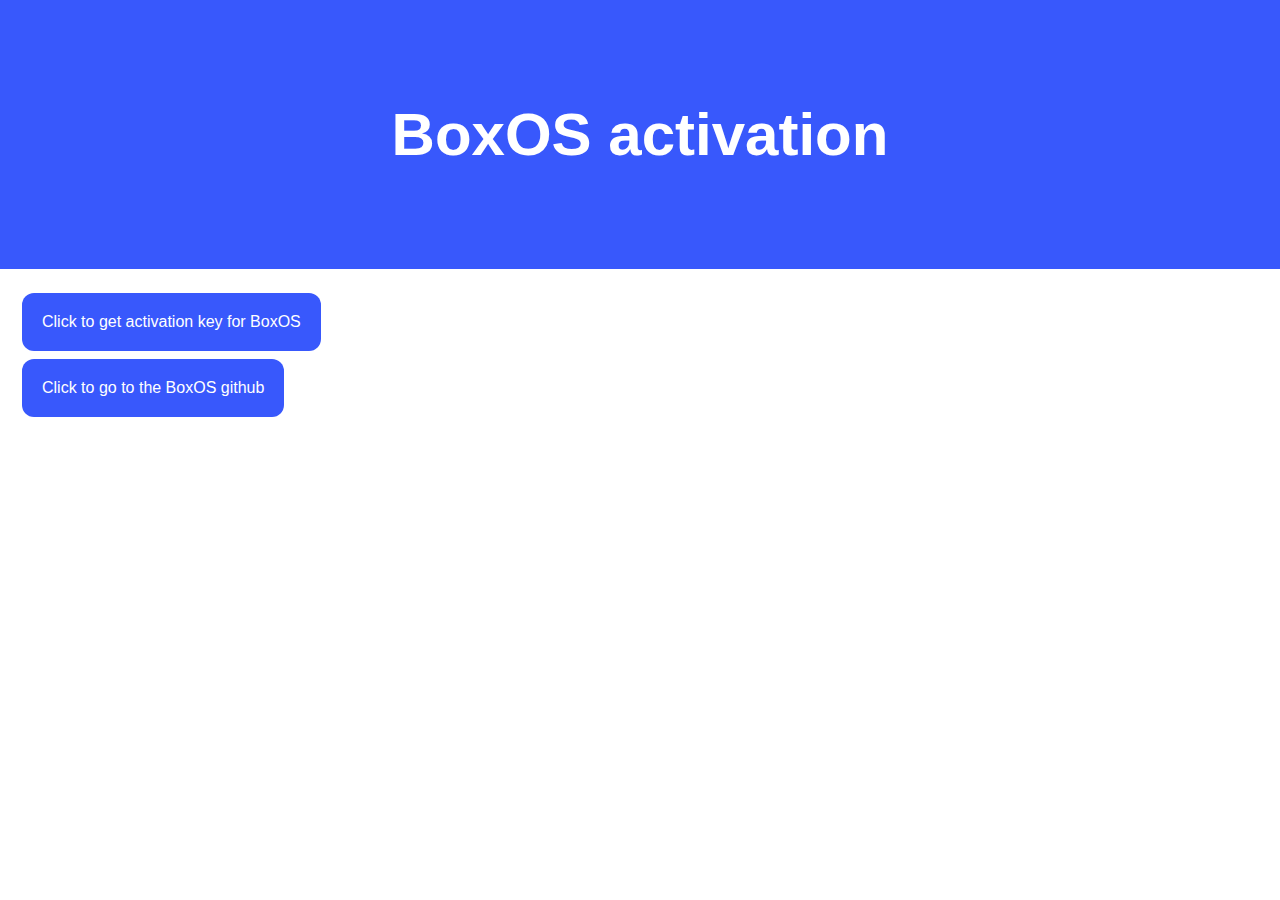
<file: index.html>
<!DOCTYPE html>
<html>
  <head>
    <meta charset="utf-8">
    <meta name="viewport" content="width=device-width">
    <title>BoxOS activation</title>
    <link href="style.css" rel="stylesheet" type="text/css" />
    <link rel="shortcut icon" type="image/x-icon" href="Box.ico" />
  </head>
  
  <script>
      function open_github(){
          window.open("https://github.com/FahimFerdous1/BoxOS",'_blank')
      }
  </script>

  <meta name="viewport" content="width=device-width, initial-scale=1">
  <style>     
    body {
        font-family: Arial;
        margin: 0;
    }
    .header {
        padding: 60px;
        text-align: center;
        background: #3858fc;
        color: white;
        font-size: 30px;
    }
    .button {
        background-color: #3858fc;
        border: none;
        color: white;
        padding: 20px;
        text-align: center;
        text-decoration: none;
        display: inline-block;
        font-size: 16px;
        margin: 4px 2px;
        cursor: pointer;
        border-radius: 12px;
    }   
    .button_get_activation {border-radius: 12px;}
    .button_get_github {border-radius:12px;}
    .content {padding:20px;}

    </style>
    </head>
    <html>
        <body>
            <div class="header">
            <h1>BoxOS activation</h1>
            </div>
    
            <div class="content">
                <a href="get_activation.html"><button class="button .button_get_activation" >Click to get activation key for BoxOS</button></a>
                <br>
                <button class="button .button_get_github" onclick="open_github()">Click to go to the BoxOS github</button>
            </div>
        </body>
    </html>

</html>
</file>
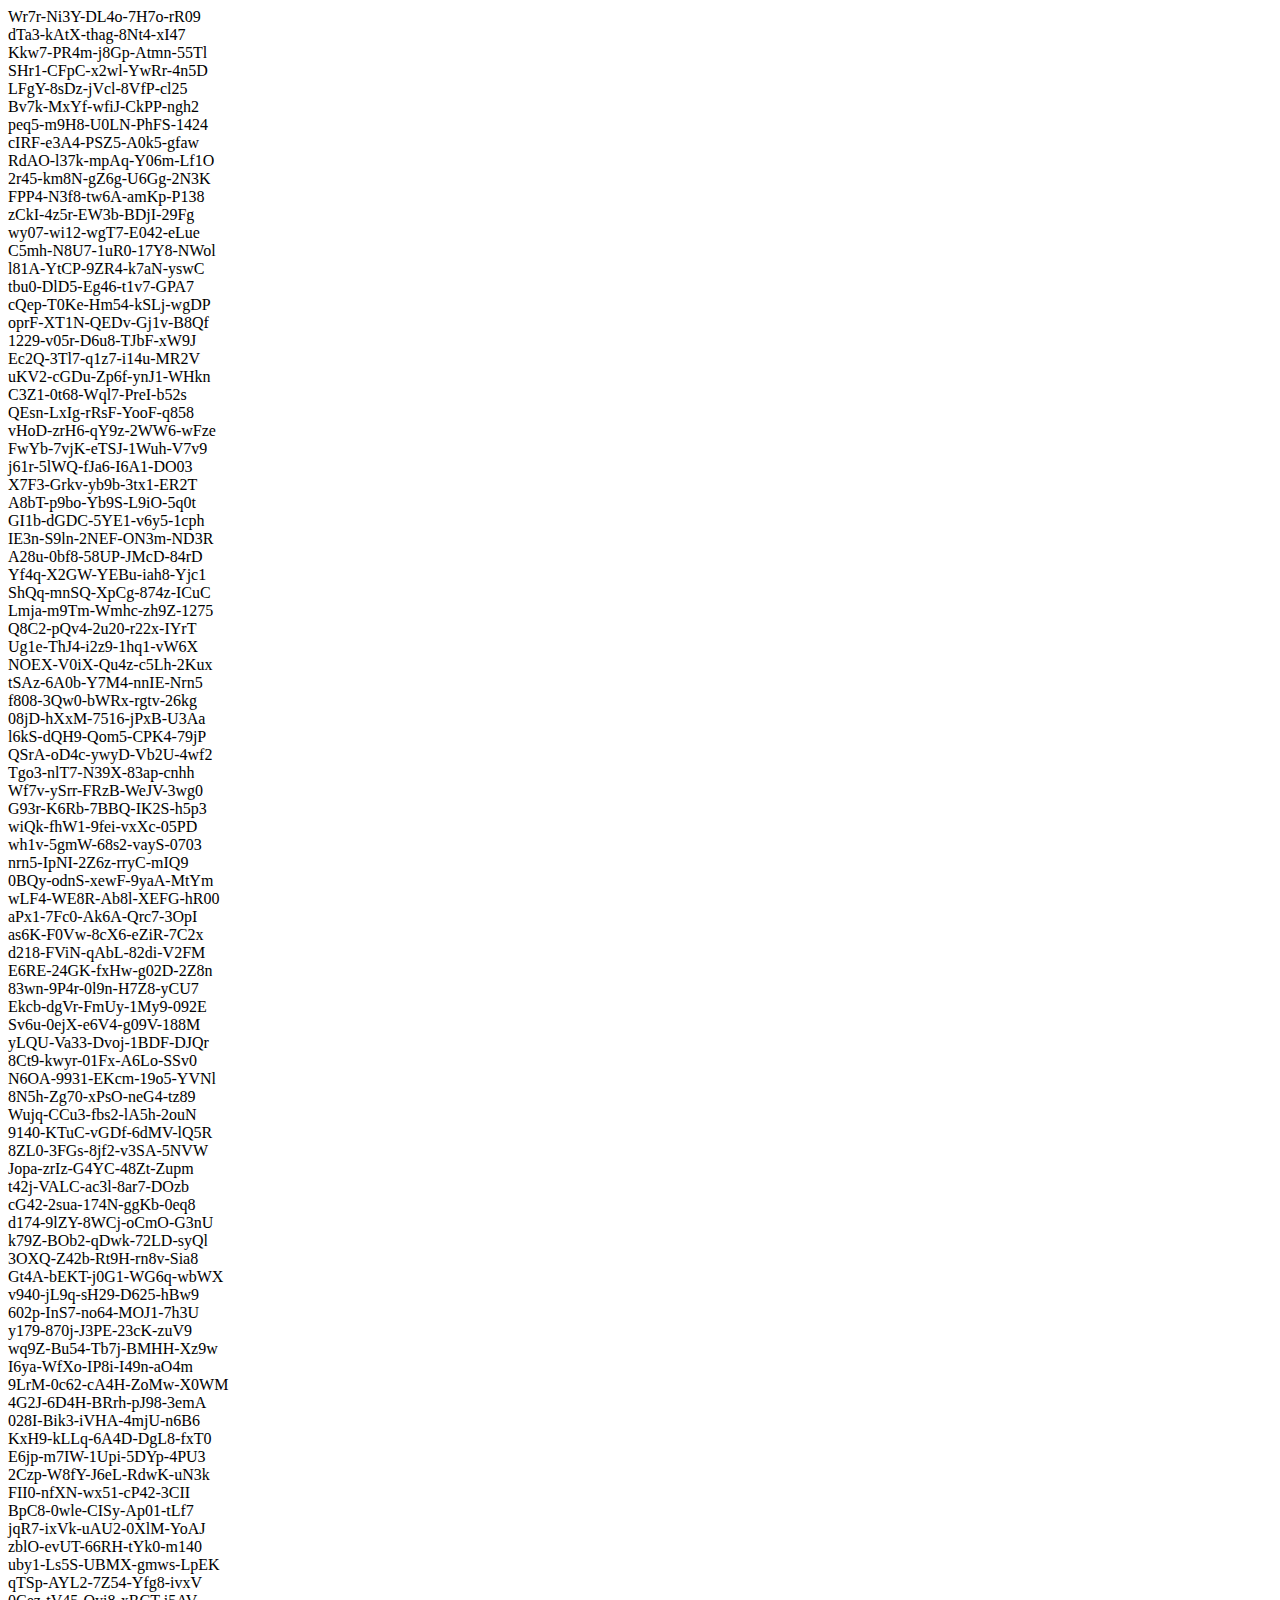
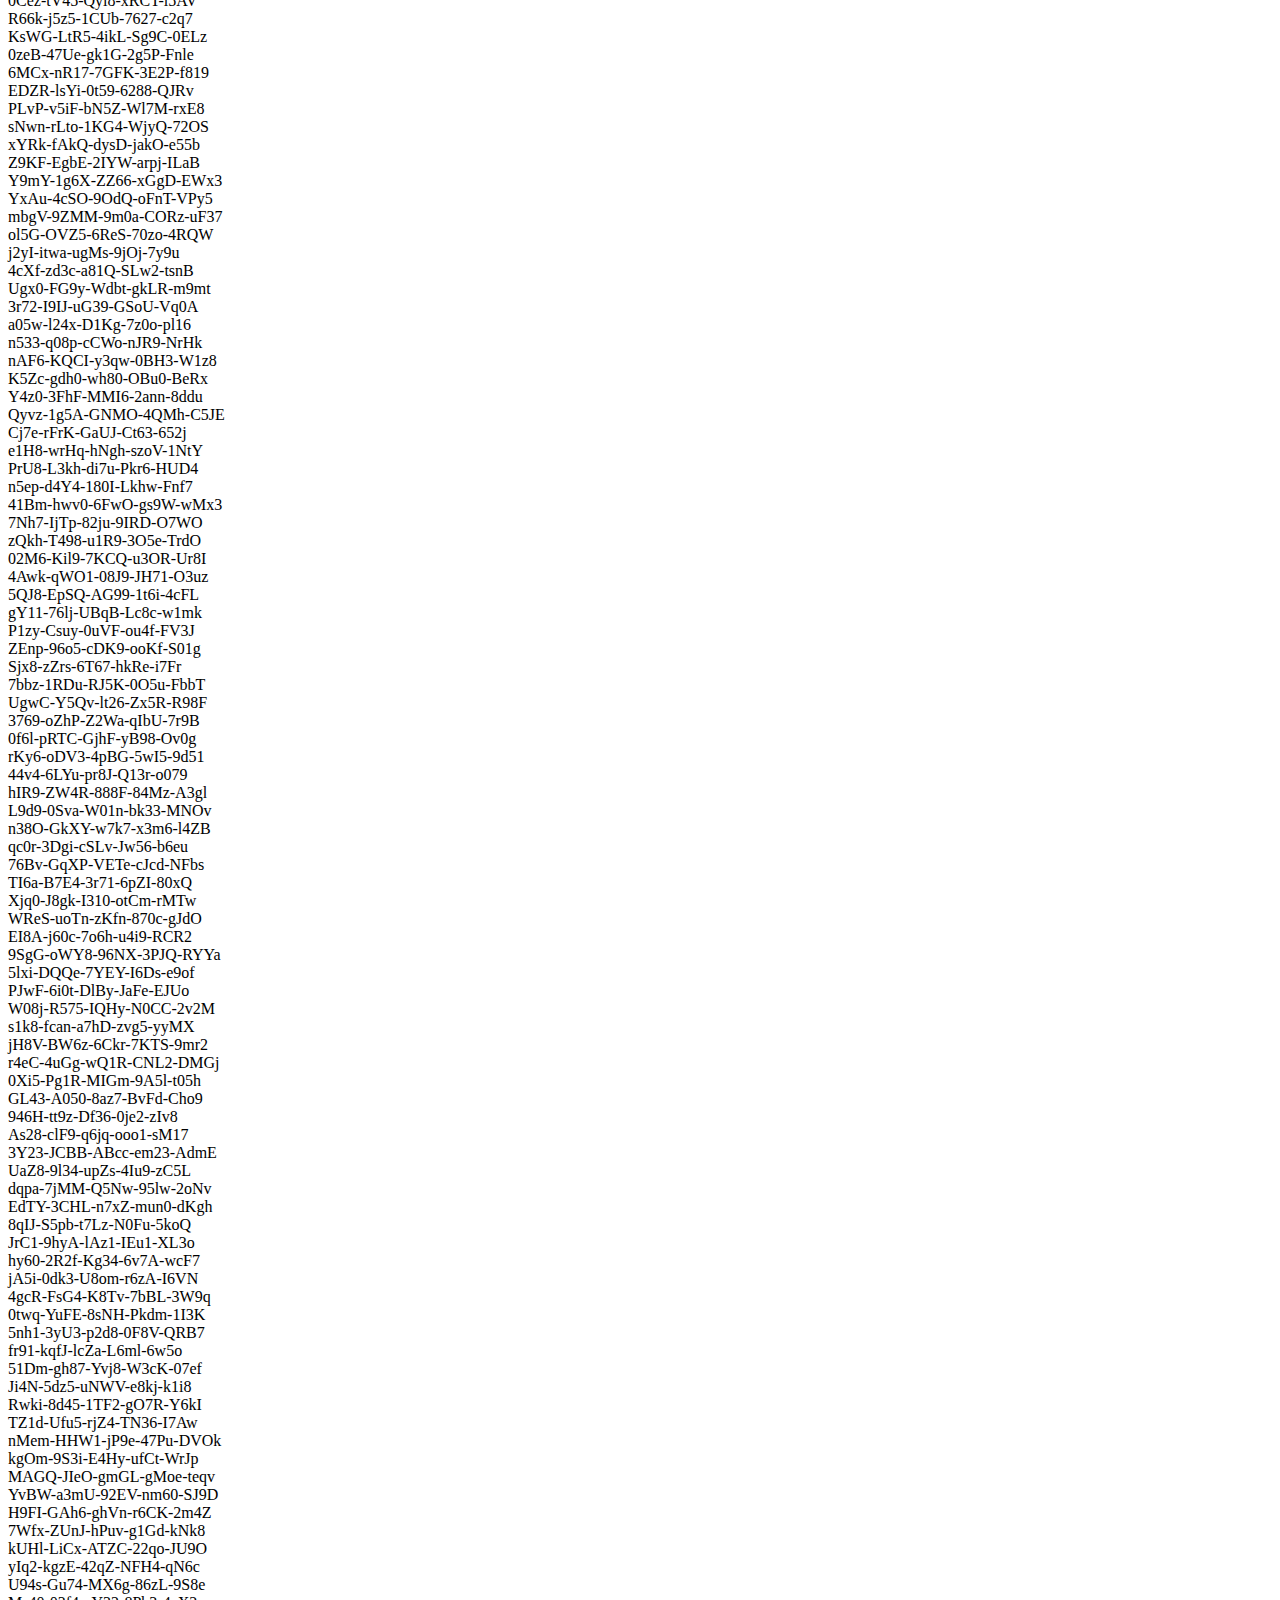
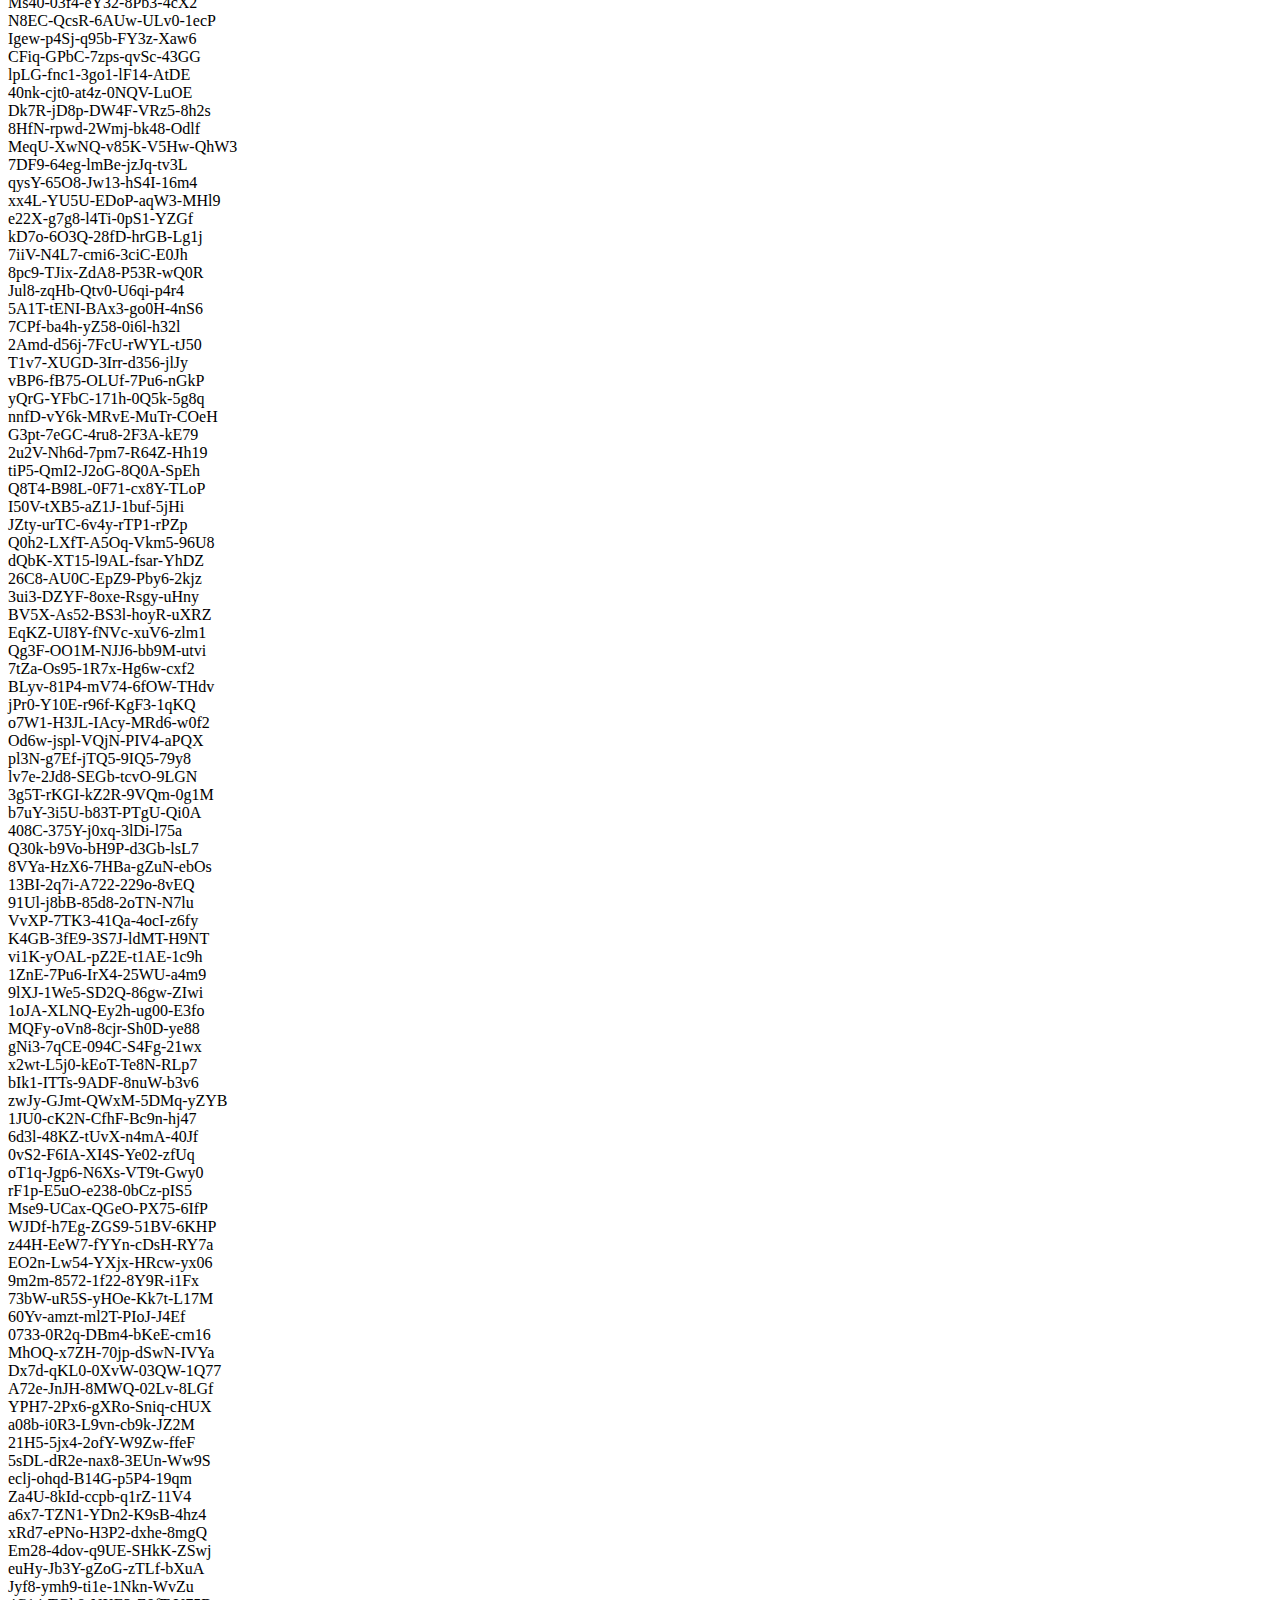
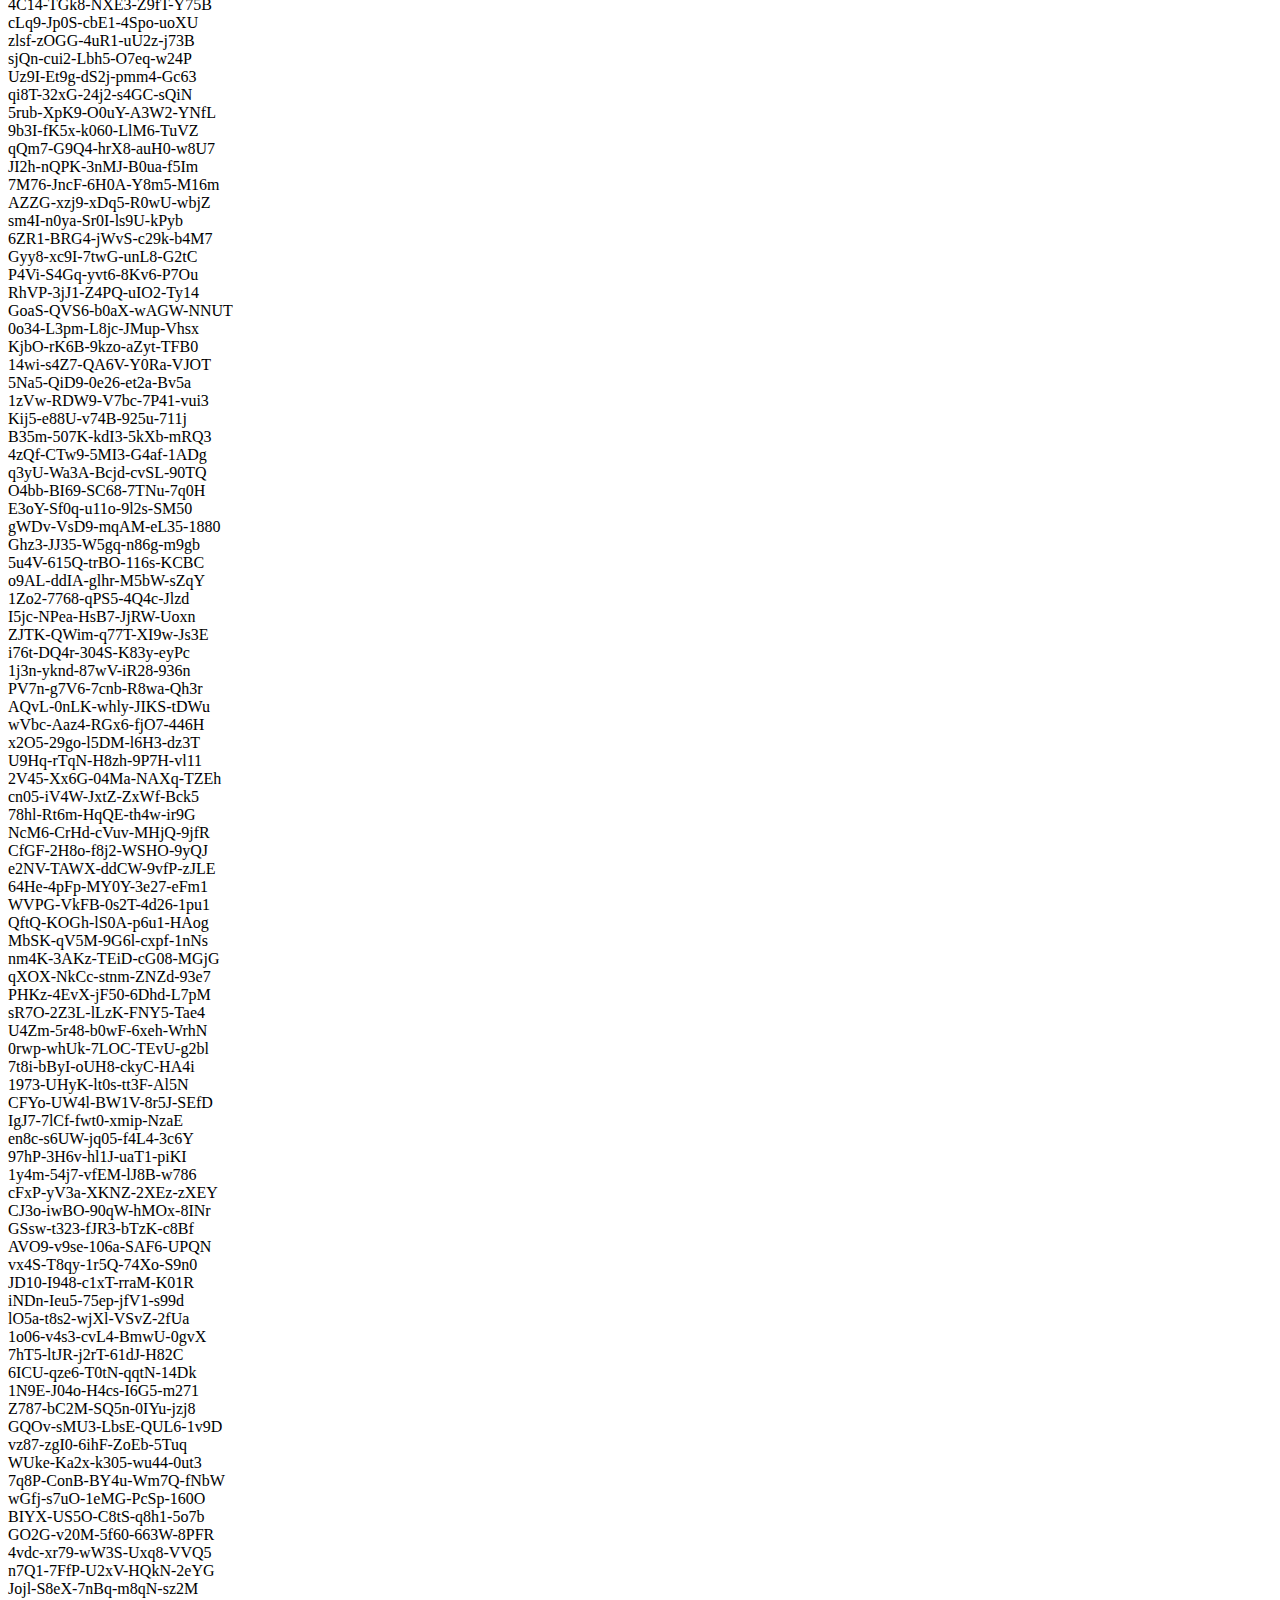
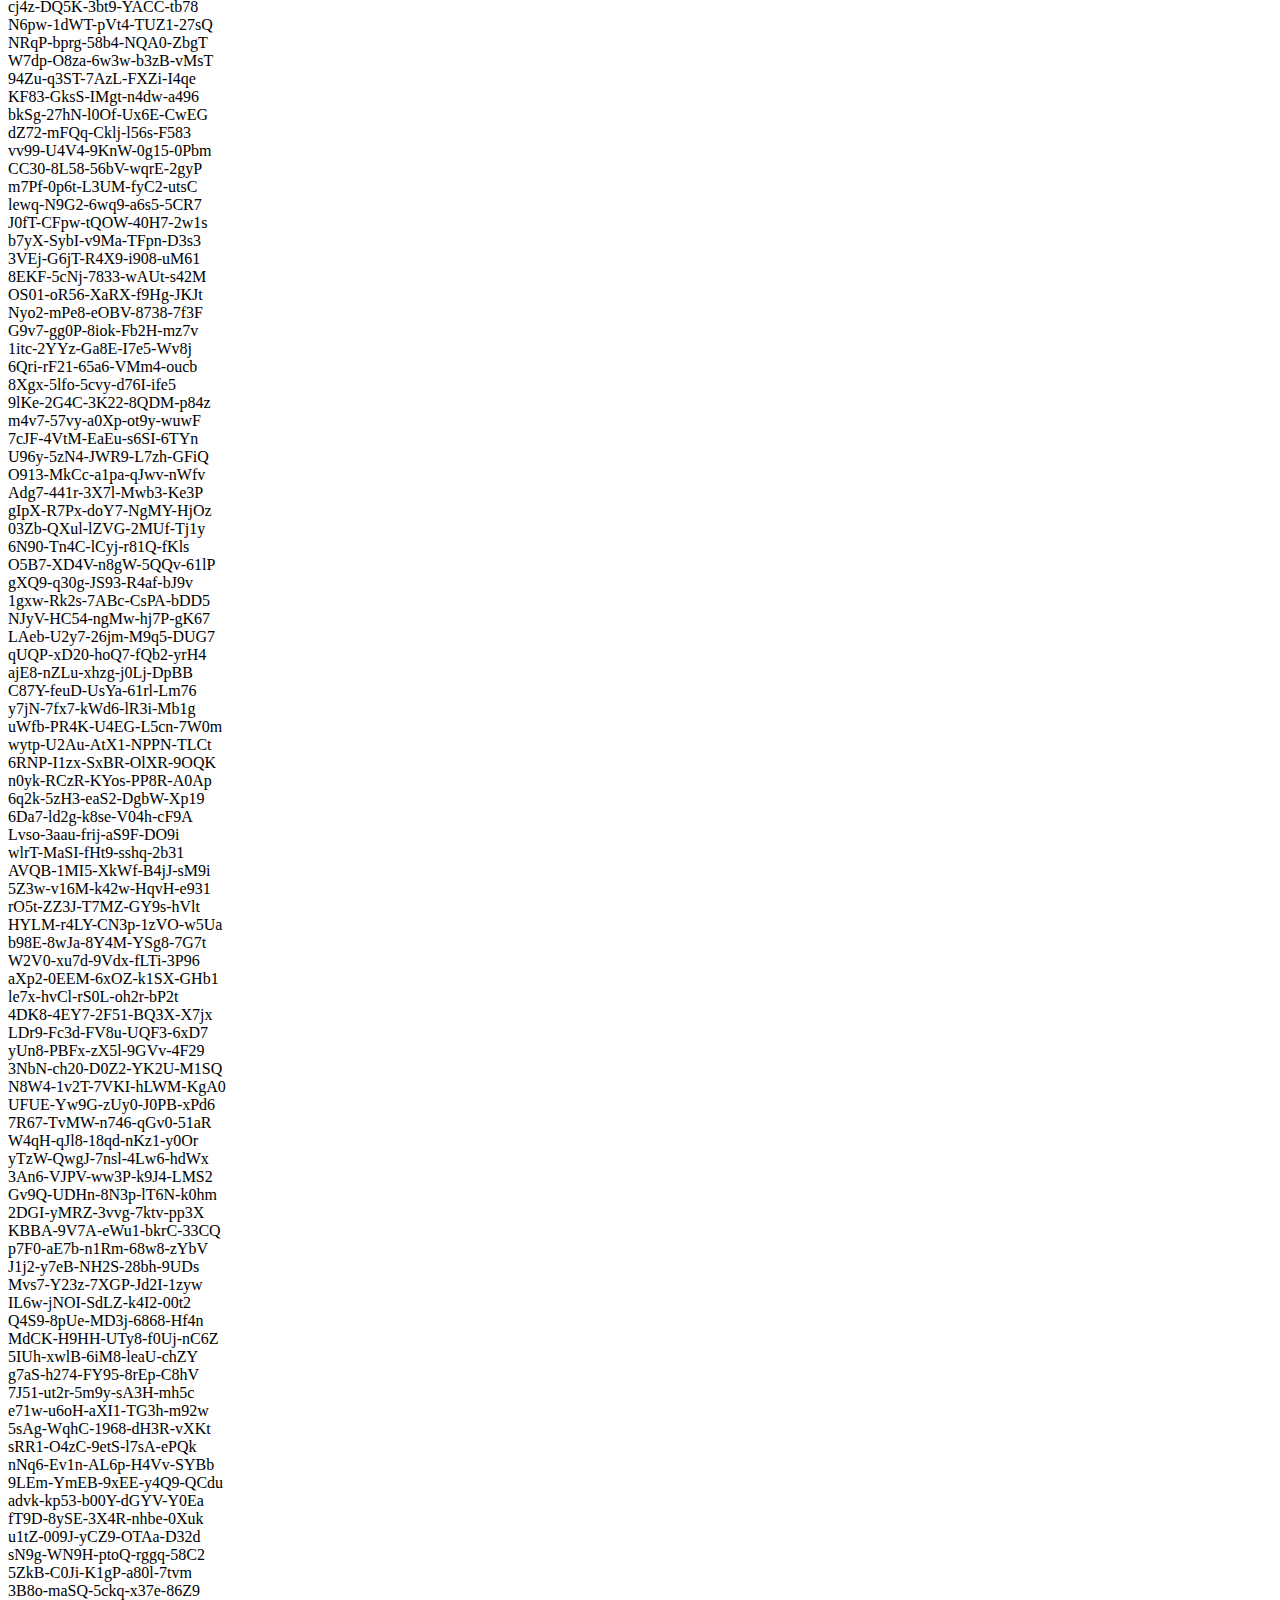
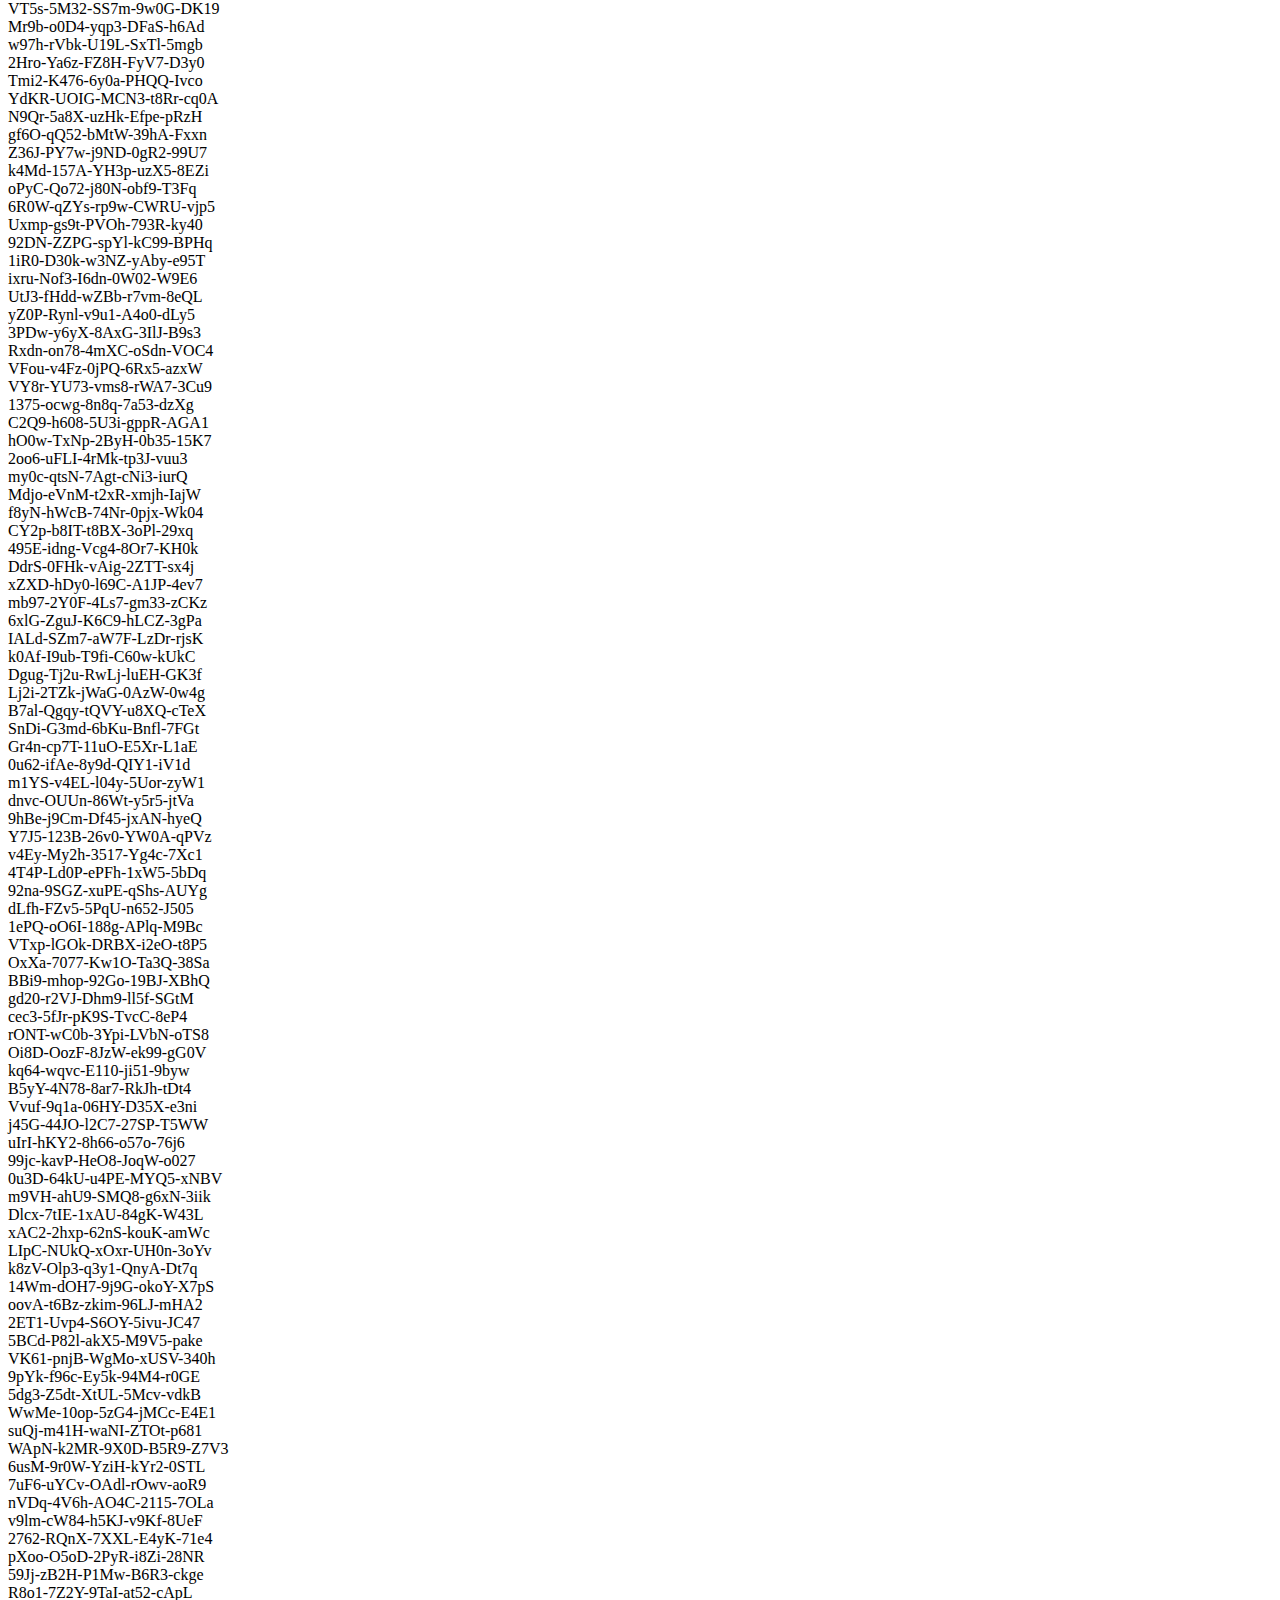
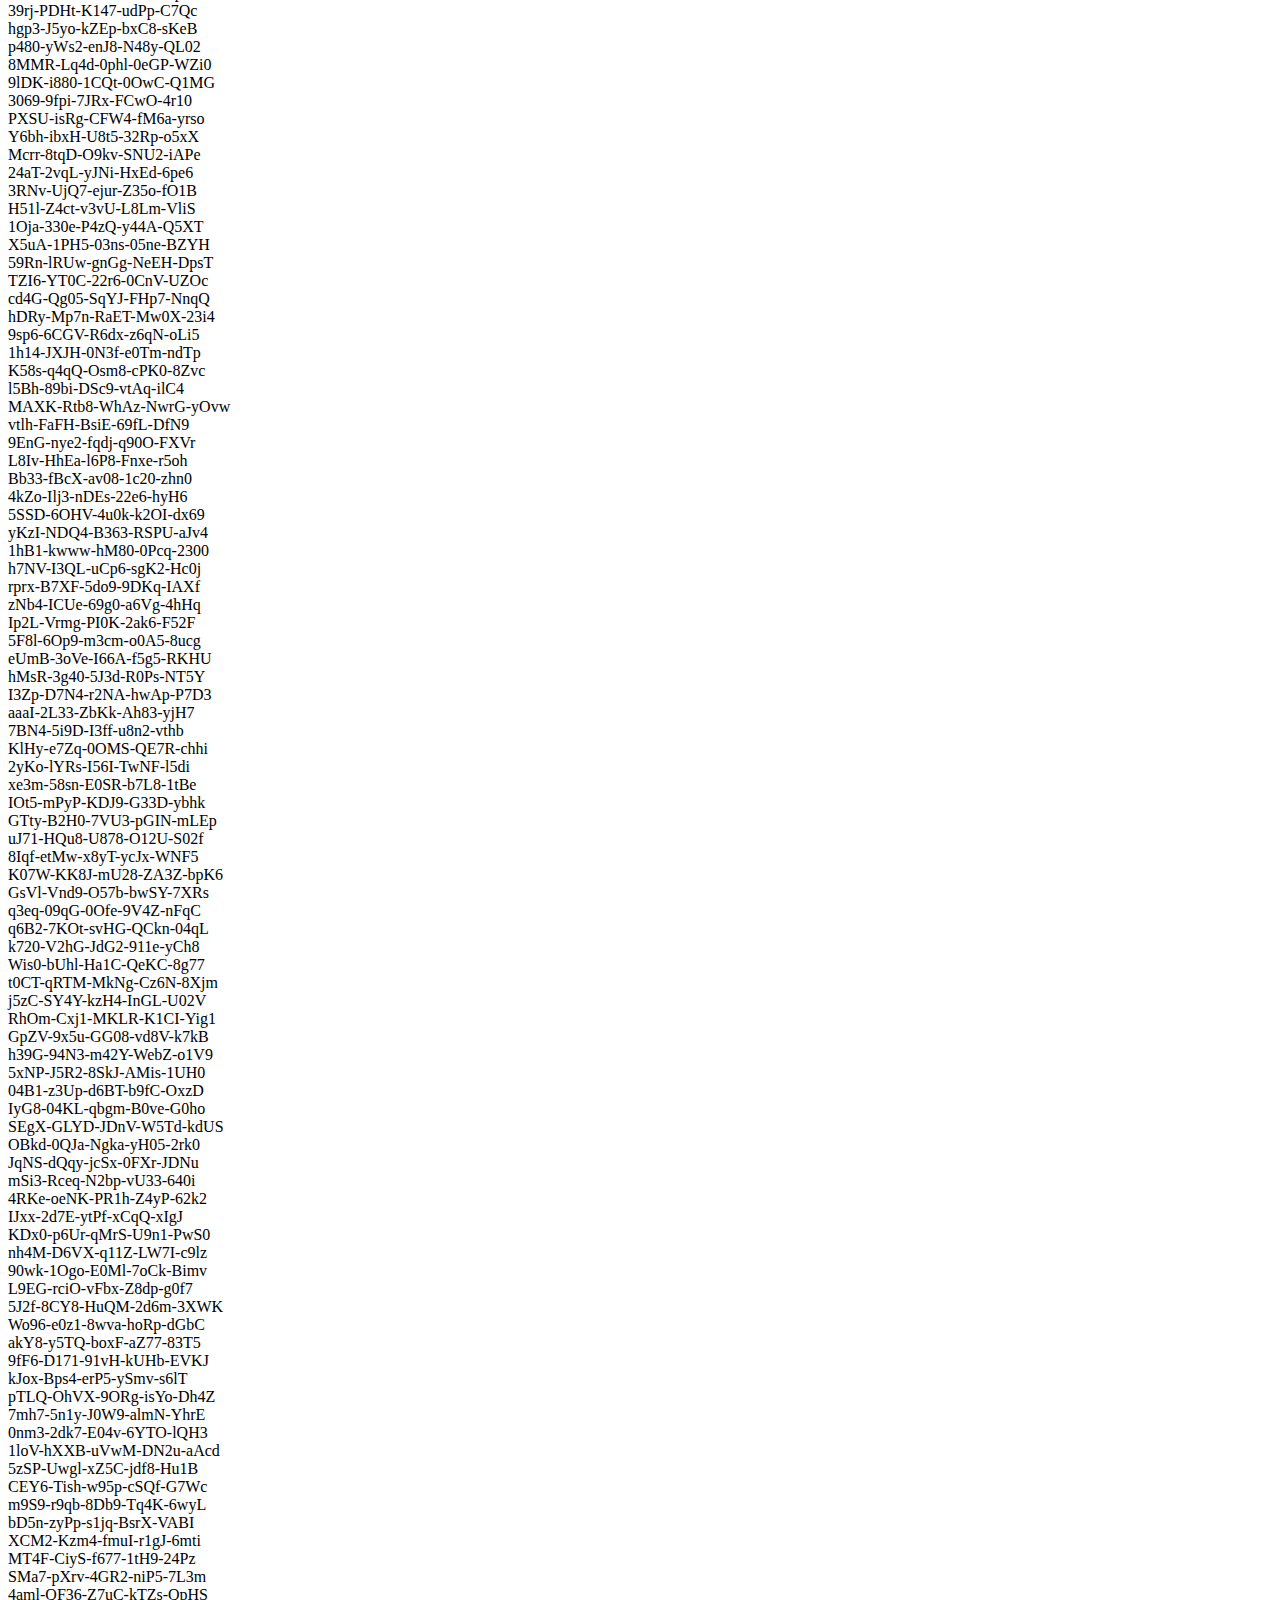
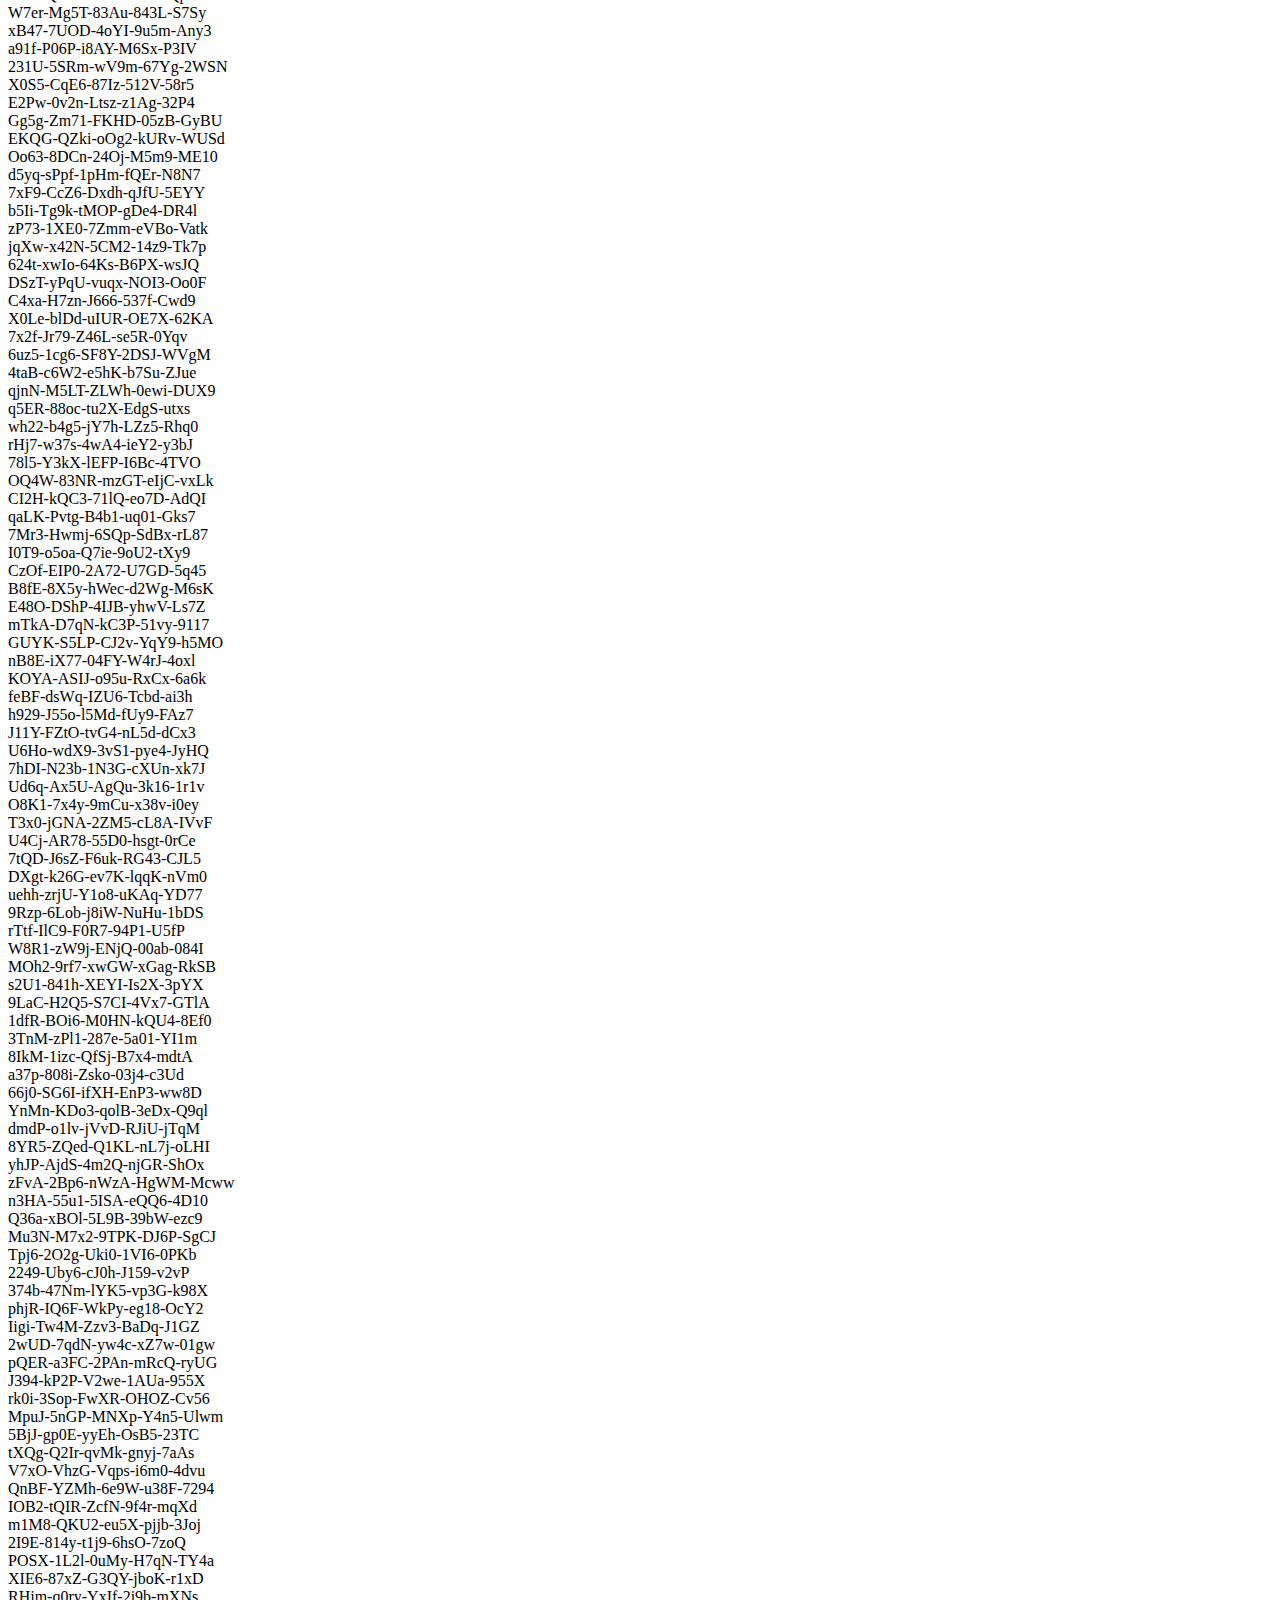
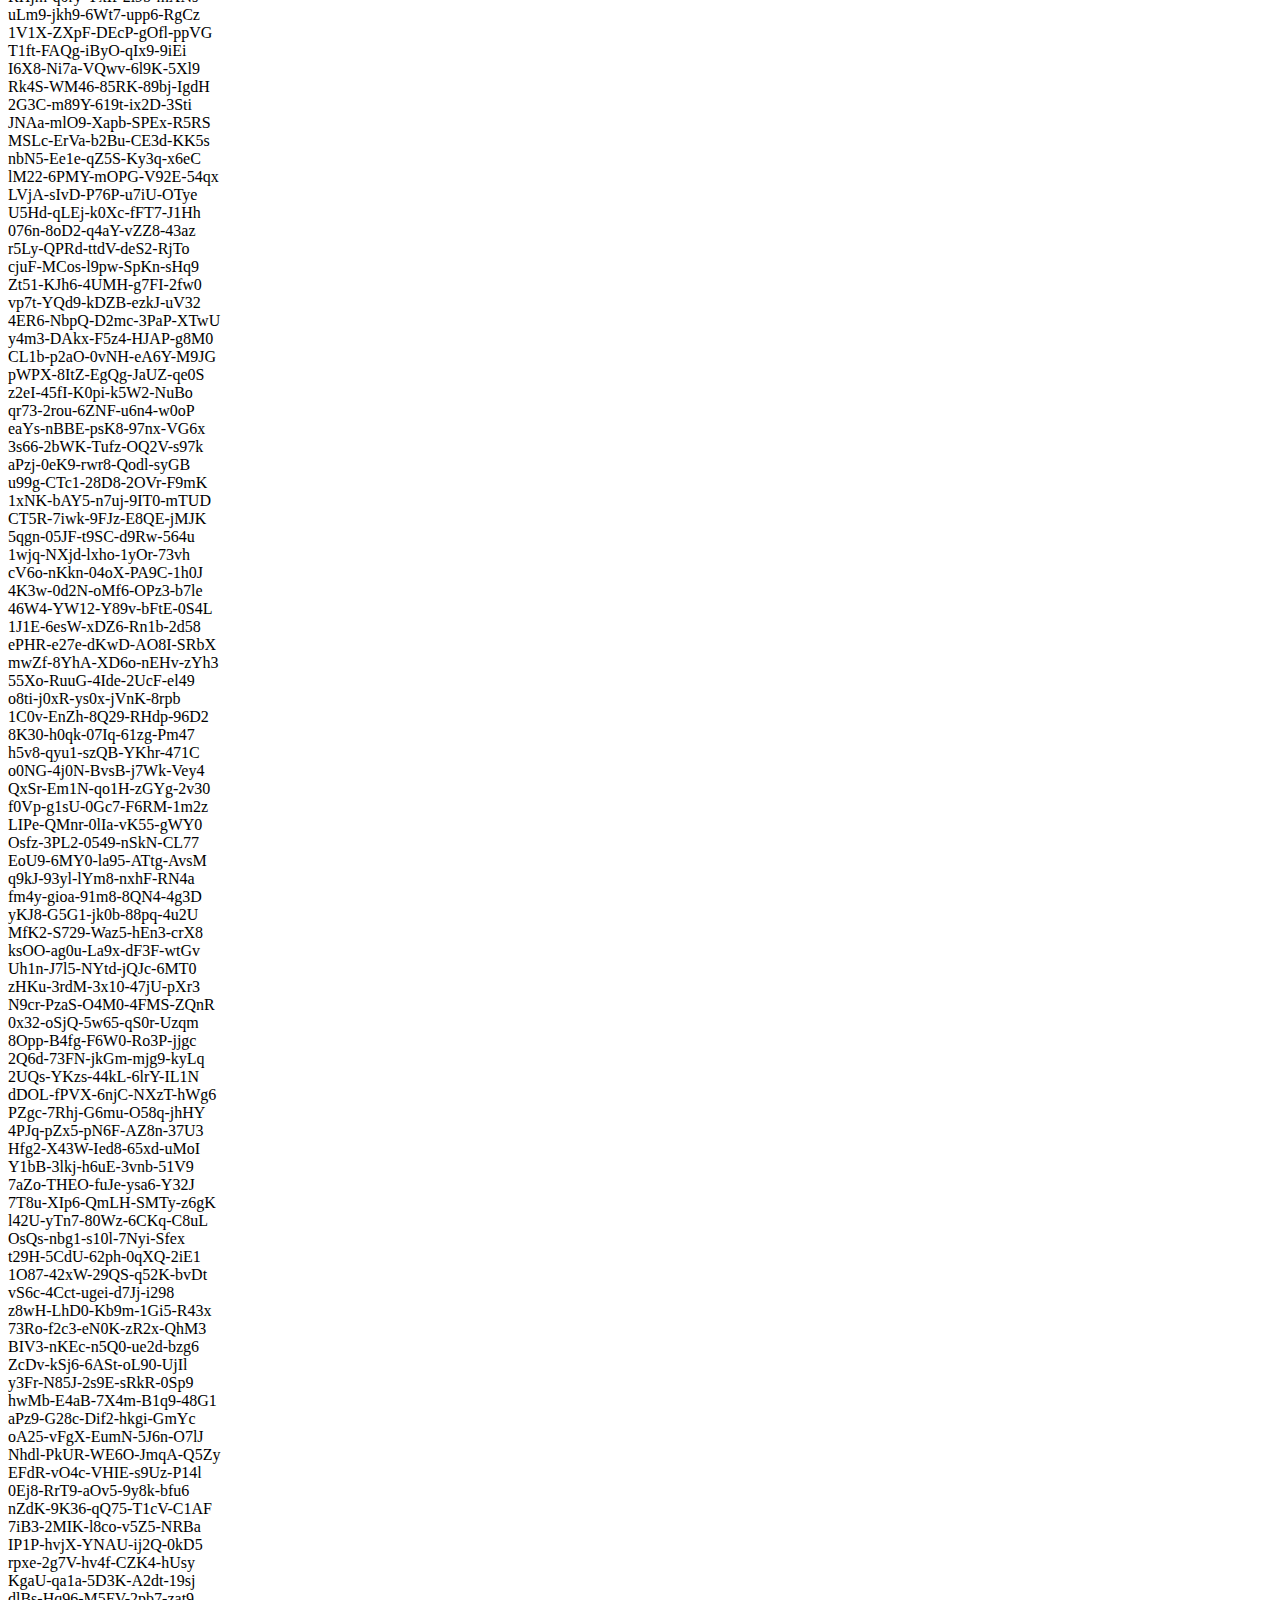
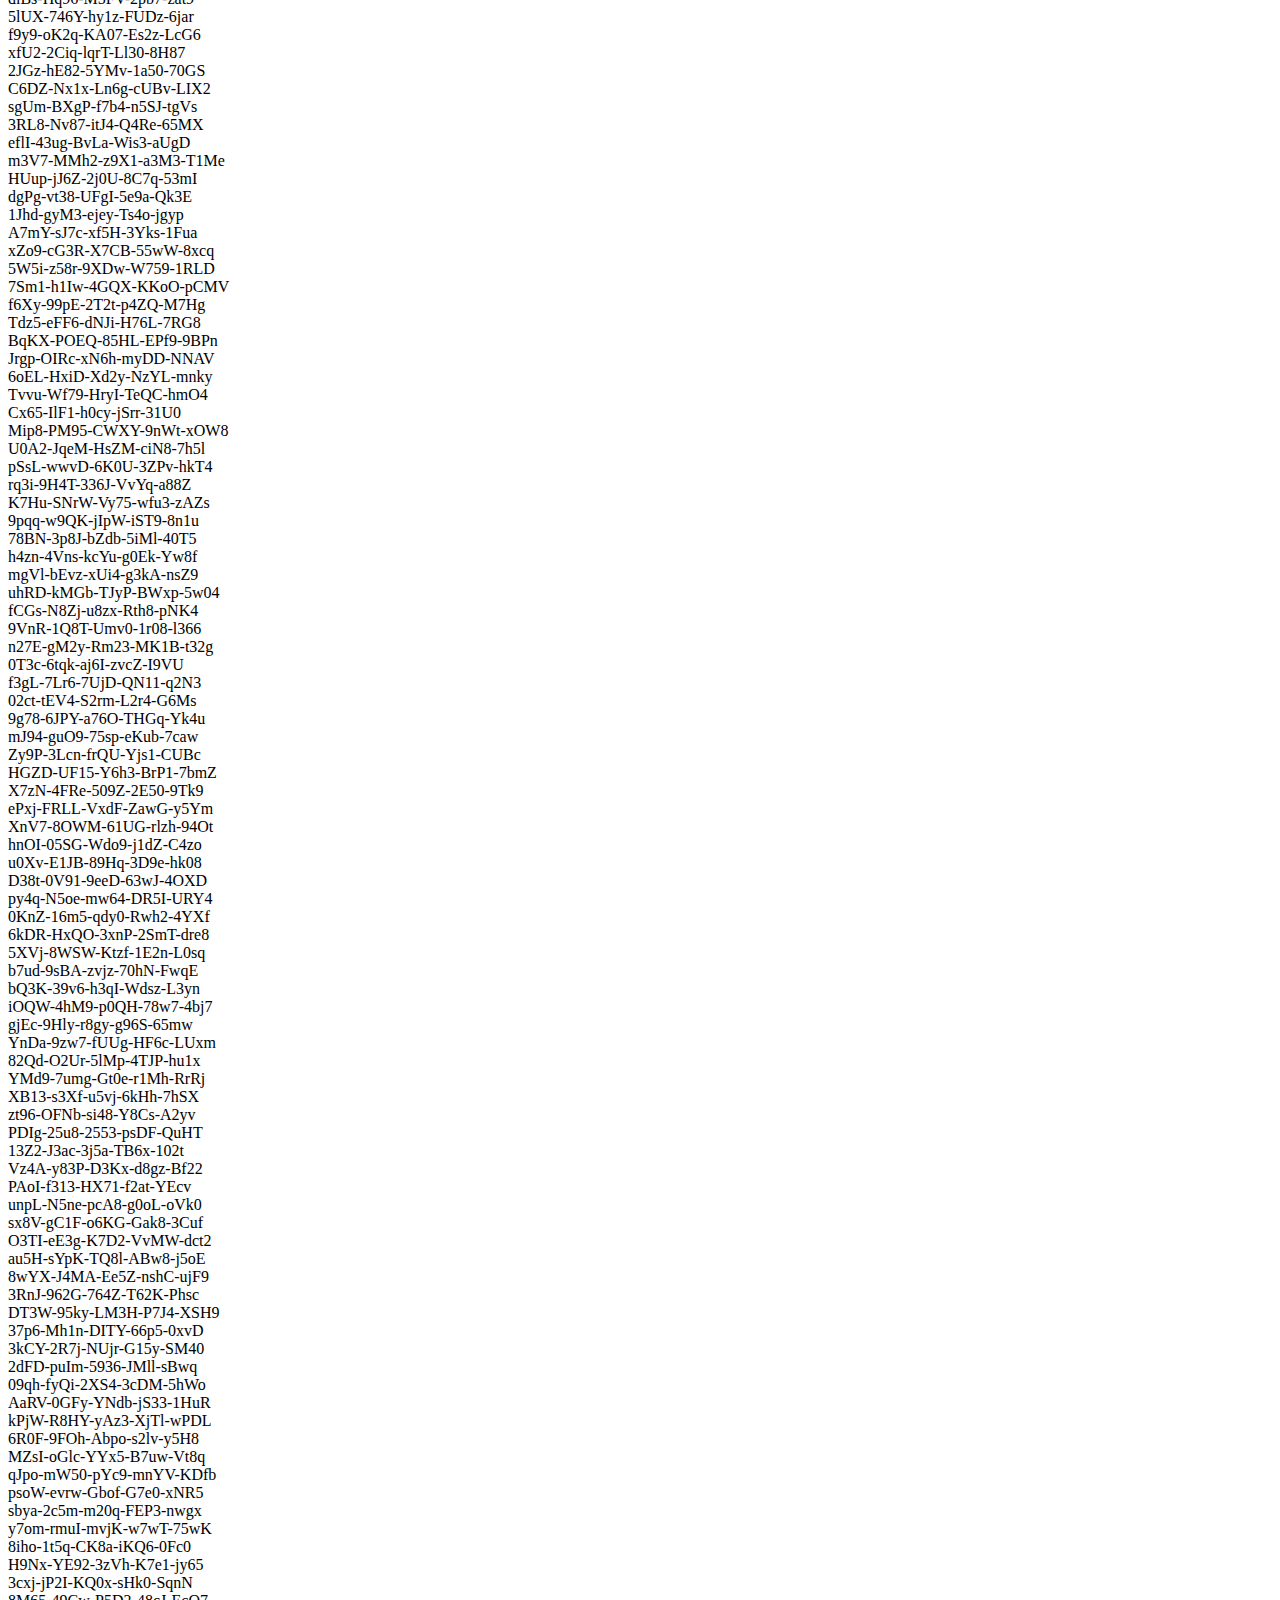
<file: Bebdbdkxneuwbwjjzbdbd/index.html>
<html>
    Wr7r-Ni3Y-DL4o-7H7o-rR09<br>dTa3-kAtX-thag-8Nt4-xI47<br>Kkw7-PR4m-j8Gp-Atmn-55Tl<br>SHr1-CFpC-x2wl-YwRr-4n5D<br>LFgY-8sDz-jVcl-8VfP-cl25<br>Bv7k-MxYf-wfiJ-CkPP-ngh2<br>peq5-m9H8-U0LN-PhFS-1424<br>cIRF-e3A4-PSZ5-A0k5-gfaw<br>RdAO-l37k-mpAq-Y06m-Lf1O<br>2r45-km8N-gZ6g-U6Gg-2N3K<br>FPP4-N3f8-tw6A-amKp-P138<br>zCkI-4z5r-EW3b-BDjI-29Fg<br>wy07-wi12-wgT7-E042-eLue<br>C5mh-N8U7-1uR0-17Y8-NWol<br>l81A-YtCP-9ZR4-k7aN-yswC<br>tbu0-DlD5-Eg46-t1v7-GPA7<br>cQep-T0Ke-Hm54-kSLj-wgDP<br>oprF-XT1N-QEDv-Gj1v-B8Qf<br>1229-v05r-D6u8-TJbF-xW9J<br>Ec2Q-3Tl7-q1z7-i14u-MR2V<br>uKV2-cGDu-Zp6f-ynJ1-WHkn<br>C3Z1-0t68-Wql7-PreI-b52s<br>QEsn-LxIg-rRsF-YooF-q858<br>vHoD-zrH6-qY9z-2WW6-wFze<br>FwYb-7vjK-eTSJ-1Wuh-V7v9<br>j61r-5lWQ-fJa6-I6A1-DO03<br>X7F3-Grkv-yb9b-3tx1-ER2T<br>A8bT-p9bo-Yb9S-L9iO-5q0t<br>GI1b-dGDC-5YE1-v6y5-1cph<br>IE3n-S9ln-2NEF-ON3m-ND3R<br>A28u-0bf8-58UP-JMcD-84rD<br>Yf4q-X2GW-YEBu-iah8-Yjc1<br>ShQq-mnSQ-XpCg-874z-ICuC<br>Lmja-m9Tm-Wmhc-zh9Z-1275<br>Q8C2-pQv4-2u20-r22x-IYrT<br>Ug1e-ThJ4-i2z9-1hq1-vW6X<br>NOEX-V0iX-Qu4z-c5Lh-2Kux<br>tSAz-6A0b-Y7M4-nnIE-Nrn5<br>f808-3Qw0-bWRx-rgtv-26kg<br>08jD-hXxM-7516-jPxB-U3Aa<br>l6kS-dQH9-Qom5-CPK4-79jP<br>QSrA-oD4c-ywyD-Vb2U-4wf2<br>Tgo3-nlT7-N39X-83ap-cnhh<br>Wf7v-ySrr-FRzB-WeJV-3wg0<br>G93r-K6Rb-7BBQ-IK2S-h5p3<br>wiQk-fhW1-9fei-vxXc-05PD<br>wh1v-5gmW-68s2-vayS-0703<br>nrn5-IpNI-2Z6z-rryC-mIQ9<br>0BQy-odnS-xewF-9yaA-MtYm<br>wLF4-WE8R-Ab8l-XEFG-hR00<br>aPx1-7Fc0-Ak6A-Qrc7-3OpI<br>as6K-F0Vw-8cX6-eZiR-7C2x<br>d218-FViN-qAbL-82di-V2FM<br>E6RE-24GK-fxHw-g02D-2Z8n<br>83wn-9P4r-0l9n-H7Z8-yCU7<br>Ekcb-dgVr-FmUy-1My9-092E<br>Sv6u-0ejX-e6V4-g09V-188M<br>yLQU-Va33-Dvoj-1BDF-DJQr<br>8Ct9-kwyr-01Fx-A6Lo-SSv0<br>N6OA-9931-EKcm-19o5-YVNl<br>8N5h-Zg70-xPsO-neG4-tz89<br>Wujq-CCu3-fbs2-lA5h-2ouN<br>9140-KTuC-vGDf-6dMV-lQ5R<br>8ZL0-3FGs-8jf2-v3SA-5NVW<br>Jopa-zrIz-G4YC-48Zt-Zupm<br>t42j-VALC-ac3l-8ar7-DOzb<br>cG42-2sua-174N-ggKb-0eq8<br>d174-9lZY-8WCj-oCmO-G3nU<br>k79Z-BOb2-qDwk-72LD-syQl<br>3OXQ-Z42b-Rt9H-rn8v-Sia8<br>Gt4A-bEKT-j0G1-WG6q-wbWX<br>v940-jL9q-sH29-D625-hBw9<br>602p-InS7-no64-MOJ1-7h3U<br>y179-870j-J3PE-23cK-zuV9<br>wq9Z-Bu54-Tb7j-BMHH-Xz9w<br>I6ya-WfXo-IP8i-I49n-aO4m<br>9LrM-0c62-cA4H-ZoMw-X0WM<br>4G2J-6D4H-BRrh-pJ98-3emA<br>028I-Bik3-iVHA-4mjU-n6B6<br>KxH9-kLLq-6A4D-DgL8-fxT0<br>E6jp-m7IW-1Upi-5DYp-4PU3<br>2Czp-W8fY-J6eL-RdwK-uN3k<br>FII0-nfXN-wx51-cP42-3CII<br>BpC8-0wle-CISy-Ap01-tLf7<br>jqR7-ixVk-uAU2-0XlM-YoAJ<br>zblO-evUT-66RH-tYk0-m140<br>uby1-Ls5S-UBMX-gmws-LpEK<br>qTSp-AYL2-7Z54-Yfg8-ivxV<br>0Cez-tV45-Qyi8-xRCT-i5AV<br>R66k-j5z5-1CUb-7627-c2q7<br>KsWG-LtR5-4ikL-Sg9C-0ELz<br>0zeB-47Ue-gk1G-2g5P-Fnle<br>6MCx-nR17-7GFK-3E2P-f819<br>EDZR-lsYi-0t59-6288-QJRv<br>PLvP-v5iF-bN5Z-Wl7M-rxE8<br>sNwn-rLto-1KG4-WjyQ-72OS<br>xYRk-fAkQ-dysD-jakO-e55b<br>Z9KF-EgbE-2IYW-arpj-ILaB<br>Y9mY-1g6X-ZZ66-xGgD-EWx3<br>YxAu-4cSO-9OdQ-oFnT-VPy5<br>mbgV-9ZMM-9m0a-CORz-uF37<br>ol5G-OVZ5-6ReS-70zo-4RQW<br>j2yI-itwa-ugMs-9jOj-7y9u<br>4cXf-zd3c-a81Q-SLw2-tsnB<br>Ugx0-FG9y-Wdbt-gkLR-m9mt<br>3r72-I9IJ-uG39-GSoU-Vq0A<br>a05w-l24x-D1Kg-7z0o-pl16<br>n533-q08p-cCWo-nJR9-NrHk<br>nAF6-KQCI-y3qw-0BH3-W1z8<br>K5Zc-gdh0-wh80-OBu0-BeRx<br>Y4z0-3FhF-MMI6-2ann-8ddu<br>Qyvz-1g5A-GNMO-4QMh-C5JE<br>Cj7e-rFrK-GaUJ-Ct63-652j<br>e1H8-wrHq-hNgh-szoV-1NtY<br>PrU8-L3kh-di7u-Pkr6-HUD4<br>n5ep-d4Y4-180I-Lkhw-Fnf7<br>41Bm-hwv0-6FwO-gs9W-wMx3<br>7Nh7-IjTp-82ju-9IRD-O7WO<br>zQkh-T498-u1R9-3O5e-TrdO<br>02M6-Kil9-7KCQ-u3OR-Ur8I<br>4Awk-qWO1-08J9-JH71-O3uz<br>5QJ8-EpSQ-AG99-1t6i-4cFL<br>gY11-76lj-UBqB-Lc8c-w1mk<br>P1zy-Csuy-0uVF-ou4f-FV3J<br>ZEnp-96o5-cDK9-ooKf-S01g<br>Sjx8-zZrs-6T67-hkRe-i7Fr<br>7bbz-1RDu-RJ5K-0O5u-FbbT<br>UgwC-Y5Qv-lt26-Zx5R-R98F<br>3769-oZhP-Z2Wa-qIbU-7r9B<br>0f6l-pRTC-GjhF-yB98-Ov0g<br>rKy6-oDV3-4pBG-5wI5-9d51<br>44v4-6LYu-pr8J-Q13r-o079<br>hIR9-ZW4R-888F-84Mz-A3gl<br>L9d9-0Sva-W01n-bk33-MNOv<br>n38O-GkXY-w7k7-x3m6-l4ZB<br>qc0r-3Dgi-cSLv-Jw56-b6eu<br>76Bv-GqXP-VETe-cJcd-NFbs<br>TI6a-B7E4-3r71-6pZI-80xQ<br>Xjq0-J8gk-I310-otCm-rMTw<br>WReS-uoTn-zKfn-870c-gJdO<br>EI8A-j60c-7o6h-u4i9-RCR2<br>9SgG-oWY8-96NX-3PJQ-RYYa<br>5lxi-DQQe-7YEY-I6Ds-e9of<br>PJwF-6i0t-DlBy-JaFe-EJUo<br>W08j-R575-IQHy-N0CC-2v2M<br>s1k8-fcan-a7hD-zvg5-yyMX<br>jH8V-BW6z-6Ckr-7KTS-9mr2<br>r4eC-4uGg-wQ1R-CNL2-DMGj<br>0Xi5-Pg1R-MIGm-9A5l-t05h<br>GL43-A050-8az7-BvFd-Cho9<br>946H-tt9z-Df36-0je2-zIv8<br>As28-clF9-q6jq-ooo1-sM17<br>3Y23-JCBB-ABcc-em23-AdmE<br>UaZ8-9l34-upZs-4Iu9-zC5L<br>dqpa-7jMM-Q5Nw-95lw-2oNv<br>EdTY-3CHL-n7xZ-mun0-dKgh<br>8qIJ-S5pb-t7Lz-N0Fu-5koQ<br>JrC1-9hyA-lAz1-IEu1-XL3o<br>hy60-2R2f-Kg34-6v7A-wcF7<br>jA5i-0dk3-U8om-r6zA-I6VN<br>4gcR-FsG4-K8Tv-7bBL-3W9q<br>0twq-YuFE-8sNH-Pkdm-1I3K<br>5nh1-3yU3-p2d8-0F8V-QRB7<br>fr91-kqfJ-lcZa-L6ml-6w5o<br>51Dm-gh87-Yvj8-W3cK-07ef<br>Ji4N-5dz5-uNWV-e8kj-k1i8<br>Rwki-8d45-1TF2-gO7R-Y6kI<br>TZ1d-Ufu5-rjZ4-TN36-I7Aw<br>nMem-HHW1-jP9e-47Pu-DVOk<br>kgOm-9S3i-E4Hy-ufCt-WrJp<br>MAGQ-JIeO-gmGL-gMoe-teqv<br>YvBW-a3mU-92EV-nm60-SJ9D<br>H9FI-GAh6-ghVn-r6CK-2m4Z<br>7Wfx-ZUnJ-hPuv-g1Gd-kNk8<br>kUHl-LiCx-ATZC-22qo-JU9O<br>yIq2-kgzE-42qZ-NFH4-qN6c<br>U94s-Gu74-MX6g-86zL-9S8e<br>Ms40-03f4-eY32-8Pb3-4cX2<br>N8EC-QcsR-6AUw-ULv0-1ecP<br>Igew-p4Sj-q95b-FY3z-Xaw6<br>CFiq-GPbC-7zps-qvSc-43GG<br>lpLG-fnc1-3go1-lF14-AtDE<br>40nk-cjt0-at4z-0NQV-LuOE<br>Dk7R-jD8p-DW4F-VRz5-8h2s<br>8HfN-rpwd-2Wmj-bk48-Odlf<br>MeqU-XwNQ-v85K-V5Hw-QhW3<br>7DF9-64eg-lmBe-jzJq-tv3L<br>qysY-65O8-Jw13-hS4I-16m4<br>xx4L-YU5U-EDoP-aqW3-MHl9<br>e22X-g7g8-l4Ti-0pS1-YZGf<br>kD7o-6O3Q-28fD-hrGB-Lg1j<br>7iiV-N4L7-cmi6-3ciC-E0Jh<br>8pc9-TJix-ZdA8-P53R-wQ0R<br>Jul8-zqHb-Qtv0-U6qi-p4r4<br>5A1T-tENI-BAx3-go0H-4nS6<br>7CPf-ba4h-yZ58-0i6l-h32l<br>2Amd-d56j-7FcU-rWYL-tJ50<br>T1v7-XUGD-3Irr-d356-jlJy<br>vBP6-fB75-OLUf-7Pu6-nGkP<br>yQrG-YFbC-171h-0Q5k-5g8q<br>nnfD-vY6k-MRvE-MuTr-COeH<br>G3pt-7eGC-4ru8-2F3A-kE79<br>2u2V-Nh6d-7pm7-R64Z-Hh19<br>tiP5-QmI2-J2oG-8Q0A-SpEh<br>Q8T4-B98L-0F71-cx8Y-TLoP<br>I50V-tXB5-aZ1J-1buf-5jHi<br>JZty-urTC-6v4y-rTP1-rPZp<br>Q0h2-LXfT-A5Oq-Vkm5-96U8<br>dQbK-XT15-l9AL-fsar-YhDZ<br>26C8-AU0C-EpZ9-Pby6-2kjz<br>3ui3-DZYF-8oxe-Rsgy-uHny<br>BV5X-As52-BS3l-hoyR-uXRZ<br>EqKZ-UI8Y-fNVc-xuV6-zlm1<br>Qg3F-OO1M-NJJ6-bb9M-utvi<br>7tZa-Os95-1R7x-Hg6w-cxf2<br>BLyv-81P4-mV74-6fOW-THdv<br>jPr0-Y10E-r96f-KgF3-1qKQ<br>o7W1-H3JL-IAcy-MRd6-w0f2<br>Od6w-jspl-VQjN-PIV4-aPQX<br>pl3N-g7Ef-jTQ5-9IQ5-79y8<br>lv7e-2Jd8-SEGb-tcvO-9LGN<br>3g5T-rKGI-kZ2R-9VQm-0g1M<br>b7uY-3i5U-b83T-PTgU-Qi0A<br>408C-375Y-j0xq-3lDi-l75a<br>Q30k-b9Vo-bH9P-d3Gb-lsL7<br>8VYa-HzX6-7HBa-gZuN-ebOs<br>13BI-2q7i-A722-229o-8vEQ<br>91Ul-j8bB-85d8-2oTN-N7lu<br>VvXP-7TK3-41Qa-4ocI-z6fy<br>K4GB-3fE9-3S7J-ldMT-H9NT<br>vi1K-yOAL-pZ2E-t1AE-1c9h<br>1ZnE-7Pu6-IrX4-25WU-a4m9<br>9lXJ-1We5-SD2Q-86gw-ZIwi<br>1oJA-XLNQ-Ey2h-ug00-E3fo<br>MQFy-oVn8-8cjr-Sh0D-ye88<br>gNi3-7qCE-094C-S4Fg-21wx<br>x2wt-L5j0-kEoT-Te8N-RLp7<br>bIk1-ITTs-9ADF-8nuW-b3v6<br>zwJy-GJmt-QWxM-5DMq-yZYB<br>1JU0-cK2N-CfhF-Bc9n-hj47<br>6d3l-48KZ-tUvX-n4mA-40Jf<br>0vS2-F6IA-XI4S-Ye02-zfUq<br>oT1q-Jgp6-N6Xs-VT9t-Gwy0<br>rF1p-E5uO-e238-0bCz-pIS5<br>Mse9-UCax-QGeO-PX75-6IfP<br>WJDf-h7Eg-ZGS9-51BV-6KHP<br>z44H-EeW7-fYYn-cDsH-RY7a<br>EO2n-Lw54-YXjx-HRcw-yx06<br>9m2m-8572-1f22-8Y9R-i1Fx<br>73bW-uR5S-yHOe-Kk7t-L17M<br>60Yv-amzt-ml2T-PIoJ-J4Ef<br>0733-0R2q-DBm4-bKeE-cm16<br>MhOQ-x7ZH-70jp-dSwN-IVYa<br>Dx7d-qKL0-0XvW-03QW-1Q77<br>A72e-JnJH-8MWQ-02Lv-8LGf<br>YPH7-2Px6-gXRo-Sniq-cHUX<br>a08b-i0R3-L9vn-cb9k-JZ2M<br>21H5-5jx4-2ofY-W9Zw-ffeF<br>5sDL-dR2e-nax8-3EUn-Ww9S<br>eclj-ohqd-B14G-p5P4-19qm<br>Za4U-8kId-ccpb-q1rZ-11V4<br>a6x7-TZN1-YDn2-K9sB-4hz4<br>xRd7-ePNo-H3P2-dxhe-8mgQ<br>Em28-4dov-q9UE-SHkK-ZSwj<br>euHy-Jb3Y-gZoG-zTLf-bXuA<br>Jyf8-ymh9-ti1e-1Nkn-WvZu<br>4C14-TGk8-NXE3-Z9fT-Y75B<br>cLq9-Jp0S-cbE1-4Spo-uoXU<br>zlsf-zOGG-4uR1-uU2z-j73B<br>sjQn-cui2-Lbh5-O7eq-w24P<br>Uz9I-Et9g-dS2j-pmm4-Gc63<br>qi8T-32xG-24j2-s4GC-sQiN<br>5rub-XpK9-O0uY-A3W2-YNfL<br>9b3I-fK5x-k060-LlM6-TuVZ<br>qQm7-G9Q4-hrX8-auH0-w8U7<br>JI2h-nQPK-3nMJ-B0ua-f5Im<br>7M76-JncF-6H0A-Y8m5-M16m<br>AZZG-xzj9-xDq5-R0wU-wbjZ<br>sm4I-n0ya-Sr0I-ls9U-kPyb<br>6ZR1-BRG4-jWvS-c29k-b4M7<br>Gyy8-xc9I-7twG-unL8-G2tC<br>P4Vi-S4Gq-yvt6-8Kv6-P7Ou<br>RhVP-3jJ1-Z4PQ-uIO2-Ty14<br>GoaS-QVS6-b0aX-wAGW-NNUT<br>0o34-L3pm-L8jc-JMup-Vhsx<br>KjbO-rK6B-9kzo-aZyt-TFB0<br>14wi-s4Z7-QA6V-Y0Ra-VJOT<br>5Na5-QiD9-0e26-et2a-Bv5a<br>1zVw-RDW9-V7bc-7P41-vui3<br>Kij5-e88U-v74B-925u-711j<br>B35m-507K-kdI3-5kXb-mRQ3<br>4zQf-CTw9-5MI3-G4af-1ADg<br>q3yU-Wa3A-Bcjd-cvSL-90TQ<br>O4bb-BI69-SC68-7TNu-7q0H<br>E3oY-Sf0q-u11o-9l2s-SM50<br>gWDv-VsD9-mqAM-eL35-1880<br>Ghz3-JJ35-W5gq-n86g-m9gb<br>5u4V-615Q-trBO-116s-KCBC<br>o9AL-ddIA-glhr-M5bW-sZqY<br>1Zo2-7768-qPS5-4Q4c-Jlzd<br>I5jc-NPea-HsB7-JjRW-Uoxn<br>ZJTK-QWim-q77T-XI9w-Js3E<br>i76t-DQ4r-304S-K83y-eyPc<br>1j3n-yknd-87wV-iR28-936n<br>PV7n-g7V6-7cnb-R8wa-Qh3r<br>AQvL-0nLK-whly-JIKS-tDWu<br>wVbc-Aaz4-RGx6-fjO7-446H<br>x2O5-29go-l5DM-l6H3-dz3T<br>U9Hq-rTqN-H8zh-9P7H-vl11<br>2V45-Xx6G-04Ma-NAXq-TZEh<br>cn05-iV4W-JxtZ-ZxWf-Bck5<br>78hl-Rt6m-HqQE-th4w-ir9G<br>NcM6-CrHd-cVuv-MHjQ-9jfR<br>CfGF-2H8o-f8j2-WSHO-9yQJ<br>e2NV-TAWX-ddCW-9vfP-zJLE<br>64He-4pFp-MY0Y-3e27-eFm1<br>WVPG-VkFB-0s2T-4d26-1pu1<br>QftQ-KOGh-lS0A-p6u1-HAog<br>MbSK-qV5M-9G6l-cxpf-1nNs<br>nm4K-3AKz-TEiD-cG08-MGjG<br>qXOX-NkCc-stnm-ZNZd-93e7<br>PHKz-4EvX-jF50-6Dhd-L7pM<br>sR7O-2Z3L-lLzK-FNY5-Tae4<br>U4Zm-5r48-b0wF-6xeh-WrhN<br>0rwp-whUk-7LOC-TEvU-g2bl<br>7t8i-bByI-oUH8-ckyC-HA4i<br>1973-UHyK-lt0s-tt3F-Al5N<br>CFYo-UW4l-BW1V-8r5J-SEfD<br>IgJ7-7lCf-fwt0-xmip-NzaE<br>en8c-s6UW-jq05-f4L4-3c6Y<br>97hP-3H6v-hl1J-uaT1-piKI<br>1y4m-54j7-vfEM-lJ8B-w786<br>cFxP-yV3a-XKNZ-2XEz-zXEY<br>CJ3o-iwBO-90qW-hMOx-8INr<br>GSsw-t323-fJR3-bTzK-c8Bf<br>AVO9-v9se-106a-SAF6-UPQN<br>vx4S-T8qy-1r5Q-74Xo-S9n0<br>JD10-I948-c1xT-rraM-K01R<br>iNDn-Ieu5-75ep-jfV1-s99d<br>lO5a-t8s2-wjXl-VSvZ-2fUa<br>1o06-v4s3-cvL4-BmwU-0gvX<br>7hT5-ltJR-j2rT-61dJ-H82C<br>6ICU-qze6-T0tN-qqtN-14Dk<br>1N9E-J04o-H4cs-I6G5-m271<br>Z787-bC2M-SQ5n-0IYu-jzj8<br>GQOv-sMU3-LbsE-QUL6-1v9D<br>vz87-zgI0-6ihF-ZoEb-5Tuq<br>WUke-Ka2x-k305-wu44-0ut3<br>7q8P-ConB-BY4u-Wm7Q-fNbW<br>wGfj-s7uO-1eMG-PcSp-160O<br>BIYX-US5O-C8tS-q8h1-5o7b<br>GO2G-v20M-5f60-663W-8PFR<br>4vdc-xr79-wW3S-Uxq8-VVQ5<br>n7Q1-7FfP-U2xV-HQkN-2eYG<br>Jojl-S8eX-7nBq-m8qN-sz2M<br>cj4z-DQ5K-3bt9-YACC-tb78<br>N6pw-1dWT-pVt4-TUZ1-27sQ<br>NRqP-bprg-58b4-NQA0-ZbgT<br>W7dp-O8za-6w3w-b3zB-vMsT<br>94Zu-q3ST-7AzL-FXZi-I4qe<br>KF83-GksS-IMgt-n4dw-a496<br>bkSg-27hN-l0Of-Ux6E-CwEG<br>dZ72-mFQq-Cklj-l56s-F583<br>vv99-U4V4-9KnW-0g15-0Pbm<br>CC30-8L58-56bV-wqrE-2gyP<br>m7Pf-0p6t-L3UM-fyC2-utsC<br>lewq-N9G2-6wq9-a6s5-5CR7<br>J0fT-CFpw-tQOW-40H7-2w1s<br>b7yX-SybI-v9Ma-TFpn-D3s3<br>3VEj-G6jT-R4X9-i908-uM61<br>8EKF-5cNj-7833-wAUt-s42M<br>OS01-oR56-XaRX-f9Hg-JKJt<br>Nyo2-mPe8-eOBV-8738-7f3F<br>G9v7-gg0P-8iok-Fb2H-mz7v<br>1itc-2YYz-Ga8E-I7e5-Wv8j<br>6Qri-rF21-65a6-VMm4-oucb<br>8Xgx-5lfo-5cvy-d76I-ife5<br>9lKe-2G4C-3K22-8QDM-p84z<br>m4v7-57vy-a0Xp-ot9y-wuwF<br>7cJF-4VtM-EaEu-s6SI-6TYn<br>U96y-5zN4-JWR9-L7zh-GFiQ<br>O913-MkCc-a1pa-qJwv-nWfv<br>Adg7-441r-3X7l-Mwb3-Ke3P<br>gIpX-R7Px-doY7-NgMY-HjOz<br>03Zb-QXul-lZVG-2MUf-Tj1y<br>6N90-Tn4C-lCyj-r81Q-fKls<br>O5B7-XD4V-n8gW-5QQv-61lP<br>gXQ9-q30g-JS93-R4af-bJ9v<br>1gxw-Rk2s-7ABc-CsPA-bDD5<br>NJyV-HC54-ngMw-hj7P-gK67<br>LAeb-U2y7-26jm-M9q5-DUG7<br>qUQP-xD20-hoQ7-fQb2-yrH4<br>ajE8-nZLu-xhzg-j0Lj-DpBB<br>C87Y-feuD-UsYa-61rl-Lm76<br>y7jN-7fx7-kWd6-lR3i-Mb1g<br>uWfb-PR4K-U4EG-L5cn-7W0m<br>wytp-U2Au-AtX1-NPPN-TLCt<br>6RNP-I1zx-SxBR-OlXR-9OQK<br>n0yk-RCzR-KYos-PP8R-A0Ap<br>6q2k-5zH3-eaS2-DgbW-Xp19<br>6Da7-ld2g-k8se-V04h-cF9A<br>Lvso-3aau-frij-aS9F-DO9i<br>wlrT-MaSI-fHt9-sshq-2b31<br>AVQB-1MI5-XkWf-B4jJ-sM9i<br>5Z3w-v16M-k42w-HqvH-e931<br>rO5t-ZZ3J-T7MZ-GY9s-hVlt<br>HYLM-r4LY-CN3p-1zVO-w5Ua<br>b98E-8wJa-8Y4M-YSg8-7G7t<br>W2V0-xu7d-9Vdx-fLTi-3P96<br>aXp2-0EEM-6xOZ-k1SX-GHb1<br>le7x-hvCl-rS0L-oh2r-bP2t<br>4DK8-4EY7-2F51-BQ3X-X7jx<br>LDr9-Fc3d-FV8u-UQF3-6xD7<br>yUn8-PBFx-zX5l-9GVv-4F29<br>3NbN-ch20-D0Z2-YK2U-M1SQ<br>N8W4-1v2T-7VKI-hLWM-KgA0<br>UFUE-Yw9G-zUy0-J0PB-xPd6<br>7R67-TvMW-n746-qGv0-51aR<br>W4qH-qJl8-18qd-nKz1-y0Or<br>yTzW-QwgJ-7nsl-4Lw6-hdWx<br>3An6-VJPV-ww3P-k9J4-LMS2<br>Gv9Q-UDHn-8N3p-lT6N-k0hm<br>2DGI-yMRZ-3vvg-7ktv-pp3X<br>KBBA-9V7A-eWu1-bkrC-33CQ<br>p7F0-aE7b-n1Rm-68w8-zYbV<br>J1j2-y7eB-NH2S-28bh-9UDs<br>Mvs7-Y23z-7XGP-Jd2I-1zyw<br>IL6w-jNOI-SdLZ-k4I2-00t2<br>Q4S9-8pUe-MD3j-6868-Hf4n<br>MdCK-H9HH-UTy8-f0Uj-nC6Z<br>5IUh-xwlB-6iM8-leaU-chZY<br>g7aS-h274-FY95-8rEp-C8hV<br>7J51-ut2r-5m9y-sA3H-mh5c<br>e71w-u6oH-aXI1-TG3h-m92w<br>5sAg-WqhC-1968-dH3R-vXKt<br>sRR1-O4zC-9etS-l7sA-ePQk<br>nNq6-Ev1n-AL6p-H4Vv-SYBb<br>9LEm-YmEB-9xEE-y4Q9-QCdu<br>advk-kp53-b00Y-dGYV-Y0Ea<br>fT9D-8ySE-3X4R-nhbe-0Xuk<br>u1tZ-009J-yCZ9-OTAa-D32d<br>sN9g-WN9H-ptoQ-rggq-58C2<br>5ZkB-C0Ji-K1gP-a80l-7tvm<br>3B8o-maSQ-5ckq-x37e-86Z9<br>VT5s-5M32-SS7m-9w0G-DK19<br>Mr9b-o0D4-yqp3-DFaS-h6Ad<br>w97h-rVbk-U19L-SxTl-5mgb<br>2Hro-Ya6z-FZ8H-FyV7-D3y0<br>Tmi2-K476-6y0a-PHQQ-Ivco<br>YdKR-UOIG-MCN3-t8Rr-cq0A<br>N9Qr-5a8X-uzHk-Efpe-pRzH<br>gf6O-qQ52-bMtW-39hA-Fxxn<br>Z36J-PY7w-j9ND-0gR2-99U7<br>k4Md-157A-YH3p-uzX5-8EZi<br>oPyC-Qo72-j80N-obf9-T3Fq<br>6R0W-qZYs-rp9w-CWRU-vjp5<br>Uxmp-gs9t-PVOh-793R-ky40<br>92DN-ZZPG-spYl-kC99-BPHq<br>1iR0-D30k-w3NZ-yAby-e95T<br>ixru-Nof3-I6dn-0W02-W9E6<br>UtJ3-fHdd-wZBb-r7vm-8eQL<br>yZ0P-Rynl-v9u1-A4o0-dLy5<br>3PDw-y6yX-8AxG-3IlJ-B9s3<br>Rxdn-on78-4mXC-oSdn-VOC4<br>VFou-v4Fz-0jPQ-6Rx5-azxW<br>VY8r-YU73-vms8-rWA7-3Cu9<br>1375-ocwg-8n8q-7a53-dzXg<br>C2Q9-h608-5U3i-gppR-AGA1<br>hO0w-TxNp-2ByH-0b35-15K7<br>2oo6-uFLI-4rMk-tp3J-vuu3<br>my0c-qtsN-7Agt-cNi3-iurQ<br>Mdjo-eVnM-t2xR-xmjh-IajW<br>f8yN-hWcB-74Nr-0pjx-Wk04<br>CY2p-b8IT-t8BX-3oPl-29xq<br>495E-idng-Vcg4-8Or7-KH0k<br>DdrS-0FHk-vAig-2ZTT-sx4j<br>xZXD-hDy0-l69C-A1JP-4ev7<br>mb97-2Y0F-4Ls7-gm33-zCKz<br>6xlG-ZguJ-K6C9-hLCZ-3gPa<br>IALd-SZm7-aW7F-LzDr-rjsK<br>k0Af-I9ub-T9fi-C60w-kUkC<br>Dgug-Tj2u-RwLj-luEH-GK3f<br>Lj2i-2TZk-jWaG-0AzW-0w4g<br>B7al-Qgqy-tQVY-u8XQ-cTeX<br>SnDi-G3md-6bKu-Bnfl-7FGt<br>Gr4n-cp7T-11uO-E5Xr-L1aE<br>0u62-ifAe-8y9d-QIY1-iV1d<br>m1YS-v4EL-l04y-5Uor-zyW1<br>dnvc-OUUn-86Wt-y5r5-jtVa<br>9hBe-j9Cm-Df45-jxAN-hyeQ<br>Y7J5-123B-26v0-YW0A-qPVz<br>v4Ey-My2h-3517-Yg4c-7Xc1<br>4T4P-Ld0P-ePFh-1xW5-5bDq<br>92na-9SGZ-xuPE-qShs-AUYg<br>dLfh-FZv5-5PqU-n652-J505<br>1ePQ-oO6I-188g-APlq-M9Bc<br>VTxp-lGOk-DRBX-i2eO-t8P5<br>OxXa-7077-Kw1O-Ta3Q-38Sa<br>BBi9-mhop-92Go-19BJ-XBhQ<br>gd20-r2VJ-Dhm9-ll5f-SGtM<br>cec3-5fJr-pK9S-TvcC-8eP4<br>rONT-wC0b-3Ypi-LVbN-oTS8<br>Oi8D-OozF-8JzW-ek99-gG0V<br>kq64-wqvc-E110-ji51-9byw<br>B5yY-4N78-8ar7-RkJh-tDt4<br>Vvuf-9q1a-06HY-D35X-e3ni<br>j45G-44JO-l2C7-27SP-T5WW<br>uIrI-hKY2-8h66-o57o-76j6<br>99jc-kavP-HeO8-JoqW-o027<br>0u3D-64kU-u4PE-MYQ5-xNBV<br>m9VH-ahU9-SMQ8-g6xN-3iik<br>Dlcx-7tIE-1xAU-84gK-W43L<br>xAC2-2hxp-62nS-kouK-amWc<br>LIpC-NUkQ-xOxr-UH0n-3oYv<br>k8zV-Olp3-q3y1-QnyA-Dt7q<br>14Wm-dOH7-9j9G-okoY-X7pS<br>oovA-t6Bz-zkim-96LJ-mHA2<br>2ET1-Uvp4-S6OY-5ivu-JC47<br>5BCd-P82l-akX5-M9V5-pake<br>VK61-pnjB-WgMo-xUSV-340h<br>9pYk-f96c-Ey5k-94M4-r0GE<br>5dg3-Z5dt-XtUL-5Mcv-vdkB<br>WwMe-10op-5zG4-jMCc-E4E1<br>suQj-m41H-waNI-ZTOt-p681<br>WApN-k2MR-9X0D-B5R9-Z7V3<br>6usM-9r0W-YziH-kYr2-0STL<br>7uF6-uYCv-OAdl-rOwv-aoR9<br>nVDq-4V6h-AO4C-2115-7OLa<br>v9lm-cW84-h5KJ-v9Kf-8UeF<br>2762-RQnX-7XXL-E4yK-71e4<br>pXoo-O5oD-2PyR-i8Zi-28NR<br>59Jj-zB2H-P1Mw-B6R3-ckge<br>R8o1-7Z2Y-9TaI-at52-cApL<br>39rj-PDHt-K147-udPp-C7Qc<br>hgp3-J5yo-kZEp-bxC8-sKeB<br>p480-yWs2-enJ8-N48y-QL02<br>8MMR-Lq4d-0phl-0eGP-WZi0<br>9lDK-i880-1CQt-0OwC-Q1MG<br>3069-9fpi-7JRx-FCwO-4r10<br>PXSU-isRg-CFW4-fM6a-yrso<br>Y6bh-ibxH-U8t5-32Rp-o5xX<br>Mcrr-8tqD-O9kv-SNU2-iAPe<br>24aT-2vqL-yJNi-HxEd-6pe6<br>3RNv-UjQ7-ejur-Z35o-fO1B<br>H51l-Z4ct-v3vU-L8Lm-VliS<br>1Oja-330e-P4zQ-y44A-Q5XT<br>X5uA-1PH5-03ns-05ne-BZYH<br>59Rn-lRUw-gnGg-NeEH-DpsT<br>TZI6-YT0C-22r6-0CnV-UZOc<br>cd4G-Qg05-SqYJ-FHp7-NnqQ<br>hDRy-Mp7n-RaET-Mw0X-23i4<br>9sp6-6CGV-R6dx-z6qN-oLi5<br>1h14-JXJH-0N3f-e0Tm-ndTp<br>K58s-q4qQ-Osm8-cPK0-8Zvc<br>l5Bh-89bi-DSc9-vtAq-ilC4<br>MAXK-Rtb8-WhAz-NwrG-yOvw<br>vtlh-FaFH-BsiE-69fL-DfN9<br>9EnG-nye2-fqdj-q90O-FXVr<br>L8Iv-HhEa-l6P8-Fnxe-r5oh<br>Bb33-fBcX-av08-1c20-zhn0<br>4kZo-Ilj3-nDEs-22e6-hyH6<br>5SSD-6OHV-4u0k-k2OI-dx69<br>yKzI-NDQ4-B363-RSPU-aJv4<br>1hB1-kwww-hM80-0Pcq-2300<br>h7NV-I3QL-uCp6-sgK2-Hc0j<br>rprx-B7XF-5do9-9DKq-IAXf<br>zNb4-ICUe-69g0-a6Vg-4hHq<br>Ip2L-Vrmg-PI0K-2ak6-F52F<br>5F8l-6Op9-m3cm-o0A5-8ucg<br>eUmB-3oVe-I66A-f5g5-RKHU<br>hMsR-3g40-5J3d-R0Ps-NT5Y<br>I3Zp-D7N4-r2NA-hwAp-P7D3<br>aaaI-2L33-ZbKk-Ah83-yjH7<br>7BN4-5i9D-I3ff-u8n2-vthb<br>KlHy-e7Zq-0OMS-QE7R-chhi<br>2yKo-lYRs-I56I-TwNF-l5di<br>xe3m-58sn-E0SR-b7L8-1tBe<br>IOt5-mPyP-KDJ9-G33D-ybhk<br>GTty-B2H0-7VU3-pGIN-mLEp<br>uJ71-HQu8-U878-O12U-S02f<br>8Iqf-etMw-x8yT-ycJx-WNF5<br>K07W-KK8J-mU28-ZA3Z-bpK6<br>GsVl-Vnd9-O57b-bwSY-7XRs<br>q3eq-09qG-0Ofe-9V4Z-nFqC<br>q6B2-7KOt-svHG-QCkn-04qL<br>k720-V2hG-JdG2-911e-yCh8<br>Wis0-bUhl-Ha1C-QeKC-8g77<br>t0CT-qRTM-MkNg-Cz6N-8Xjm<br>j5zC-SY4Y-kzH4-InGL-U02V<br>RhOm-Cxj1-MKLR-K1CI-Yig1<br>GpZV-9x5u-GG08-vd8V-k7kB<br>h39G-94N3-m42Y-WebZ-o1V9<br>5xNP-J5R2-8SkJ-AMis-1UH0<br>04B1-z3Up-d6BT-b9fC-OxzD<br>IyG8-04KL-qbgm-B0ve-G0ho<br>SEgX-GLYD-JDnV-W5Td-kdUS<br>OBkd-0QJa-Ngka-yH05-2rk0<br>JqNS-dQqy-jcSx-0FXr-JDNu<br>mSi3-Rceq-N2bp-vU33-640i<br>4RKe-oeNK-PR1h-Z4yP-62k2<br>IJxx-2d7E-ytPf-xCqQ-xIgJ<br>KDx0-p6Ur-qMrS-U9n1-PwS0<br>nh4M-D6VX-q11Z-LW7I-c9lz<br>90wk-1Ogo-E0Ml-7oCk-Bimv<br>L9EG-rciO-vFbx-Z8dp-g0f7<br>5J2f-8CY8-HuQM-2d6m-3XWK<br>Wo96-e0z1-8wva-hoRp-dGbC<br>akY8-y5TQ-boxF-aZ77-83T5<br>9fF6-D171-91vH-kUHb-EVKJ<br>kJox-Bps4-erP5-ySmv-s6lT<br>pTLQ-OhVX-9ORg-isYo-Dh4Z<br>7mh7-5n1y-J0W9-almN-YhrE<br>0nm3-2dk7-E04v-6YTO-lQH3<br>1loV-hXXB-uVwM-DN2u-aAcd<br>5zSP-Uwgl-xZ5C-jdf8-Hu1B<br>CEY6-Tish-w95p-cSQf-G7Wc<br>m9S9-r9qb-8Db9-Tq4K-6wyL<br>bD5n-zyPp-s1jq-BsrX-VABI<br>XCM2-Kzm4-fmuI-r1gJ-6mti<br>MT4F-CiyS-f677-1tH9-24Pz<br>SMa7-pXrv-4GR2-niP5-7L3m<br>4aml-QF36-Z7uC-kTZs-QpHS<br>W7er-Mg5T-83Au-843L-S7Sy<br>xB47-7UOD-4oYI-9u5m-Any3<br>a91f-P06P-i8AY-M6Sx-P3IV<br>231U-5SRm-wV9m-67Yg-2WSN<br>X0S5-CqE6-87Iz-512V-58r5<br>E2Pw-0v2n-Ltsz-z1Ag-32P4<br>Gg5g-Zm71-FKHD-05zB-GyBU<br>EKQG-QZki-oOg2-kURv-WUSd<br>Oo63-8DCn-24Oj-M5m9-ME10<br>d5yq-sPpf-1pHm-fQEr-N8N7<br>7xF9-CcZ6-Dxdh-qJfU-5EYY<br>b5Ii-Tg9k-tMOP-gDe4-DR4l<br>zP73-1XE0-7Zmm-eVBo-Vatk<br>jqXw-x42N-5CM2-14z9-Tk7p<br>624t-xwIo-64Ks-B6PX-wsJQ<br>DSzT-yPqU-vuqx-NOI3-Oo0F<br>C4xa-H7zn-J666-537f-Cwd9<br>X0Le-blDd-uIUR-OE7X-62KA<br>7x2f-Jr79-Z46L-se5R-0Yqv<br>6uz5-1cg6-SF8Y-2DSJ-WVgM<br>4taB-c6W2-e5hK-b7Su-ZJue<br>qjnN-M5LT-ZLWh-0ewi-DUX9<br>q5ER-88oc-tu2X-EdgS-utxs<br>wh22-b4g5-jY7h-LZz5-Rhq0<br>rHj7-w37s-4wA4-ieY2-y3bJ<br>78l5-Y3kX-lEFP-I6Bc-4TVO<br>OQ4W-83NR-mzGT-eIjC-vxLk<br>CI2H-kQC3-71lQ-eo7D-AdQI<br>qaLK-Pvtg-B4b1-uq01-Gks7<br>7Mr3-Hwmj-6SQp-SdBx-rL87<br>I0T9-o5oa-Q7ie-9oU2-tXy9<br>CzOf-EIP0-2A72-U7GD-5q45<br>B8fE-8X5y-hWec-d2Wg-M6sK<br>E48O-DShP-4IJB-yhwV-Ls7Z<br>mTkA-D7qN-kC3P-51vy-9117<br>GUYK-S5LP-CJ2v-YqY9-h5MO<br>nB8E-iX77-04FY-W4rJ-4oxl<br>KOYA-ASIJ-o95u-RxCx-6a6k<br>feBF-dsWq-IZU6-Tcbd-ai3h<br>h929-J55o-l5Md-fUy9-FAz7<br>J11Y-FZtO-tvG4-nL5d-dCx3<br>U6Ho-wdX9-3vS1-pye4-JyHQ<br>7hDI-N23b-1N3G-cXUn-xk7J<br>Ud6q-Ax5U-AgQu-3k16-1r1v<br>O8K1-7x4y-9mCu-x38v-i0ey<br>T3x0-jGNA-2ZM5-cL8A-IVvF<br>U4Cj-AR78-55D0-hsgt-0rCe<br>7tQD-J6sZ-F6uk-RG43-CJL5<br>DXgt-k26G-ev7K-lqqK-nVm0<br>uehh-zrjU-Y1o8-uKAq-YD77<br>9Rzp-6Lob-j8iW-NuHu-1bDS<br>rTtf-IlC9-F0R7-94P1-U5fP<br>W8R1-zW9j-ENjQ-00ab-084I<br>MOh2-9rf7-xwGW-xGag-RkSB<br>s2U1-841h-XEYI-Is2X-3pYX<br>9LaC-H2Q5-S7CI-4Vx7-GTlA<br>1dfR-BOi6-M0HN-kQU4-8Ef0<br>3TnM-zPl1-287e-5a01-YI1m<br>8IkM-1izc-QfSj-B7x4-mdtA<br>a37p-808i-Zsko-03j4-c3Ud<br>66j0-SG6I-ifXH-EnP3-ww8D<br>YnMn-KDo3-qolB-3eDx-Q9ql<br>dmdP-o1lv-jVvD-RJiU-jTqM<br>8YR5-ZQed-Q1KL-nL7j-oLHI<br>yhJP-AjdS-4m2Q-njGR-ShOx<br>zFvA-2Bp6-nWzA-HgWM-Mcww<br>n3HA-55u1-5ISA-eQQ6-4D10<br>Q36a-xBOl-5L9B-39bW-ezc9<br>Mu3N-M7x2-9TPK-DJ6P-SgCJ<br>Tpj6-2O2g-Uki0-1VI6-0PKb<br>2249-Uby6-cJ0h-J159-v2vP<br>374b-47Nm-lYK5-vp3G-k98X<br>phjR-IQ6F-WkPy-eg18-OcY2<br>Iigi-Tw4M-Zzv3-BaDq-J1GZ<br>2wUD-7qdN-yw4c-xZ7w-01gw<br>pQER-a3FC-2PAn-mRcQ-ryUG<br>J394-kP2P-V2we-1AUa-955X<br>rk0i-3Sop-FwXR-OHOZ-Cv56<br>MpuJ-5nGP-MNXp-Y4n5-Ulwm<br>5BjJ-gp0E-yyEh-OsB5-23TC<br>tXQg-Q2Ir-qvMk-gnyj-7aAs<br>V7xO-VhzG-Vqps-i6m0-4dvu<br>QnBF-YZMh-6e9W-u38F-7294<br>IOB2-tQIR-ZcfN-9f4r-mqXd<br>m1M8-QKU2-eu5X-pjjb-3Joj<br>2I9E-814y-t1j9-6hsO-7zoQ<br>POSX-1L2l-0uMy-H7qN-TY4a<br>XIE6-87xZ-G3QY-jboK-r1xD<br>RHjm-q0ry-YxIf-2i9b-mXNs<br>uLm9-jkh9-6Wt7-upp6-RgCz<br>1V1X-ZXpF-DEcP-gOfl-ppVG<br>T1ft-FAQg-iByO-qIx9-9iEi<br>I6X8-Ni7a-VQwv-6l9K-5Xl9<br>Rk4S-WM46-85RK-89bj-IgdH<br>2G3C-m89Y-619t-ix2D-3Sti<br>JNAa-mlO9-Xapb-SPEx-R5RS<br>MSLc-ErVa-b2Bu-CE3d-KK5s<br>nbN5-Ee1e-qZ5S-Ky3q-x6eC<br>lM22-6PMY-mOPG-V92E-54qx<br>LVjA-sIvD-P76P-u7iU-OTye<br>U5Hd-qLEj-k0Xc-fFT7-J1Hh<br>076n-8oD2-q4aY-vZZ8-43az<br>r5Ly-QPRd-ttdV-deS2-RjTo<br>cjuF-MCos-l9pw-SpKn-sHq9<br>Zt51-KJh6-4UMH-g7FI-2fw0<br>vp7t-YQd9-kDZB-ezkJ-uV32<br>4ER6-NbpQ-D2mc-3PaP-XTwU<br>y4m3-DAkx-F5z4-HJAP-g8M0<br>CL1b-p2aO-0vNH-eA6Y-M9JG<br>pWPX-8ItZ-EgQg-JaUZ-qe0S<br>z2eI-45fI-K0pi-k5W2-NuBo<br>qr73-2rou-6ZNF-u6n4-w0oP<br>eaYs-nBBE-psK8-97nx-VG6x<br>3s66-2bWK-Tufz-OQ2V-s97k<br>aPzj-0eK9-rwr8-Qodl-syGB<br>u99g-CTc1-28D8-2OVr-F9mK<br>1xNK-bAY5-n7uj-9IT0-mTUD<br>CT5R-7iwk-9FJz-E8QE-jMJK<br>5qgn-05JF-t9SC-d9Rw-564u<br>1wjq-NXjd-lxho-1yOr-73vh<br>cV6o-nKkn-04oX-PA9C-1h0J<br>4K3w-0d2N-oMf6-OPz3-b7le<br>46W4-YW12-Y89v-bFtE-0S4L<br>1J1E-6esW-xDZ6-Rn1b-2d58<br>ePHR-e27e-dKwD-AO8I-SRbX<br>mwZf-8YhA-XD6o-nEHv-zYh3<br>55Xo-RuuG-4Ide-2UcF-el49<br>o8ti-j0xR-ys0x-jVnK-8rpb<br>1C0v-EnZh-8Q29-RHdp-96D2<br>8K30-h0qk-07Iq-61zg-Pm47<br>h5v8-qyu1-szQB-YKhr-471C<br>o0NG-4j0N-BvsB-j7Wk-Vey4<br>QxSr-Em1N-qo1H-zGYg-2v30<br>f0Vp-g1sU-0Gc7-F6RM-1m2z<br>LIPe-QMnr-0lIa-vK55-gWY0<br>Osfz-3PL2-0549-nSkN-CL77<br>EoU9-6MY0-la95-ATtg-AvsM<br>q9kJ-93yl-lYm8-nxhF-RN4a<br>fm4y-gioa-91m8-8QN4-4g3D<br>yKJ8-G5G1-jk0b-88pq-4u2U<br>MfK2-S729-Waz5-hEn3-crX8<br>ksOO-ag0u-La9x-dF3F-wtGv<br>Uh1n-J7l5-NYtd-jQJc-6MT0<br>zHKu-3rdM-3x10-47jU-pXr3<br>N9cr-PzaS-O4M0-4FMS-ZQnR<br>0x32-oSjQ-5w65-qS0r-Uzqm<br>8Opp-B4fg-F6W0-Ro3P-jjgc<br>2Q6d-73FN-jkGm-mjg9-kyLq<br>2UQs-YKzs-44kL-6lrY-IL1N<br>dDOL-fPVX-6njC-NXzT-hWg6<br>PZgc-7Rhj-G6mu-O58q-jhHY<br>4PJq-pZx5-pN6F-AZ8n-37U3<br>Hfg2-X43W-Ied8-65xd-uMoI<br>Y1bB-3lkj-h6uE-3vnb-51V9<br>7aZo-THEO-fuJe-ysa6-Y32J<br>7T8u-XIp6-QmLH-SMTy-z6gK<br>l42U-yTn7-80Wz-6CKq-C8uL<br>OsQs-nbg1-s10l-7Nyi-Sfex<br>t29H-5CdU-62ph-0qXQ-2iE1<br>1O87-42xW-29QS-q52K-bvDt<br>vS6c-4Cct-ugei-d7Jj-i298<br>z8wH-LhD0-Kb9m-1Gi5-R43x<br>73Ro-f2c3-eN0K-zR2x-QhM3<br>BIV3-nKEc-n5Q0-ue2d-bzg6<br>ZcDv-kSj6-6ASt-oL90-UjIl<br>y3Fr-N85J-2s9E-sRkR-0Sp9<br>hwMb-E4aB-7X4m-B1q9-48G1<br>aPz9-G28c-Dif2-hkgi-GmYc<br>oA25-vFgX-EumN-5J6n-O7lJ<br>Nhdl-PkUR-WE6O-JmqA-Q5Zy<br>EFdR-vO4c-VHIE-s9Uz-P14l<br>0Ej8-RrT9-aOv5-9y8k-bfu6<br>nZdK-9K36-qQ75-T1cV-C1AF<br>7iB3-2MIK-l8co-v5Z5-NRBa<br>IP1P-hvjX-YNAU-ij2Q-0kD5<br>rpxe-2g7V-hv4f-CZK4-hUsy<br>KgaU-qa1a-5D3K-A2dt-19sj<br>dlBs-Hq96-M5FV-2pb7-zat9<br>5lUX-746Y-hy1z-FUDz-6jar<br>f9y9-oK2q-KA07-Es2z-LcG6<br>xfU2-2Ciq-lqrT-Ll30-8H87<br>2JGz-hE82-5YMv-1a50-70GS<br>C6DZ-Nx1x-Ln6g-cUBv-LIX2<br>sgUm-BXgP-f7b4-n5SJ-tgVs<br>3RL8-Nv87-itJ4-Q4Re-65MX<br>eflI-43ug-BvLa-Wis3-aUgD<br>m3V7-MMh2-z9X1-a3M3-T1Me<br>HUup-jJ6Z-2j0U-8C7q-53mI<br>dgPg-vt38-UFgI-5e9a-Qk3E<br>1Jhd-gyM3-ejey-Ts4o-jgyp<br>A7mY-sJ7c-xf5H-3Yks-1Fua<br>xZo9-cG3R-X7CB-55wW-8xcq<br>5W5i-z58r-9XDw-W759-1RLD<br>7Sm1-h1Iw-4GQX-KKoO-pCMV<br>f6Xy-99pE-2T2t-p4ZQ-M7Hg<br>Tdz5-eFF6-dNJi-H76L-7RG8<br>BqKX-POEQ-85HL-EPf9-9BPn<br>Jrgp-OIRc-xN6h-myDD-NNAV<br>6oEL-HxiD-Xd2y-NzYL-mnky<br>Tvvu-Wf79-HryI-TeQC-hmO4<br>Cx65-IlF1-h0cy-jSrr-31U0<br>Mip8-PM95-CWXY-9nWt-xOW8<br>U0A2-JqeM-HsZM-ciN8-7h5l<br>pSsL-wwvD-6K0U-3ZPv-hkT4<br>rq3i-9H4T-336J-VvYq-a88Z<br>K7Hu-SNrW-Vy75-wfu3-zAZs<br>9pqq-w9QK-jIpW-iST9-8n1u<br>78BN-3p8J-bZdb-5iMl-40T5<br>h4zn-4Vns-kcYu-g0Ek-Yw8f<br>mgVl-bEvz-xUi4-g3kA-nsZ9<br>uhRD-kMGb-TJyP-BWxp-5w04<br>fCGs-N8Zj-u8zx-Rth8-pNK4<br>9VnR-1Q8T-Umv0-1r08-l366<br>n27E-gM2y-Rm23-MK1B-t32g<br>0T3c-6tqk-aj6I-zvcZ-I9VU<br>f3gL-7Lr6-7UjD-QN11-q2N3<br>02ct-tEV4-S2rm-L2r4-G6Ms<br>9g78-6JPY-a76O-THGq-Yk4u<br>mJ94-guO9-75sp-eKub-7caw<br>Zy9P-3Lcn-frQU-Yjs1-CUBc<br>HGZD-UF15-Y6h3-BrP1-7bmZ<br>X7zN-4FRe-509Z-2E50-9Tk9<br>ePxj-FRLL-VxdF-ZawG-y5Ym<br>XnV7-8OWM-61UG-rlzh-94Ot<br>hnOI-05SG-Wdo9-j1dZ-C4zo<br>u0Xv-E1JB-89Hq-3D9e-hk08<br>D38t-0V91-9eeD-63wJ-4OXD<br>py4q-N5oe-mw64-DR5I-URY4<br>0KnZ-16m5-qdy0-Rwh2-4YXf<br>6kDR-HxQO-3xnP-2SmT-dre8<br>5XVj-8WSW-Ktzf-1E2n-L0sq<br>b7ud-9sBA-zvjz-70hN-FwqE<br>bQ3K-39v6-h3qI-Wdsz-L3yn<br>iOQW-4hM9-p0QH-78w7-4bj7<br>gjEc-9Hly-r8gy-g96S-65mw<br>YnDa-9zw7-fUUg-HF6c-LUxm<br>82Qd-O2Ur-5lMp-4TJP-hu1x<br>YMd9-7umg-Gt0e-r1Mh-RrRj<br>XB13-s3Xf-u5vj-6kHh-7hSX<br>zt96-OFNb-si48-Y8Cs-A2yv<br>PDIg-25u8-2553-psDF-QuHT<br>13Z2-J3ac-3j5a-TB6x-102t<br>Vz4A-y83P-D3Kx-d8gz-Bf22<br>PAoI-f313-HX71-f2at-YEcv<br>unpL-N5ne-pcA8-g0oL-oVk0<br>sx8V-gC1F-o6KG-Gak8-3Cuf<br>O3TI-eE3g-K7D2-VvMW-dct2<br>au5H-sYpK-TQ8l-ABw8-j5oE<br>8wYX-J4MA-Ee5Z-nshC-ujF9<br>3RnJ-962G-764Z-T62K-Phsc<br>DT3W-95ky-LM3H-P7J4-XSH9<br>37p6-Mh1n-DITY-66p5-0xvD<br>3kCY-2R7j-NUjr-G15y-SM40<br>2dFD-puIm-5936-JMll-sBwq<br>09qh-fyQi-2XS4-3cDM-5hWo<br>AaRV-0GFy-YNdb-jS33-1HuR<br>kPjW-R8HY-yAz3-XjTl-wPDL<br>6R0F-9FOh-Abpo-s2lv-y5H8<br>MZsI-oGlc-YYx5-B7uw-Vt8q<br>qJpo-mW50-pYc9-mnYV-KDfb<br>psoW-evrw-Gbof-G7e0-xNR5<br>sbya-2c5m-m20q-FEP3-nwgx<br>y7om-rmuI-mvjK-w7wT-75wK<br>8iho-1t5q-CK8a-iKQ6-0Fc0<br>H9Nx-YE92-3zVh-K7e1-jy65<br>3cxj-jP2I-KQ0x-sHk0-SqnN<br>8M65-49Cw-P5D2-48cJ-EcQ7<br>7ach-5m8M-WqzC-jQz9-QWBh<br>13qI-Zcvk-hU5k-4Mr6-29BY<br>4Ub8-09df-8wDr-855b-VK30<br>vuTy-B7rI-4PwR-QGPJ-g81V<br>R98M-z1EI-NdTx-4ivN-qQ0X<br>Z9g6-MM2r-KQ6C-U922-9Pd9<br>dvJI-wlf6-SlZF-yrsZ-Lg21<br>D1fx-p82P-OfSp-I199-92lw<br>zZQA-kD2Q-3y5k-n93a-w4uf<br>63Ws-P7AM-O6lr-20GD-R2DW<br>K09W-efkT-Cc9E-TT0G-U7Lh<br>0x5e-r365-3a5V-Dh5V-8nC8<br>rkYg-iTP0-KD86-w81P-I6ut<br>thME-QAt0-Pp3Y-4dkv-kNIL<br>qRH0-JjHI-UPph-eNGV-pbHQ<br>aFO6-NPti-q9p8-6yZu-OZKi<br>yD61-HRgr-9MA2-uonC-69Xl<br>zaW5-Wp8Y-085j-u2YV-7wQ0<br>BVEk-W807-4Rw6-gYFb-8r0l<br>Z41l-If7S-bz0p-GSE7-OIFG<br>2G1W-s6rE-RQzb-nT9H-6iEI<br>1gpG-Z886-wD9N-3x22-oBCB<br>qdfq-TkyO-adep-qTKm-jVO8<br>1MSt-RNmf-7ZB8-OAtO-zLF0<br>8x8L-zWa3-YSz0-4pXf-oAgJ<br>9B8I-1U76-9UN9-id4T-f40s<br>iGmA-ki0O-006Q-2srq-j1Hk<br>474W-m6gL-zCdj-K6vs-Ox9m<br>5651-2630-oMDD-MfM3-hbcI<br>66MB-x5KG-Klm1-E4el-72zu<br>QYSs-6DSG-mil7-Yx90-4nzH<br>GMog-fsL6-D1qP-F9Cc-zaGg<br>2m8i-c8jT-1dkV-orjZ-YSCv<br>rCMk-39Pi-yVrD-eF93-L3xA<br>WOWi-O6ts-yZqj-txfJ-90lj<br>o42G-D3kT-8kRT-9480-QbiC<br>I5Vl-sXCO-U4ut-3Jgy-4PJb<br>nt7b-PWv7-3Xmh-0Y2L-1RQg<br>UuU9-MRcu-a220-iZaK-tlnq<br>8eHU-PPmF-pHi3-bBGv-e1Rb<br>PrZ5-CLo3-MDA5-JGKn-L9u1<br>p8vB-0ueh-GXfQ-dS6q-Wg6e<br>EA9y-KwW5-Y68D-Q02f-tC3v<br>c47K-qHx4-1ANk-jr74-fpYp<br>Wvx2-WWu0-tSk6-AlKH-2JnN<br>DwN7-wUxj-bV9a-Om8T-SDBp<br>dIr4-0QE6-58ws-PH2Z-kMjX<br>78GI-QR61-J97r-K7pz-Y7mc<br>HgpC-aNTz-0W6Y-8t9L-GLL7<br>9l43-xwLi-ynIa-8Mt6-r9Vh<br>aD7B-D5b6-K3kc-U51t-2MX3<br>3x3D-3HRs-eg3M-epKv-CoT2<br>JUGH-gYO0-AGVt-S5vt-Y1nK<br>BVGa-18zH-6T46-BW0E-ZKlP<br>u13R-AQ80-IrEF-GO6P-4hVn<br>sSe7-uJl1-R45J-JFOl-fLA6<br>60P7-TWP9-T6A6-U1T1-hcsv<br>1ZRh-sZhl-VJhn-Sda5-495e<br>3fYR-LfCP-e291-iRx9-6V64<br>7677-fkHV-5bnZ-zNZ8-3Tfk<br>JoFU-TN8k-V2L7-wTVE-r14H<br>zayV-Pd8h-71Ui-kIcN-9yRv<br>L714-20rB-InhM-35jy-fScB<br>C2mI-V6Zf-fxsh-ij6f-KM71<br>UIRu-7vM1-eVe6-0Nvj-rRqm<br>3vt3-xW0H-MD14-Tf9n-g3jP<br>GngT-alBj-tFla-OUBi-CInU<br>qh8X-pGvx-jMSP-ZW5A-knJ3<br>r5aE-kuTz-kIA5-n6hF-dTr7<br>6J55-WcVJ-AyM0-RY0L-U1cR<br>R69C-lZP8-4286-VOvm-Dlma<br>d4B1-duS3-bgWQ-MuQ3-dDLI<br>rj6k-uXQL-j4nd-rp2h-kOlt<br>JlY2-GtMl-MInk-2EZB-Qgaf<br>6qX2-QpVN-uU6x-3FM0-roeW<br>4eQ3-h0PM-9266-ZLXK-KzSh<br>jH9h-0vnT-0mQG-R1uK-gCL7<br>xptj-93T1-M8l7-tdFd-kOys<br>Prrm-379W-61F4-pySN-k9NC<br>39sC-YUn5-VScL-2Ez9-NgNV<br>Ks61-8Y2J-766b-oe2G-QEF7<br>MBtO-n241-9xsL-XloX-2D8K<br>Ni63-1Kch-I1y7-QJ6S-Jq02<br>nq5o-bI61-l73S-F02d-02lr<br>m7Hw-CC7F-tIAK-P0UO-vWuk<br>zQh0-vvZZ-hVsc-xNYj-nM4p<br>tLbd-gnMc-tlCI-CD44-Esin<br>HCWy-Be7k-bItT-z9h1-HBK8<br>ydKU-112g-944h-NtYg-FORM<br>pCXN-nA0C-Krn2-9y31-38YY<br>rez8-ffCR-b1KZ-rpAu-A2hg<br>o82D-2527-r40G-sFJ8-noIF<br>fgeu-627W-iY6w-m70o-0ZIt<br>mA05-tQTb-nmO1-QExm-8y36<br>txno-ju5Q-rocn-Gc6B-75J9<br>XgFX-Hw06-5lhe-pV49-oOaU<br>2VX0-249N-6M6P-Pr9m-4qWW<br>k1kW-Mp8K-YZ3o-K7gz-DVz4<br>52P7-U39k-6W1e-yK4H-xUh9<br>8jk8-oIli-3ghI-J5X0-xX2B<br>2NvR-Jq6N-M7gj-2oNS-vRxg<br>79hQ-wJtJ-4Jtd-wZqI-9M2V<br>A6tk-F5hB-fj27-hPDf-GQLS<br>B48S-EYWK-mZ0X-de6n-x76a<br>J5p6-EEab-BVzY-hVVN-zqtV<br>1wP7-g617-6juM-Ez07-0XWW<br>yL8R-U2D6-1n6d-6G7M-B6Jm<br>S47p-IfGU-906b-IL8Q-0oYr<br>aXv4-1NTD-9OSA-Y5dE-Y2lr<br>c9rx-c8aI-Rm9g-6im3-6f0a<br>tiJn-Wu36-tpQX-9Bws-Hjg0<br>x7QZ-AwkH-xnbq-tLFl-xfqh<br>176Y-tS04-09gM-kHvh-992I<br>K6mn-lQE5-R8Kc-0294-5pyt<br>0o90-Klc2-s98s-3Yj0-7t3s<br>2jPr-T6oZ-Y8Qh-PYD3-XVn1<br>m86d-2nVE-pcD4-Lgoq-EN2B<br>arEw-w7Nx-Q5c0-Dgcu-TTLv<br>QQPh-3qca-94c9-n6Rs-AmoI<br>I3Tx-wjqR-aA3a-S4H9-Xve0<br>KG3O-Sb5W-Bg54-y13b-pvXK<br>36H1-2x0x-SQNf-SnJ9-dlpZ<br>p19p-0Zh1-G826-W4HW-i6cY<br>AtC2-o3F8-a9m7-8wu6-M05I<br>Hkyi-B42P-5cpy-lYnw-0436<br>3vll-JHyE-90l3-zvq0-5deu<br>hMsF-PazT-Lm9I-rqfU-PXZ2<br>baAh-bDMD-KRPk-nA2I-kQLg<br>pGdv-b6bx-p2IV-Rk12-5F6u<br>oonJ-5R6W-tExT-vg0E-1W6b<br>WHrt-1MYG-6fmY-A9Q5-L7B8<br>Rbtb-lvdF-ra6U-NsU2-es06<br>QyKO-99L6-AS2T-7sal-7S91<br>u8kH-q0iw-q6Bc-XVCy-c6Bs<br>22t5-qGdk-0ARL-4h2f-8LDx<br>xlhp-2WJQ-2x1E-Knxm-B8j1<br>G8U3-r9jp-S84p-fN1j-JiU5<br>qwGG-EroN-v3i9-4Tf7-57iv<br>Ii2t-R4vp-SGtz-pxxC-V4qI<br>PLYe-rO7p-5LxI-G51z-h9w8<br>G50h-V3lv-XQlE-mMAJ-dViw<br>I2bP-A724-hx0x-2532-fS8H<br>O0F7-3M89-Sckn-V3DD-9A7J<br>TNP8-npi2-ICMk-yJKL-VByA<br>ocsg-539h-7mTi-jczv-61X2<br>BCJ7-xt42-V2Wx-oa0V-8Ova<br>o17D-uC60-1tuk-71PM-Ue3U<br>XQcA-F2fb-G44o-O4tN-noxi<br>MQZM-DuEI-9mqZ-mOs3-OYWV<br>theO-JB0q-ycYY-d9v6-vVSH<br>wzh8-F414-aPFE-vAJW-WC2i<br>aR2d-32b4-rK2Y-GTF0-mPa0<br>0puR-aQ25-DY6l-W72u-MaaJ<br>O39Y-a8mL-Prjj-fLA7-6ddT<br>kVIq-px8w-o495-QoCC-471R<br>RXBp-d7h5-XZ2J-E1Nc-UoNL<br>nIxi-D4aZ-MZXB-9SIg-5GO0<br>64aQ-xctR-zAx0-KC7a-dRi9<br>y2pu-qI9W-sgHN-iSjw-1b61<br>Z94T-QsK3-yjj5-C6Ly-oDeD<br>KdFB-QGct-ppeI-owP1-CtOL<br>4Ijx-S6XY-Fb5j-YV7e-F9MU<br>o7Kr-R9KJ-Q2ki-bolC-9D9R<br>tVSE-kfxu-QEeO-9jdc-hVqS<br>bXk1-g3ol-H1gT-3ApS-EaIo<br>mKbU-1Ymf-YoaR-eha4-dEUA<br>7QLw-GpRp-Av65-gziM-O2cu<br>Ae0c-v3Jk-PB6X-izyT-Z24w<br>K8t7-zyx6-lvPq-Q4zo-HjHB<br>oKH1-w5M4-jwvs-azkK-M1Ha<br>d251-P2bP-8zT1-jlZE-kWtP<br>jMv8-7snS-C8bS-t0D5-hrFC<br>B2RY-uhB0-ELmZ-n6V6-NHBm<br>alRe-TEJt-bZ79-pV0u-68jY<br>DztZ-6ioa-7mQ4-VZtm-31Jp<br>q141-AisX-IDG6-86w1-12NX<br>4i2B-3B5L-8qFW-nx6e-Cj0K<br>rNL9-MEzd-D6oQ-134T-273C<br>BLvt-6iqr-FvOC-gcow-HFVx<br>CTHp-Whd4-IGwc-dWUr-w73o<br>55Z3-N61P-J3nx-Y4CD-842L<br>qmT2-2dzf-o6S3-N5Dl-tFk1<br>Zi0T-OQYq-2RNm-r7lB-zRYO<br>53Rq-t1Nr-9JPx-SHXq-8SsG<br>5WIV-W8M2-K4Y4-gfCt-V459<br>UC8G-cmUG-wpp7-7Y1d-I89b<br>gOC5-A4D6-JHDc-f30U-iYJk<br>cl6V-25fd-YP7K-z4cl-zdb5<br>3Jjp-EgAO-U8xo-e95l-8A9M<br>3699-9x0y-6cAc-sT0T-Scu7<br>cM5X-sC52-2l8j-T41Y-m2DD<br>r7CP-9mrl-5NaO-2umx-l2MI<br>HZ99-FGlZ-v5nU-Ep71-QuXP<br>9D54-16E3-5j8K-C0w6-0Udi<br>7q6q-tSZc-DBaC-4deB-zMT4<br>h9hD-aWvw-vA7L-wc1R-35Q4<br>vO1Z-ELjC-vdFO-TA08-TtIH<br>6Pg9-QA64-1rIR-qY57-wFcA<br>rdkv-RBQ9-Vl1G-zTNX-8fMK<br>ax7u-2c7S-tmQx-im86-flvQ<br>d5tV-B17Y-J1ao-0xY5-XEva<br>dJwv-7KXq-SnUD-jtmC-lY83<br>70JN-TBof-60oe-SUcS-s15Z<br>sbt6-atS2-DwCe-xnzs-t9Y8<br>YRJG-W978-eiHq-N6dF-h8QE<br>jVhm-fr3d-1Jw9-3KB1-O0w7<br>45ZV-D1vX-3IPl-7oZk-G3lw<br>u06b-iNt1-944t-Oy8G-P1CM<br>gt8Z-7G41-6PL2-CKFA-KmuV<br>2T85-VAof-7h19-bAL9-98DY<br>V7e4-M57L-ZIRJ-g35x-zvc6<br>lwRx-XxgQ-whR6-743m-31zv<br>52Uz-XE19-54kv-Xq4d-Mf1w<br>dx35-4jn7-JZOl-XTxa-dCq3<br>mIYp-YPiO-kVf5-8Ok0-CR69<br>LJpm-47qh-admh-0o9N-ldah<br>rKqT-Z8M5-OGOi-f6r7-8gZ2<br>BOhs-L87q-4m49-mxIV-T9ib<br>w3mf-35op-FgU2-YWm3-3zfR<br>K300-PyPn-847d-cxsb-5BzR<br>jIsF-P1E1-8tgu-Jei5-afUp<br>QPUO-60Nj-2Scx-K5P8-gjum<br>wGzj-RYJL-3CS9-Q9Je-8nLg<br>UoiO-6Pnn-r0al-HGOZ-5GdN<br>dI0U-AREa-7yOf-HCms-xeJU<br>393l-AQ1U-MZ3h-c444-0H0f<br>Yjcp-Y0jK-E5Mk-euQH-FXtU<br>N71j-JBA5-8PFa-909F-m9aL<br>h9HC-AHua-CroM-29ZX-A7l2<br>Ixt3-rQ4b-1F39-a1Ut-R44o<br>9s0E-18vg-k5sF-6lH7-BmF3<br>evy8-t7R4-Wi4V-6r9B-7StL<br>Ywev-saET-qM4R-Jlwq-6uyC<br>MA2O-Ou6J-VfV8-m2zV-Y8nn<br>2cAP-PdKH-9H7i-jdHM-tYGY<br>8R2K-NqQL-Gfk7-6f3G-OJ1b<br>UILC-TE48-Ef8p-o0TQ-lN9J<br>CHHf-LG65-37me-3Hwv-roTx<br>SktS-7k8L-gdyK-qHKR-eR6f<br>597T-A4rQ-uZdT-3H5H-0o1J<br>hJea-w1vh-Is2Y-6NhD-V7V1<br>7SZC-gpFR-0eq0-yV3Y-1kQv<br>10Yz-UI7W-3vYy-20mU-ful0<br>GCFQ-Al2W-CZXe-034T-s1VO<br>tXLU-e1Zj-Ev29-a6hg-HMnA<br>80E8-2I9G-8on2-kPM2-bOxH<br>t4rR-yPUq-T2IN-5o6b-dYUi<br>aoZV-r4wy-1Bif-GuFI-FiJ0<br>xu8Q-3v1n-fpJM-cJf5-9a3u<br>NTNP-M3v0-Gv5z-eB18-808u<br>11WK-Jh0j-1cmi-i9ni-Vf9g<br>jNPh-0wmU-TpN2-erMT-3SYo<br>89Z1-AKfd-71nH-OdcE-3I69<br>cyKC-5R9a-63V9-CuIR-3NTa<br>wIGn-8vcg-eH52-00RK-X4t4<br>TNkg-SpuM-hGaP-LJg9-B445<br>9p23-2aP7-RiAf-72CQ-n3Mq<br>Sfr6-8E5G-K0U7-SuEM-EdPq<br>6Cig-hSrb-4l4K-BU6B-sH6d<br>46OW-63sP-aK7i-MhJ3-JT09<br>xZOo-ix1T-hew2-pPXx-B370<br>2Vzk-P2RU-4EnD-xZ3I-0bAf<br>XZ0z-aCvK-OX63-R13m-AMEp<br>m933-f9qj-ib8m-FXV3-1vj8<br>uPMV-7noj-49A2-eeE1-VfyZ<br>F07W-qnj9-rwL6-k3Vm-cBMg<br>fBan-g6ql-g2G2-2qO9-DL18<br>fml1-v66O-Ll3R-m3TO-CeeM<br>9XXA-lxvF-3sNV-9w62-q955<br>Phr6-dllO-O5OM-t7W1-7LzJ<br>w5zB-2yk2-p38W-4DWS-gcgY<br>gI5n-XOQi-XO10-p13c-VKqb<br>tpRX-hYrn-ewh6-bGD3-22pT<br>5UUq-22KF-qCTX-O73F-S4gz<br>lfG2-2n1R-bAE9-Q8qi-SLbu<br>s9lJ-z12s-1ulr-TKrq-Ua0a<br>A9n7-XaF5-E58M-9G70-UzzV<br>XHEJ-OOJ8-Horn-mhgr-n8BN<br>0PQH-DzIj-OzFm-BYlL-bG8X<br>m37h-Q42c-8aA6-LNSS-P66c<br>7pi1-9ZdO-w2P1-ja7P-OiXi<br>2E9r-0A7C-F920-3Dmr-JJLz<br>7iIH-B2Fg-nOTF-SRY8-4VDT<br>tzAn-e5rF-Oypu-Q6TQ-BmZk<br>rKqa-xAiz-kK3n-4LOx-dLnc<br>wFK2-92AG-03y8-VZ7h-8nGd<br>fSV2-EJqn-UVa9-8p3M-Q3wF<br>bh78-kHwm-U7K0-wFwy-EMpw<br>HhaI-P253-cfb9-o2Xg-f3D5<br>3Bh2-w3lR-uuQn-S4lb-n9S1<br>Y9kV-I69E-vzuq-SLNM-vcly<br>2gMU-KA9s-ghDK-NHAU-6iI7<br>Z5eq-ImD3-XjJF-4Pzr-Pi17<br>SOwo-PO4W-R49n-SROL-D0Cj<br>EDp5-YvfF-1HbC-SGP6-5L8W<br>c7WR-h1DI-l5I9-ZdqG-h8d1<br>Fo0X-UN4p-loh1-5lBs-MDO0<br>lVbL-i7ES-63Re-ybUP-7068<br>9Hin-snL3-oLDb-TYar-TatP<br>toZU-oAtc-FK4s-FMyU-F6R6<br>pP99-W0Q7-EOX4-erep-7BMF<br>60TN-Yg5R-RvTx-9aUz-1k1g<br>VHvM-8Y6H-Ij7u-Qmpc-kPNa<br>T2th-a6vL-9QS6-cRx3-fX4a<br>9baF-pEBt-dQ4e-9IWQ-Jo6n<br>8FYp-5WzI-dci2-TqM8-JXhs<br>daOv-0Uw1-7w6s-RvIq-nvIC<br>qyt6-cd8c-FzKb-zj0b-j371<br>slut-ZX19-121i-tvyE-c1zf<br>4dBK-8teT-DHmh-LOm5-79Pk<br>g6KH-KXJ1-ZZJz-cKO0-o01t<br>t9x2-on3O-Y0vL-bvS5-3Jq1<br>d6kI-njXs-BJo2-ST4Y-0tup<br>XKBW-i277-DXTZ-b84f-xBkO<br>YY9i-xE16-z9WQ-eTVm-an0l<br>MuI4-6gVC-PUio-OqR1-YRP7<br>bQXY-TaxW-sEUc-OLBE-98MM<br>I7gz-JT51-1gV6-8Tab-X1s5<br>0GOO-At1R-a6B3-8r4R-M86J<br>tt9W-k6pP-oLCz-FX67-ch3C<br>HAvA-g5Hj-Hl71-tR5N-82Ge<br>xTGk-2boK-iSdS-9nwg-bVtN<br>JTD2-Um1l-7i2N-ifxE-jSC6<br>5hJi-na9y-ZLXp-9V5m-0SMC<br>E624-32pp-BVbL-nZ91-FdYc<br>9Koz-1IwX-4tBZ-OA8X-85vA<br>X4iI-evDB-4gZ0-sTeJ-eCXe<br>ajI9-j9VM-k902-oPHw-k3LQ<br>HMCU-xw3r-Bpx9-62C5-QlYR<br>6c44-YRR6-k6Hq-I02i-B7NQ<br>jRzm-Q1tB-7sb6-vNDp-vnHr<br>bbzC-om3P-hw9O-V5my-R0c2<br>iy9J-dWlu-ig30-EDjX-Nqwn<br>KYtU-aSI7-rFlj-5yp0-1Tvv<br>XhE5-ek9T-7SJ0-GK5g-Qvb1<br>ilSg-v34w-3TIf-Ntm0-d79Q<br>7tq4-z32G-7V0Y-Zz94-3Nn5<br>efuo-v314-7j6G-qsC0-gGJ5<br>EPz8-wIaI-lWWZ-3XpB-Gl9x<br>z3Ts-WEgV-Ur10-9t5L-7GHI<br>Mx7L-0bw9-BVZ0-18yL-Wl44<br>91Wq-Q6MN-ls9L-qbFC-LJCs<br>adtE-tLy5-lNYb-F4g6-Mt4y<br>BCIv-SYYn-KhSM-rr73-VKVh<br>V5x0-ep2C-0s0y-b5T4-5eyf<br>wB8a-e9cz-L5jt-l5MQ-z3jQ<br>EHZW-l1WR-gONY-jEB8-0HwK<br>7X1L-pC94-4Vh5-zMwp-1Vdf<br>dzxE-kB4T-jfEZ-gCaX-ZjxM<br>s2KW-oN5v-13PG-ekCu-dBXV<br>yWRt-qpaw-CP5R-wa7X-PoxW<br>O5bu-12lb-K5OU-iXBP-832X<br>D0jB-hQa1-5hAv-N2bP-S2MY<br>YM3N-OMbW-l628-1r3F-wmLM<br>7hbX-g2qf-CQ9E-XZjt-9Im5<br>4Gx1-YwMP-9tgd-kI6O-902m<br>QNwq-HpQS-02qu-Lmoi-46us<br>Gf9O-erMZ-J6Tx-t68d-IPuU<br>Ws0Z-C99l-J5ow-4aQi-38Cu<br>mlY3-rq0R-yzck-E52y-4Bu8<br>WPs3-KCcK-l8jo-ycwK-g06D<br>Sj1i-KY0O-eY6Z-r9DA-eX6x<br>05Ks-ySWF-PHbL-A7vA-C5p7<br>tx4e-GC07-MG38-m5IT-JeRj<br>3PRG-i8jT-63Cq-TIqK-Hv1t<br>QvUv-6DLd-WDv6-36T0-fE1y<br>V7o6-jIZ2-qsz3-91O3-PCtD<br>jrSn-ZUiL-paNh-U3MB-Ft17<br>IpCi-7n3R-lmF9-yEml-I71P<br>Jpkv-f0J7-YFaO-Ng5g-F13i<br>M4Sp-9IZ5-xm33-paKj-DH3J<br>Sk1G-Isd8-2A72-99Rh-5FK1<br>Z6QZ-dP2x-28Go-TyuX-1qV7<br>VqU6-r2lB-izUm-266X-VBBn<br>vhV3-sy1b-wNlF-d8XQ-Q9Dg<br>99uK-9o73-Mxgo-8UFF-CXec<br>tn5M-T6x4-KB19-G6li-jHuQ<br>8BK6-7Tu4-crlf-2ImT-3hXP<br>n7dH-x6RD-5san-o862-AnAW<br>etm2-S004-Lpaz-CJ5n-RbJg<br>KRe8-vy1m-5rU3-fK3K-3cfJ<br>4BZ6-Gy7T-TOHB-Su0Q-J0Ig<br>JkGJ-wE0K-RhaF-8ZIz-9u1l<br>2BK8-4FyS-6n16-v8Cf-9HdS<br>I92s-b3a8-yLkA-x0N3-Orrw<br>VUW0-XUDT-72lU-01EA-jy1P<br>0413-KV6K-AOvl-xU07-SsSh<br>9xHB-3mL0-hD6K-YACK-Xgpk<br>gXp3-6Fi3-GH1J-dv71-RH5H<br>0669-2a81-KKeD-7E77-62rw<br>4B9i-6H2h-00su-7S91-r1VR<br>CGyr-csO1-KQm9-mj9c-YYu7<br>5EWC-CPRi-Dj1z-xTki-nc6g<br>L2Md-74I9-R8c8-ez4D-roZz<br>C3jx-PSvU-J1ep-fZYX-OIt0<br>U6E2-OP78-7Lqq-2FnV-AFXg<br>WAfs-ynEF-982Z-LmS8-H93a<br>y20l-3ol0-j9tB-sX15-5LqA<br>67HW-3S6w-1KiJ-YnT0-u2AM<br>fkuw-972Q-JW0R-eXYv-RUKE<br>R5uh-9t5e-u8JD-Mhvx-IyKe<br>TNnr-P1Lk-ETye-PEyP-598W<br>1v6H-59fP-fKfb-sZeo-D3E3<br>yAn2-Xv9M-8xN6-NQkH-NJ70<br>1fFW-H8w3-iR3x-D46N-Viw3<br>vF25-ix55-o5Dr-JD03-LQMT<br>JD98-q2nj-c24x-9wbG-5f31<br>TAin-PIm4-VQf0-xQ3p-1c9M<br>MtIP-8xl7-Wea1-UrpQ-HwOr<br>eZEF-ijY2-11N0-4Ly7-Hh1V<br>U6TD-RQ11-DURp-ht9L-uP4i<br>ie5u-zYkR-0q7t-P483-1cYB<br>TTUk-9MdW-d7YG-QWyj-pKv8<br>E4a1-62ou-FzM5-3193-yC1l<br>2nUS-i6RG-QZqW-2th8-PK1h<br>wPDS-2mAF-M64X-706m-O2Tf<br>Nzwi-217d-8j63-HIQ6-0jtz<br>6T9C-6c6O-f9ot-i7eB-sg8p<br>TPea-yt8i-t5tX-9fHz-ZRMO<br>3k2O-XgtT-w4Qs-nplh-R2P5<br>Wei7-CCQV-ER64-cMP2-mJkY<br>qu3Z-CyDD-mcRg-Ib9D-Zn1K<br>3XPJ-GBhU-47d8-I0jr-1kby<br>G8lc-x2ip-92Gg-l1BU-cc90<br>7IuN-0f8M-W536-eCo1-GC26<br>8SYx-J9u1-1L6v-XuYg-XGJr<br>7MKs-sNql-UiBk-kYhH-oTYj<br>Bb99-5mO1-N4vt-X7Y8-xdFS<br>GOA2-J8Kr-7Ac5-Z4Lh-w42o<br>u00U-k6mZ-srcE-o46i-R6VY<br>e2gb-kxO7-mD1R-BxmE-1zt3<br>Tnih-0lhl-NDW5-AM3f-ABRg<br>W4hJ-NRsb-JEcR-bO10-n4sn<br>iihy-02nG-6O4f-ihIu-Q4Rs<br>X5L6-IpPw-qA1m-ZgeB-48n9<br>luig-6cB9-lc1C-27bV-w061<br>88uQ-E5Rm-bOBL-JD0B-HoS4<br>JLU8-s2ce-HV5A-2s3G-51Ew<br>4UgH-6nsS-8322-GMYy-5qvE<br>m2WI-oDHg-NR6z-O33P-arQm<br>5LzI-V1xW-akn2-aS9B-6kNR<br>gy9o-GJtd-uXlW-04uK-GVyZ<br>LLlU-RN3f-9Y0P-96B6-tDL6<br>0ia3-d2A3-u5JB-2NEO-75wC<br>169r-jjHk-5yL7-blff-7c1p<br>WToF-ABht-CjjO-PUsa-QJ7h<br>W3T4-vY4b-3059-xqc7-F4a7<br>Inh4-3Z3c-UDEq-yvkp-GyRu<br>Je9C-fsx2-vFwc-VC3N-BE4j<br>4AYL-Q3iZ-xg6H-fpv7-a2S2<br>Z05Y-777b-dDry-y9mO-d1m9<br>1GDt-lD6v-K4Mv-9C7I-CtT2<br>lBL4-tNu1-Qc72-PO8l-0i9L<br>zXT1-1PD4-6NXX-bYjv-K2v3<br>Pogg-YV6E-AIdQ-MudB-OEN8<br>96HM-odnZ-tkzk-20J0-ayc9<br>4e9s-xXxV-21Kx-2Scc-mYvX<br>JvMG-tF8n-468l-4qov-6ntc<br>xl4g-NHqD-NQsG-t4hm-J3G4<br>UGKZ-as9Y-nTzd-j5kv-5nm7<br>c9B1-0Su4-H1m5-L3at-RK4b<br>5BYh-2eX0-pDve-y1Jt-4j4h<br>8871-SK05-2RWn-1M2l-gW0G<br>9yxB-pHI5-Hf7V-W9bp-4zJu<br>2hVx-nuo8-u01m-Tw36-wjpN<br>7p7S-roRQ-kqvE-ndE5-Ayhi<br>M947-3jtR-X22I-OCdg-ldNr<br>vr02-UZ5e-8Xj5-r04C-Jw0M<br>0O2B-4Byg-J9KN-qSbv-l6Uz<br>VDeY-4RDo-ju1A-QMTq-XgHx<br>1zXj-5Z7X-qQG4-rN6X-RHvE<br>7b2R-bVuX-4tJU-ZcvQ-zaMx<br>kqi0-HxM9-42uX-5UW3-17aV<br>Yov8-RnY2-r399-Avab-sPZu<br>2FwK-9vYe-3TpE-TPXA-Rs1E<br>kBTV-4pdd-sx8S-9C06-8PaJ<br>vK77-3agu-04Hi-F77N-czYo<br>uuul-uGXr-1VH5-Fi8j-2mX8<br>ChXH-92Vd-cqva-QlES-PX5l<br>xSoX-0J2O-cv9R-H6B5-kQ6m<br>hz73-2jGE-4uZG-2C48-cweZ<br>aISL-RK5o-9th7-G2tv-spSt<br>1wG8-oJa7-3M81-b25B-blUb<br>Si7U-y33z-6M8F-dBSk-HEHO<br>qoKx-5CNh-B92u-k9Pb-ZVmH<br>6484-A2J3-DU71-f58R-8RgC<br>1mIC-0VoO-oUiH-3Uu5-hsMc<br>M7gV-VfFz-QyZp-tJFj-GgYC<br>Pn38-6O0a-mvaD-L8k0-69UQ<br>xB0j-g4oD-pvOG-o9I6-nP42<br>L5gZ-6j1n-y5fJ-4H2D-kk8B<br>2g6q-2dAu-c490-RL6G-X6RY<br>4E0W-rTpQ-11jR-Zsfv-f16R<br>Aq67-xdj6-6hGL-aNcH-ws6k<br>Jn22-bip2-VKlH-RbWE-AU0H<br>6QnQ-9O3M-K4u5-9GIG-B448<br>PLuK-Y201-KHEk-2LEw-0Hwd<br>1fC5-u60V-E73w-e9TD-AdS3<br>fT1U-fQ00-k41j-OKyc-OB9f<br>1RP6-mK4T-x7q0-slPH-44M2<br>lWRv-3Cz6-3Mmx-Bd3q-8EaS<br>5b8s-lAtO-63x5-0Keu-5X3O<br>wPGg-6M9l-Mf0m-NLN9-agyW<br>A8X8-TFmC-uy4H-z6bz-Z2No<br>r0dy-BnAE-iv3j-iSC7-741p<br>c6LF-SMrt-IZ18-JBm4-kH7C<br>uk9P-Y35y-QueC-Vg5W-GgRy<br>c3vx-UwWN-f7ul-r4Ze-RLRZ<br>11Y8-9WHK-Wi0Y-rj4n-p7W6<br>p3jM-f51p-0mNE-F0hk-HQtI<br>dc4V-0Pl1-i00Q-CGjp-AZKO<br>pJm1-bNsS-v1um-iyy4-G6Ya<br>bCEI-U284-o6Sb-VhIn-sUVW<br>voBs-mYIX-HFJ0-Lu7m-Yyyd<br>84Iq-5n1B-rltz-ZB1k-H3oc<br>p0sX-ed86-2TH4-JMIE-6Jtu<br>00ud-kpod-viP3-U0tP-tSrB<br>Ex6D-JxWQ-PKPZ-1h3r-2hYP<br>m365-8w0V-GkIl-71QX-r13a<br>zB66-GOOf-1D7G-kC43-48OG<br>ZGOk-meoq-O0cX-pK3E-r6Di<br>u5uI-9Mu6-8nUx-uYxc-iP8R<br>rv2k-b8EF-uLG5-no7Y-bTf9<br>iV3Z-bTnt-tB06-BxQE-P123<br>9GPP-1sIW-Xq6E-SNzB-n6UU<br>Gx8z-islG-565l-4fej-wFHv<br>L4WJ-uyYX-3H0s-3s5C-E1j8<br>aXL1-tH2N-5XpW-ybbR-fb8v<br>73Eg-83CA-N8w8-7KVG-8JvU<br>pYcc-v2NI-IQm8-B86G-LLXb<br>p3SC-wl54-99q4-cS53-VJcT<br>6l1Q-5iiW-It86-xXW6-CvNh<br>Q7Ze-T86v-fQNO-a9jM-0K6o<br>L5J9-O8MV-aKdu-8Vdp-01Rj<br>4171-lCrf-KNBN-8l7r-xmzI<br>HinD-v4h0-ICNi-pBL0-TMd9<br>ER5v-q5aA-1bjn-ly6m-S3xv<br>u8Ek-Zf5f-9n5m-jPYg-u3PX<br>Bvfo-XtH9-wZO7-pBAj-5Gbi<br>sQ0U-sBnf-5iWT-kBhS-TQ4f<br>nsPv-FM1q-abq3-lpHh-88hN<br>dF9e-AXEj-P5lo-4FKN-kwcW<br>HJDw-Eo4S-Rz5O-Nr4G-PnZ7<br>sazh-9j8U-3505-YTvX-eTgB<br>F3xj-Z6s0-R6OL-N95M-DCb7<br>bcZ5-k1w4-dFXC-86R3-GbFq<br>x8fg-w3Jy-7LQ3-TCnm-aP28<br>f7H3-Bt73-55jc-w0Hi-Z1uX<br>v9mE-vzeC-931Q-Btl3-K419<br>vW24-XY0d-z76s-he7D-BH3n<br>eMQ4-hitj-C02H-60x9-TI0t<br>9vAy-M5fl-7bnf-ck4X-L7k0<br>6V8d-qVVo-592Z-cF2Y-u3VJ<br>1K0d-hJXf-OFN2-EHl0-NPpu<br>cT0r-91X9-z7rL-dRzN-36lj<br>h778-KarG-nCHr-etTw-U9JL<br>HETz-LI07-v69Q-c79e-zkl7<br>xfNM-Q51X-dSoy-1t5u-oH5q<br>uiTV-gBf9-r4Yq-W2Ae-HpNg<br>z53m-TrYi-k3IO-OYlC-VUzg<br>6Dx8-1WhA-3O56-iZ4R-bT1r<br>oBCR-E0UT-YZTa-375m-444l<br>8Rqg-6X5P-r0DU-04Wc-Yqly<br>I7OQ-9NBq-8TQF-vwol-6koi<br>68Lc-mLtW-EUvC-R91G-8BtG<br>L7z8-g8lU-04vo-IVJ2-JYc1<br>LoEr-82PE-Xw9b-8t7q-83bP<br>tuNc-swof-8dXk-473Y-bLi4<br>zofb-4nQh-CW97-81I5-4dWR<br>kCQG-c6zz-uH0T-e4t1-Sj30<br>gClw-3j6X-waX8-u1e5-zWqU<br>z7Ic-33jJ-firo-EEkK-0hRH<br>soyT-IliY-273t-F7u1-8e1c<br>Pq10-05C9-6Ud0-FkJO-VO28<br>0GzR-c3Eg-ZAnV-YEbO-dDFF<br>28q3-89KJ-xVm3-67Ox-w2KF<br>77LB-q7Xk-PWx8-UJbL-sLXp<br>o6Q7-7XZm-YbWI-IPAx-gZt4<br>Ea1L-O1dz-k5At-v9Kl-7pnK<br>50VN-spix-96CN-1NcX-3eQA<br>g21K-J3xG-msA1-2fzk-lo05<br>w9iw-1URj-UY2j-YMT7-mW4W<br>R2l0-Z3FJ-yPox-Ac50-7H4Y<br>s5oK-9rc7-Uv3z-Bla4-yU2N<br>v5Jg-6tF1-aR4N-mtMd-ksMw<br>kGH7-l2bb-trCt-ITt3-sxtW<br>dXJc-Jd56-2sVo-dUKr-03Vk<br>lo6Z-FQjk-HB1w-40xp-f8pp<br>QR4E-ps6O-3y9P-6XCv-59NS<br>g5u8-T8c7-BN6n-1WeI-O9cQ<br>C7wc-SCun-0y1P-i0rw-mFWE<br>48ei-MQNN-0Sba-TjA9-9mgR<br>SWqa-0ofv-W2YZ-SHgk-qdO3<br>NRjD-t3FP-R32l-uyMl-gj5V<br>ySQi-xk8F-1mzJ-o0l8-51vD<br>xpT1-zJs7-y06a-2A59-8Kz2<br>AZ6G-t81F-J7H4-ENJE-v5LK<br>gUp5-mRWu-Jsth-cet6-9QcT<br>Ilzs-kj2j-pcCn-N5cD-B65M<br>iBit-49c6-gOn9-vX9N-Duv2<br>3UDC-OKl0-E0z2-rmMx-v6Ob<br>v021-Pb7J-qsC3-f0hn-V34S<br>JEC9-o2wf-W9sw-12fy-ttGF<br>t0Gk-z1x1-k235-h3A1-iXe2<br>Ow8o-By8a-y1c9-Rr9m-aF0l<br>acb0-rhoC-8msz-XbvB-h7ad<br>4hUm-gDjK-hGHI-qEtw-4dfI<br>9m0S-74I4-O6Jk-f9qC-PQHP<br>F600-YBi0-mvHd-nlhv-Ir6j<br>0pre-cAiF-hMOF-rDd6-mkt5<br>26ej-jt6V-e4Uk-18G6-WCO9<br>DJ18-32aF-Ygem-Ti7i-iI6c<br>DEfz-71BZ-IJV9-5qU3-528J<br>Fnrk-sQtT-7H29-IU5u-Ow2a<br>zELX-1pSl-3hl7-GSXW-wlct<br>9G1C-kwF7-R0Ta-LuHQ-4P2X<br>c309-4x7L-GyVy-X36h-Sjqg<br>ZKdF-TXM4-xyQP-RI9H-Rw47<br>jb9F-DTIp-3jp4-12KT-0ifW<br>nZ2g-uM71-2Dm2-Tm29-1t9j<br>BnDq-FR1j-6KHG-qLOh-cyys<br>k07H-g25G-2F7s-pWD1-28FH<br>38hO-71o4-7MK6-57RJ-AYH9<br>oV7y-v3l4-U7CE-184T-WcIO<br>xsyk-hPE8-hlTk-PZ1t-AWMd<br>i5A5-K4WA-9oBS-F64q-lbuw<br>60Ge-uh4Z-UeVB-hmjt-Oi6L<br>87Lc-5vqp-7ySX-pKa3-p0i0<br>rkf5-nlxK-7WhQ-Bc4K-BiUo<br>GIb6-7tjc-y4qc-S6uw-FLma<br>oRe6-jaNn-88vf-CILG-Ve4O<br>NrvK-erid-Gi89-yXbb-kLl6<br>XD3I-OzQq-cc5P-CJmY-9K89<br>86JX-6Fkj-0TUW-22xX-KI0q<br>7B6J-qE36-pc65-6rcn-ht3a<br>GZa7-nmQu-TQNE-d89f-4qT6<br>gM9V-k46N-FzaN-ZnOB-UMCF<br>2222-lNH9-u117-l0jp-05yG<br>H0Sq-XIto-0iDO-ah8Z-WS9V<br>CnpU-uQ5d-5X49-QdUA-Sg5I<br>FE6k-W9Jg-EJeH-RaRh-UzS8<br>34g2-0ip2-9oaZ-BR18-21fl<br>3O1j-zwId-YdkZ-syMO-3R6r<br>73X1-1FzH-ewuG-42Rw-h8I5<br>y4b2-wpLE-pdrl-pD8e-7KkI<br>MrQ5-77N5-LaHa-82sv-UZ9U<br>P9d1-5yFx-bsv4-XDmG-1P9n<br>1RxH-z443-F6ik-1dM7-68jv<br>8VbO-f1zJ-b4tE-kR1Z-lkmN<br>OOuj-I4rC-d9X2-2SdE-5Jcp<br>Ukdm-K9W9-LB2u-1x5f-PR5d<br>O3VO-Biz0-wGKu-ncKN-0BXP<br>6A9w-6n4f-1iC4-vvB5-puuJ<br>rQL1-C9k7-ymjb-YYmg-umy9<br>1Hh4-Qq2D-8U3a-mfy7-wR6l<br>tZ8f-nbt3-ZanB-k1Bh-csbl<br>k2WK-6d56-0PSR-99Na-At5O<br>Quu5-IFpb-GKOL-4445-36N9<br>OtxD-EI05-DC6Z-TiOF-HfPV<br>YX45-XxZ1-H89k-6vx3-H759<br>zu0j-X8Gv-ef6F-Z50G-3r7c<br>q5RH-50jD-2TOQ-w7cJ-r4WL<br>yeZ8-mZbJ-h7Hh-T7WS-Z747<br>VeeJ-xzY6-5o67-S8es-v1oy<br>P1vn-y0er-qZq2-1Vcv-o2it<br>60c1-0O8m-FRUd-6f4v-E5OD<br>qleH-JKkj-86D3-fsUF-z270<br>uPTr-q837-4oSf-xLxd-mgmJ<br>tiGo-TEgV-k5p4-o7Ay-RK5z<br>jqi4-560M-zGa0-z2D5-Id2D<br>B98e-64Yw-uLXG-Y6bU-B4c4<br>SNo1-dOh1-vf9f-BOUe-DqZG<br>eSgR-6O3G-a0k7-VNPL-beUC<br>dB4z-Ptd3-dRdv-X2RR-6oPn<br>0kSd-L21W-ReC0-fnEY-2z11<br>Si0n-GOu7-0F65-t0i6-00iO<br>3Mem-206q-zdX0-mAIV-33c4<br>7fv2-6i0m-EPgH-yL2k-tOEg<br>avhW-3DX2-eJh9-QA82-V6mc<br>zGEo-Mu24-dlHd-X86M-zckw<br>2WnK-Ax0T-9mj2-YCT3-Zw2h<br>k8RA-6KeV-n5gs-xVmV-0KQg<br>03QZ-HeK7-0U8e-JnZB-2SMb<br>1MGY-w5Kb-HXON-wBMu-GBvU<br>O3ID-93c5-av1h-keT1-iU02<br>50xV-I675-5AyJ-Ugkf-Hkql<br>WccI-0py2-o8Kn-bFJ9-SvX1<br>j3bQ-u2d5-By8B-KYj3-K48L<br>OroO-2Tgf-3jLc-PRc4-WC1P<br>0i87-8XfF-iNwW-sB6C-v3Wx<br>5fKc-Gj04-y3E1-6wSA-NNUm<br>X55j-6jIp-Tdg2-Pl4Z-Wokt<br>6FZN-ry29-OF9k-molP-0aFa<br>7Ld5-MS7X-2yGI-A74w-r6sD<br>8aMU-66hg-92TN-ZtW8-3X3q<br>i8tU-A1Qd-sBiC-VbWw-J6oy<br>UPvB-Zx5B-F4Ze-10L2-bkD0<br>K1NS-1v3M-Fgw2-85RH-7sQ4<br>b7t4-Ou0x-2fRZ-Y9mK-3xDF<br>E4tH-2Tr5-YGtp-1m53-kGOn<br>cGm7-JGOJ-uMi9-7Vwq-Xb1m<br>oMXe-br0C-KSO1-bmV6-Q9ZO<br>2i1o-bxaF-XkL6-dmU1-MaU6<br>h0A6-311h-KnjK-7SnZ-MQ13<br>6T55-Z9C3-8p3j-ygds-rDsT<br>DXsm-Vug1-Q0e6-cd98-mnms<br>LYkP-3U07-DsKk-u5UY-23FO<br>VCZ9-CD9t-Eb3u-LZjv-P47K<br>UBFu-9YdF-h5p0-p2pS-5I6t<br>8hrp-r4GQ-eAtJ-6Ji5-18xh<br>4G1r-TFMY-KF36-kRMP-2K4d<br>P33P-0H90-O4FA-PEae-UZeJ<br>KnLB-Yx6n-yxSa-5q69-4LVI<br>kDjM-RC55-6wV9-aMKT-7N6J<br>a208-9EmH-7b8g-6Ftx-xcQo<br>5ho4-Xs3v-aKUM-J24b-P9zs<br>kcx3-3ybY-WcZ1-F8L0-dnRn<br>HWnK-09X0-m3D9-9nUT-01Nq<br>OvbV-8H7m-kX02-5KkG-pDz2<br>8Jii-e18C-88jj-1rma-7Svy<br>DzY1-NnVB-FA46-r5Rw-erLQ<br>0TXW-9pzO-m6En-vbR4-L4lA<br>KrG3-6vll-fe1k-4Z4I-xXU5<br>DmL1-kYKk-kQeM-xaNN-lte9<br>ZbTD-E6SR-Uts8-rBII-es8P<br>l0Hy-IgR5-Z3QQ-4shx-T6A1<br>yOMb-UAJ2-712v-9Pdj-ek8a<br>7nv4-a3WC-I0g9-Ccq4-cd4C<br>CWXl-Xleg-vNAJ-rUxO-3k43<br>fZC0-9fKb-bZSw-Hruk-VKcL<br>0lo1-4x7I-vj66-Yway-LEpQ<br>pSZa-CfQO-G3SO-5TwK-9Xz5<br>bPk1-GqJt-k3Mj-Lar8-g1YW<br>wiE7-tcw6-qSZp-3tmW-mPE4<br>pT3N-839L-Rs0l-6e09-K8e3<br>I6ge-3646-VDZN-iZPr-S304<br>llX3-D2jX-iF14-IKZ9-hbVN<br>5IgF-tTPM-xXyV-G4HV-4KR8<br>fDqI-W7mp-Ts5r-LGgP-TSlZ<br>16Bs-VSB5-XfFL-W8F9-FhPm<br>9T0G-M68z-O23D-7Egn-bv12<br>V1mA-w4j1-u439-YK23-kaqE<br>2lBL-onj7-5Lu7-q4eT-Tt4n<br>fGub-tUGK-Je14-AtW7-3K2V<br>Pg9W-Wv2A-9ojR-ePUE-xiTt<br>9XKK-Evf8-Xe93-L0E6-Oslf<br>5cE9-NAFc-qmbF-Tf8O-0q0X<br>V9Z2-W3ey-Ur6A-1TFA-trxy<br>uwXG-8yxL-y9m6-98Ec-UP3H<br>Jk1w-JIqs-qpNS-5th0-pGPK<br>FeL5-4z8I-eGVQ-w8w5-CgWJ<br>Y6GT-bpbE-12MI-2cC2-21Ip<br>dSku-08Y9-Z0H7-z8sA-bf3h<br>4ABL-2ba0-hnBL-Ob7W-YjAk<br>kl3O-VQ9q-fuTi-FV0B-YvHm<br>FnrY-0tXF-ID79-J1wr-aWvq<br>8G5d-wdi6-2qM8-bK0e-5BG9<br>0yX4-vpo8-iX5Q-0d2P-o5Cz<br>66cP-P317-77Fr-dtBg-E7np<br>3Pej-04xm-HdGA-bCtR-8t53<br>64iG-f6M2-vYFf-Ng53-W0cT<br>27Yb-22fl-2nuv-p2J4-Jy31<br>MxYp-DMF6-11ML-dvZa-VEZc<br>6SU8-alB2-cr1m-TlB1-LPcx<br>3O6j-tQYV-RHla-qmNc-kbdd<br>Slmf-g4hW-2RGF-ZmK5-HySO<br>9cJ1-wRsw-1u83-Gs8w-mQu8<br>EMY6-vzjr-TyVO-MEHd-210o<br>JHQI-G8fK-O4Fy-en9b-4ae6<br>DzW7-8nM1-b7uO-kYhY-dKnZ<br>JL22-cOg7-mO3E-53AR-7vI7<br>9ZZV-i6Ca-gPIZ-g239-2vai<br>Be57-7Nvd-zKtG-e9XS-tC9J<br>49GF-cEco-7LIU-zn3c-qiLY<br>L0E9-c3BU-tYU9-IHUU-Dsvu<br>u1SC-4Cl3-vip2-My3n-856a<br>19ao-ago2-R0Z8-4FDd-LRmy<br>r438-9SVr-1u4N-F2Dp-AHMu<br>DuvV-o3yH-3iQb-z6FR-Pd6T<br>qXc7-j7rV-pZga-msg4-MXAS<br>HFS8-J5ui-Cb8Q-v22Q-rpCC<br>6wp9-vP7G-2CD5-O0Bc-CtRs<br>6aFr-lx9C-8Y4D-IFnG-0VZA<br>PJka-3t5A-nInl-FB88-BkG3<br>WyhU-FF4J-Wj36-jSyD-E4Zi<br>Y1iG-3g31-Oi43-wMG6-JM7t<br>zch2-WkVd-jsFn-ylMn-kK2A<br>3xl0-GUCl-OGxt-s7Pm-80D3<br>AD7E-U1Q7-QJF9-KGZv-ZBjN<br>edef-0o5L-PcW5-fQgi-E7eB<br>9sYf-47V9-SDCT-EB98-6gN0<br>NyPk-csUn-66Oc-6q5k-zLC5<br>aPC8-6fJ0-5jVA-t7DX-ek4V<br>nxqI-I8Ak-b9e7-Fue8-tKsO<br>uxL3-85LV-x7ap-pgBv-sfH5<br>7Xt9-4nQ0-JAGU-d2lZ-l5Cw<br>JH8Q-FY3g-7V4L-8XgI-05EP<br>ly8e-J7ih-8KgP-2tq7-3nZ9<br>7G8Q-7Q0u-HGTV-eDk9-azxf<br>eMO3-UAQp-g2CF-Bcsi-khk3<br>cZzd-BZHx-JdZ8-5p2P-U0KX<br>FpN6-DR2O-91g3-KduF-lBHo<br>1nir-RVDr-uKKm-rToy-32ML<br>58Az-3qxU-kx0L-T7TA-govN<br>yInY-NTcP-6IS7-YYgK-RvJW<br>iAw1-FQq1-u7mE-h81H-M23O<br>1jNe-7766-F8Lo-752G-Z1UZ<br>lKod-vZJV-BkLp-eYwb-aaPt<br>74TO-MZ6D-537i-B0O9-oB19<br>G601-ov9s-glSf-qnfA-k4GU<br>skvm-q1dy-nYSj-zALg-S1cv<br>82hu-Hh2w-ORkN-Iwz1-w6im<br>50kM-alFw-l4eQ-g0UD-oIUa<br>QBFp-5Zpo-2W8B-xh29-qw76<br>A3t9-uxSJ-oLFC-7E2u-4A31<br>8v3A-i7Y2-UK66-bY5A-k3Ds<br>drRe-k60x-uUNw-13y1-59Eu<br>l6Oj-Uihk-k2BB-qi3q-AH77<br>26gR-51Ek-BepH-g5OF-TVkJ<br>5ktb-8u2E-0r6x-jO0j-DLu8<br>r20t-8zKo-BEur-FO29-2AeD<br>Jt0J-RSZQ-aF91-666a-b0B6<br>kTLO-RAmP-01R1-zAr5-c0Zd<br>63fy-38o6-tXBY-BxhY-X1q3<br>1cy0-wdOZ-u37h-i4nd-bsdH<br>6MIM-2QWZ-oNfM-EMTO-ImNC<br>PuV4-8vYZ-bLL1-02xQ-G61S<br>3IUc-tCqu-d3Rr-RPfw-3UtV<br>Fpt7-07FS-N1jr-1ufj-P3mJ<br>08rp-b2yH-IQoO-QH2b-Z48y<br>5Js8-iQC7-oPV1-UvUk-d5g6<br>4X6r-XJo3-ajyB-2xP6-BynR<br>UZxx-gWzF-712R-ULmh-Q6NB<br>tNS1-sr37-id98-6pv5-D6Sd<br>F6PE-C2jh-ay1q-SDp0-BYy8<br>45N5-9qiT-ijN1-Vl52-mt4Y<br>ypiD-n1rH-234d-B22u-90Km<br>8V9r-lUIu-kHnb-FiRE-552T<br>Skc6-68I3-5lX0-4qdF-MOx1<br>uJZ2-KV8s-dicA-Gpi2-r2i6<br>qDCt-ZQYf-fBr5-33mI-s7zj<br>kiK7-rigT-Vf2b-80Vg-L1fE<br>LIqP-Kxh0-YU2T-LgGF-wk14<br>ojUz-0NGF-6A6g-23mp-l0GK<br>SGXu-k29a-978o-V8R0-01Qe<br>5UUw-mLd5-NEGi-2j11-9r2Q<br>cmRH-ujEr-a8lg-bNgG-HO7W<br>x3Zh-q6xn-D72m-XS9y-3axI<br>xtnF-ayUi-71BR-218W-64r7<br>Y4z7-M8bx-XtcF-sQM7-2xDx<br>d5BW-2I3K-6SYS-KLSu-Nfoa<br>j9o0-Q5qt-CP4q-g3G4-czRK<br>IzQ3-Fpb3-Wyzv-Mj9N-e80G<br>4cwC-lbPD-u295-FeAl-tW8U<br>1QMG-P05G-4BAr-6FtJ-6909<br>FZ9r-1Xtt-WyO2-hKOH-q5Z2<br>T3yN-qQd5-dVN6-d1TK-rL4j<br>VH1t-9TiZ-JF1y-o29f-4IjV<br>r9V5-ml8g-QEQE-k1F8-6pe1<br>x2W9-cLBa-QJir-L8J9-DxQB<br>Ft16-4y61-A028-Zs29-JDYq<br>HWEY-7ND0-zS36-3Adr-OjMk<br>16q0-yZS7-zxTl-x7Gv-oP5N<br>Kdd6-5WR6-PBoJ-XbQ9-7w93<br>67sH-Ws3a-dDlv-H5X0-r4it<br>Xbog-jo1Z-krNN-05w8-DUis<br>Oj7t-wgRt-Gx68-U4Tw-obpG<br>C841-FBrF-I5j6-EjnW-k6pw<br>7R0v-f7N2-P295-4poV-194V<br>xs5p-Gt0C-GKMP-qLXw-Uu0m<br>5Sy0-JBZp-23Ql-MVSz-MGKU<br>DF8T-ogCF-sYwo-dmv9-m65f<br>gj4P-5Iuh-TM09-8qlq-e2kG<br>7hBl-E46j-FzQ9-nrm0-beS0<br>7MAp-dCHy-9xdO-JpKM-75mh<br>Qyrx-PI4P-1hD4-MXib-zDWy<br>2Zjp-w8H2-P9ch-XunD-aUR9<br>1cgM-13nI-4ge7-na12-xCRt<br>1610-T2BN-5U3I-boW6-0MLe<br>fSx5-RNRm-e9sb-ewpl-C96i<br>45Ax-GFdD-L1pd-92gS-4Gl6<br>Yti5-pXg2-J7n6-UM09-5HZZ<br>mG99-2RKv-80go-F66L-h28m<br>UP60-XKhh-RrAM-1JbV-J3G5<br>h2Aq-19pg-Kslp-2wj1-1TvF<br>4rFh-v9YT-bLF9-50v1-70oL<br>4Rfo-Q77j-Jqzo-hNWh-LSG5<br>5QAn-699z-W612-595B-90XU<br>3I8t-Ndy2-fQ1n-n3zE-S70R<br>Ecsk-L89v-4vzo-0xDU-1ouv<br>LUaC-93Me-01P8-7Ke0-q6Qg<br>R053-Vu9m-Uq3J-zwsi-1XA6<br>Il37-rXBO-91Iq-3mQP-SueT<br>ri1A-NyBK-G0Lg-Yrus-U5bB<br>p9pr-Dv2L-713o-7dR5-3U5B<br>u7W4-TT61-PpEB-0lny-1qNy<br>E3BL-KnGa-tGT4-AAAy-FfO1<br>Iso5-JhH6-oISs-4B5W-JfqF<br>Tdw1-2b16-SeO5-5OvH-1LA1<br>RO3Y-ILo5-JHIx-neJY-YCYd<br>NL51-6Q2S-rCKt-r8Te-F9o0<br>B8up-I49j-C7PP-2q49-RtvI<br>FfOh-1fH9-o0vw-VVy6-c7a1<br>hRHH-BZY1-3iYE-uy03-uQuH<br>wXB1-tjb4-28u4-fzKz-wL9g<br>X75J-KEs9-jIaQ-QiHd-uWtk<br>KIi4-0LH1-AqJ2-aV7f-4uXF<br>31py-d4Qt-RVNS-Jqof-fH6N<br>g7A6-uy8l-YU4C-4M8C-H7I2<br>xH0r-6rGK-4gc3-51F6-Az71<br>duBH-Z3T9-S0OM-St8o-fLc5<br>WU17-jQTi-EHPC-0vc5-m4rB<br>Z0ii-MwYv-fcS0-1oF2-96Kq<br>Y1S5-6MVt-WY8S-z2Ou-xadT<br>CGGH-0EYl-ki1V-Sj0I-Rm4r<br>NtE7-N3zA-RQh2-1lny-83iX<br>i9aU-92R4-cVip-x9TV-JqEA<br>e9qo-GN2r-hNBj-Qor4-yfQM<br>uD1F-lGzL-Evuv-Q6IZ-07Kj<br>957p-a3ro-9C8q-01fZ-2X4b<br>jiO5-6n0K-r19f-N5qM-g3g4<br>JLSV-4rt0-PO28-w8MI-SiQA<br>PzWD-je4z-7QLB-nUz8-587M<br>xdK9-oUlX-l5z1-We3d-0w39<br>bFOs-OEvE-4h3W-PXvr-mKki<br>hFru-2S56-UF9e-mRX8-jgEV<br>5Cpo-zg2k-M4Ih-sQ48-yGz0<br>LKHZ-TVuQ-73s3-qf42-1AK4<br>138Z-BTv8-R4xd-m0pN-Dtk1<br>uMiK-IMTn-KeYN-AneK-1o5D<br>8EGu-0R7e-6r0L-Fk22-slnQ<br>g3oT-iD66-SJ86-S591-IBor<br>04xj-r7D1-G7KV-skhF-JZ2h<br>F1M4-3Uom-pE2F-1m8x-n7H2<br>y5Bm-fmAu-DOw7-3NSb-xBba<br>T89z-HTB1-A9BQ-oeNS-Qslb<br>442M-rs67-CntN-42y2-1uE3<br>9Eh4-esWX-HcFf-Q5gK-Z0Oa<br>P2QU-r4f4-4NVm-rJd9-b7QM<br>ZXxV-ntqA-MtzW-5nSM-zd49<br>9Zve-NXmW-z7Fd-7x67-wUsZ<br>DXZk-eTH7-m7t8-3QE1-ZN7Q<br>Evu3-n5X5-9L66-45qQ-17S1<br>YoLC-Q864-f4zb-HQWI-973l<br>YmRe-NpW0-1gld-in4s-83L1<br>cbze-5nrj-MeRV-c1Mk-7J02<br>pjef-tUza-SiQu-iHOO-TpYg<br>f74n-5wTX-V45K-HQ0u-OO5J<br>laYS-x7rs-J0Cb-iHah-BJyp<br>lvwz-R4Bq-4gOS-VTDc-su9W<br>ncmi-yGFl-XdRd-DaEu-7gS5<br>TevL-0DX4-IhO1-x49H-x9eh<br>TUBT-DQtf-2s92-iQ0Q-e0Um<br>6240-L6SA-e29h-q8aD-a9xE<br>P0rb-11AE-56iF-04Dk-hnpc<br>lDNP-sd6T-dlAV-4vG2-zNwx<br>2kqm-6s0g-vx3S-i92X-soV7<br>6ZVq-kqGP-d7c6-avIc-Q3BA<br>9ggZ-et87-zOtX-857N-Ifo2<br>l662-J1e3-K2Fy-1K00-uJ17<br>UQSZ-3mGS-V8Vq-cJlR-gY5q<br>296v-JflG-pYkL-DHVc-B80I<br>H6xe-lLRK-KNMi-A8Pl-4mK2<br>y6oU-GsgY-toU2-7taP-80iy<br>issu-RF86-V31F-48Sd-sVCO<br>PAQ2-Lmv7-LpTc-KX66-tQBv<br>8rfI-o9U7-d5o2-z2Gp-EMnC<br>jF31-4iBU-iTij-0d2z-7twL<br>8I0G-g172-A5Cm-3G7C-H7k2<br>wt7r-wch3-t9EB-RJt3-k36b<br>Xx82-9ZJ3-MEz2-QRva-uWC6<br>NQpI-kB8h-9dH3-SRSZ-p6GJ<br>oU4W-0BMx-CjQp-PVZ0-q5SJ<br>39a7-5gzi-GzJg-pIb9-jYGZ<br>99RP-dVrs-u9P9-PPKw-5l4R<br>f49a-V7L1-82r0-8Aqu-GxQ2<br>NVwP-UfM4-Np1P-ev8o-o7WX<br>HQ7z-i2Kw-88ip-9ZIE-XzZt<br>z030-7uCu-6IIX-d353-30b2<br>5wiO-IY1t-2kBr-S9OC-17rI<br>3n2W-TKER-4SxM-mjyN-tW71<br>2W98-8RC6-933H-0KZ8-uH6B<br>Cv5R-50Oa-8JEj-g5ZK-8aPc<br>5WUE-h5A3-D89i-49jH-dVIi<br>SCJd-2juV-p01m-HQ83-7ZwG<br>3Oeq-frm9-2YqO-4uL1-C55j<br>EeSW-Jl4g-SRfo-wUXC-LIef<br>mrIM-jB6R-FgTz-rzL5-2427<br>yb2a-813o-lpN8-a8Aj-0m27<br>KMEa-UwnL-fWnM-etXN-Wpmt<br>NO81-JIFH-kICx-oeRX-9wd4<br>ObPQ-G4Fh-ypYn-H6L2-P7LU<br>KE2a-T02W-Hrep-Q53R-2Zfl<br>Ht2O-8RzX-7hLC-nkc3-9Z0p<br>BUFi-W0PW-z7l0-215p-XV1t<br>Zi0w-lYy3-4A6t-Rpo0-4Vf2<br>LvHk-1rN8-Qjk6-O1v8-dP90<br>2kJX-M2SK-L37M-7kp4-vTRB<br>9Hsk-o6v9-O5JZ-ypcW-HQPZ<br>0F2s-5jJp-aA44-O2Zk-05Cy<br>IgA5-pKi8-Dr0K-1M81-PenI<br>42Wh-6Oc4-dNn7-FDRN-h7iL<br>xp5H-HtHR-CtKg-O51J-tguU<br>uC7k-nGBZ-8TUW-GrX1-veGy<br>2bok-Mg9S-URln-DYwf-36u9<br>Lf6V-S965-Py07-aECW-5An7<br>Hk83-Hz7l-42Fp-yPgT-F93A<br>2DmO-29fX-t2rs-jG0P-cdZ7<br>ZV91-iOo9-uBeg-Zvtp-4Ohh<br>x5J2-jL70-6sk0-x3UT-kjW4<br>mFeL-F2IT-aJrX-g1T5-8Lhj<br>9vOv-vVw3-e753-kdpA-aXCN<br>FKPY-KP3R-0tj1-4j8H-0W0K<br>0Fk8-ecwl-3wL2-UDBE-lyhH<br>4f4K-MLOl-iT3t-1Ds3-NMWE<br>a1sU-itTU-E2aA-qUi3-WRl7<br>6TaL-660F-PM4c-2elj-kBAZ<br>8d09-5eC1-jiqG-9HKA-vNoQ<br>xqz5-1J6u-4Ooz-kZ18-z4Z5<br>0e5F-09yq-u89q-lU87-BiO8<br>QcVn-ZPE3-97FI-5KLh-1t3T<br>D5RB-tf2X-U6qx-gJqP-QNRt<br>05Rb-5C9M-f1ME-0Vyz-fBx8<br>1T1V-8jqp-rBtM-fW7N-TodI<br>m7kk-IEku-PC5l-Sbf8-b1j5<br>X4wx-te8a-7j2q-f9y7-vmsN<br>Bap7-hh1u-1YKy-L0mV-wI5E<br>fWTA-bU9e-pi3k-TcDN-p1V9<br>viMq-71yQ-GOrQ-l6Ep-MdZM<br>b972-ibtA-g9qQ-rZ1W-GgO1<br>CQ8d-etD3-ZG3A-D5Jc-kuLw<br>YZhH-stIL-EQxy-30Cv-o6HM<br>0mAU-8mtv-mOwR-6skP-CGzt<br>0Y0c-4ZiL-xMtd-E534-mVcy<br>2kh4-nUhO-zBZ2-BHeL-Olo6<br>5CWf-ABxF-JCcu-af3W-ik6n<br>gOtS-yldg-O8VX-dhJp-99nK<br>O8Fm-44m9-X8gJ-pIht-G0pr<br>74P5-haz7-1TYA-ECOt-SuCS<br>GNYv-8i7r-Pg90-8518-p4y2<br>cAfE-2j6D-S7Me-BGop-Yt5a<br>BksK-5fT8-WBnh-dcZs-Q26J<br>uHuA-J3kQ-jq1y-fL4z-ie76<br>GxtI-HRYG-W7Sy-s9yi-Rw58<br>20Op-Idb0-RF24-iqFH-EIoX<br>mb2p-8i5s-9kID-Jk7A-MLu0<br>7O70-17Tj-0gE8-SQp2-NLwY<br>42kY-lHpp-de3E-u2RJ-AF77<br>z7M7-28rL-evxU-44xA-a2Gz<br>KZaE-u96P-kyMH-Jhgf-Dl02<br>YmDP-wzEJ-ti7b-c18C-Bfok<br>W8iT-wjG5-2SzQ-eqnm-62w9<br>b13Q-dZ36-u07f-zXma-CzX2<br>CCgM-PfuJ-u1OO-3w31-58jG<br>dMHP-KyYJ-72ON-5ZXu-1D2G<br>7pSG-CS3Q-zu3C-fj8F-xjWz<br>2o0p-bPnC-QGDY-q3Dd-zHMV<br>UQo5-cLIQ-4Peu-sP7j-W90D<br>ax44-TMRR-D2D2-DA47-TvsQ<br>13be-37bm-RmEP-28G4-bBN9<br>K0JF-Z8jE-RI8n-meQh-6UIF<br>cT7c-7Ap1-RAQS-MrOd-UGhZ<br>l846-e4N7-5D2i-0RI1-LreS<br>uArl-ZCUo-Svw7-440u-Al24<br>3lk1-A3p8-Fdal-a1d2-UiJI<br>y3N4-y3sX-1202-a51U-mygh<br>He7K-VZ4m-VDwB-2FWO-Bnno<br>8Az8-2pkr-9As4-o802-4kU8<br>5N4X-m10T-Ga61-8ai9-zlc0<br>2iCM-QMYB-RgR0-BJIc-Pg09<br>CGpu-o061-Wuho-xuI8-qZGL<br>3BqY-vieV-2WzQ-VIYw-NLZd<br>9ci2-8Nx4-Siv6-5fMs-JkB5<br>6E9N-3Pwj-VsG1-QRSh-736y<br>27cx-S4a1-pYJz-G3U3-nrEz<br>yzIn-675A-BENq-1W6d-be9D<br>7UvP-Cyhd-3hVf-6ocP-sO1P<br>3wfq-27Yx-46dO-0kF8-p03k<br>Ky78-X2iH-9wJ6-duVo-I3r5<br>7tAc-3eZ7-Y2pq-3Qy7-bp6d<br>Jlsf-69fu-dkHq-aSUf-Lf2g<br>DGXm-54N1-jM88-iX5w-24V3<br>NZm6-4UUO-29nI-3cw9-626S<br>DVEP-oHmI-MKKb-gSY5-03T7<br>mmpO-CV3U-eZc4-EPdy-y95s<br>3MR5-HT3b-8DGw-7eIZ-3i5Y<br>6YyW-M5AP-9Y0L-JpMx-6Y3j<br>AUYk-3JgX-QiKI-9Is9-68bk<br>CEg6-qf6C-18WF-ZYPj-fYvO<br>3cjZ-eDP2-VOE8-twh7-dYoz<br>l54J-0g5T-zI3q-481G-65o3<br>Ants-379E-5Y7u-TW88-7QMj<br>K3lm-ztjz-P74V-76vh-aEd5<br>OgZZ-4vhQ-wT5d-RYmo-Nlt6<br>OLVa-H2sm-MQgv-vm9k-67Bb<br>uFEU-z62U-bHfc-20ko-KtRH<br>88B3-Vu7t-vI7p-Q6kv-i3qI<br>9GvS-zOW7-Ry7a-87VK-kWVB<br>2AuC-NqAO-9uF3-hFoX-S04e<br>Fr5b-H86N-BjL4-MRDx-Ptn5<br>YTXT-14HA-g0BP-X8QS-7Fy9<br>01X1-gcw4-Hvse-126X-cZUV<br>nMzM-kUOg-zf3m-IOqx-3Ct4<br>f8Ni-40NM-Yay0-MC9t-7AjZ<br>oPm3-i425-REdC-EIgo-1OgQ<br>xwo3-RxyB-Ecca-uA3o-B5G5<br>fUs7-5gGg-m3Zi-6tmT-ljaw<br>qo94-H2X2-G7wV-zWI3-dqpY<br>Z9nu-2UiM-n7ty-LBTp-4IZH<br>rG7A-AhFS-93n6-luf7-Semc<br>h9vW-dSr3-EcnG-oK5q-pl9s<br>bDOd-xj86-4Pn7-2K5A-0v58<br>tQ00-2e42-2vg8-F6sL-GDvg<br>xqrt-Ypoq-5H8M-HRIr-fJNL<br>cLFd-AweV-XtAO-1AWC-D22m<br>5ZbI-C2hy-93YQ-pWFS-lctc<br>lOy4-l1wP-4U87-sDN4-5o2G<br>Y2y3-l8nZ-HQak-8m8L-2POx<br>waQZ-zG1M-x2XS-8QQd-V93Y<br>z64S-4QU5-ygp1-2ZFC-VU9F<br>3Y0E-U1zy-g4nP-vDd7-Ol9m<br>GQp1-E63S-6orQ-6JSP-046R<br>9MaX-qakQ-vz1l-T29q-3YTb<br>AITf-JBjS-3lI5-yJ0E-TXD4<br>0qYI-p3Kp-PGkq-f9O1-f2t4<br>9PrD-Z400-Wfr9-HOLV-72v1<br>6cBe-tgfJ-YjHz-egzz-2027<br>L7S5-dTz4-Dn72-k9hT-ZmXC<br>H4BQ-019v-TPZ8-pj4R-B0DR<br>9n2m-O9vg-OSM1-A6w8-Ne8l<br>mFRo-Axp1-FD77-A3fd-y4qV<br>SuvA-ggrO-Aso3-D5n7-bM47<br>O2B8-4oLD-5FJD-2o9a-y3qR<br>URjW-fUw9-BZRG-yb2E-Q7eZ<br>vRuu-Va7b-28fp-RggP-8OzK<br>SC6N-77Pc-pof6-L4aa-rb2C<br>hEy0-xEEH-vavz-Ztgq-7tWs<br>ta5D-2B38-vzqf-jYqq-vy8q<br>2vYy-tpMt-BJ9H-5Gxh-1heK<br>rtAc-ayn4-re2I-2Mxd-LD62<br>5S69-V7Zp-mgQH-j0V9-DxUB<br>QLQL-IdhO-rU45-44iE-QXwt<br>Cobk-ONd8-04k4-JUf2-xn7C<br>58iY-4FAj-8iPH-Y6a1-1k8H<br>98Jw-ylvE-w2Mo-3ohV-t2k5<br>DBsk-wXxI-lKKs-EN5R-2Zvs<br>fX9N-r5rF-KB6O-7M3a-r2ZZ<br>2pl5-5729-59u5-v5dH-q05Z<br>bCoP-D6hO-0HRk-0MPj-cZUv<br>iIh9-ziw7-iL77-FKQa-3wzc<br>4HEy-ygK7-Dazz-1DnL-Afvg<br>PUMB-CBC3-s5hX-8VG5-YNCE<br>1sWw-L3l6-rLxU-nm30-o7H2<br>34ld-8zT7-ZUs3-90gJ-bQ7G<br>ZNUY-2EHT-Jbdy-ge7K-d0gR<br>pz3b-o82p-24wq-eNjQ-eWhA<br>59H7-TWKg-9pou-gNG8-7EBH<br>q2pU-5y7z-SSSu-MqFv-gqQr<br>CyDd-r8Go-rb9r-Ln6q-TRB3<br>4h8T-FG4C-QZHu-PLqQ-qdSf<br>4ddJ-0YXR-8IMN-6uLT-a8ld<br>1623-I594-WhH7-cJq7-ncak<br>mVWH-btuM-31Xw-p36u-T70o<br>Xdls-gTk1-Iw5a-k2sZ-ZXN8<br>ywBw-Z54O-4bD8-7Ss7-7uv2<br>6083-GE3f-2IEX-osro-ycuM<br>QN1X-yRMz-ZphZ-gnP7-m3k7<br>K12L-orGv-33gZ-o5Pc-bO1l<br>W3j3-PN8n-0pJh-rNkJ-StY0<br>I803-r5x2-x1Il-rMWl-CSCn<br>aZ8Y-89LN-6y1J-J22q-I5iK<br>C9Ph-mHaG-aEcl-1g9z-2279<br>iK11-NAok-8zJn-32M1-KrWQ<br>vmRw-74JU-KVG3-gA4N-SuwK<br>49Gk-6uy0-aWIO-heKL-D1Jc<br>RVC0-LO9A-4wTG-09c8-hEut<br>E3Se-PYE9-F2Va-QSuq-V6vg<br>XJWX-0Igm-sT6S-BwW0-t6KF<br>RKUD-GJ0H-623C-W1dN-Y5O5<br>2Bvp-hm6o-Eogh-TltS-S5Ua<br>0Fbd-v478-YE06-YHZ0-SK5Q<br>ExN9-rPLp-2379-rA14-P7lH<br>GXFH-66lJ-rzq2-0A35-a5M9<br>Y1z2-wPzj-63ev-2kno-C1y9<br>H21E-ZqG5-91HU-927R-Zs7Y<br>4ev8-Upxc-fBgM-yvg0-345h<br>J1W6-42qn-Vpgo-DLaw-z38i<br>SD7m-Tls6-w0z3-d1ON-Ad9n<br>v6jz-XOb5-1591-p9GM-S8Ja<br>p69h-9qxl-n34J-Waxu-hS7T<br>zaCy-gxec-kOJI-pK3s-XqE8<br>go38-epFm-Gtor-DVWx-5G03<br>55L4-cJi0-mppm-53t6-uPko<br>f8zR-71qv-NFmX-lT9l-6PeK<br>14dC-IVzO-BNFB-03Ka-BO5I<br>oGfu-BT5x-Vjz8-LX2L-08xc<br>S2Ew-S2S8-HEHa-4Wrf-aDDJ<br>d083-1EtJ-3QDq-0ki2-BmYA<br>JvPJ-DvvH-Gg2s-ZxyN-v73H<br>zFkb-U4Nz-1C66-RNTk-PePj<br>o3vr-fsor-wUAH-13M5-GCIx<br>CGRm-4xoB-tpmW-8z2X-18j9<br>cVwO-g1iF-4in1-7Nt1-B99K<br>MX3W-Vb7N-r67x-H7Z6-3Xap<br>zjkl-zaR4-4Q6g-73PW-pK7V<br>GiXy-n5AD-0BC8-aBD8-yqX6<br>efb7-gYx8-m9o7-a9W2-4DVI<br>Tf66-88Cs-x48C-pLk0-5k14<br>9bnR-vyhP-pi3F-Hs3m-UKMY<br>Xpyu-ru4s-2wRj-ujSw-ekf0<br>KrvJ-QA25-g4gX-OQau-O2KK<br>22RX-XoD5-gT8n-onMh-xfU1<br>qktH-jKbo-lkgF-A6a8-G4Ot<br>2FdU-ucN9-WzkT-4Hd6-2863<br>gwwY-kV00-q1BZ-oEF4-eLb4<br>2FX6-Jp6P-3WHA-j1Wl-3Qs2<br>tInA-TzwS-1wbx-y85Q-494C<br>yoQ2-iAf5-5fqv-47Co-udUq<br>deUJ-7cA1-TXpU-5XiC-PGDQ<br>Bd09-3MOy-Tbvz-vtx3-1r14<br>Ubh1-BaB5-K0Hx-5QY3-2RJ8<br>rA61-rpa8-z0io-rLbg-7G1v<br>U8Pr-NU9z-w5ep-NYu3-RDxY<br>Bqv6-m20Q-n5hL-SpoM-XnYf<br>Mgxi-n4ax-kV5x-2vN4-T81u<br>8YA9-uE4N-CP7e-YORP-sID1<br>S9Vf-EcA0-8v1H-roI6-Vu9F<br>3MEd-DLMC-QXhE-tkha-O8Rl<br>FRLy-5uBj-7d0U-xLod-iis8<br>0oOY-KC19-EzoK-r215-XJiS<br>2nj5-QNPz-05zQ-ZT1M-78q5<br>nVv0-bJ2m-7H5V-WOTQ-SV4v<br>cR6T-L874-t3G8-LVeh-kCsD<br>34dp-4Ro7-I65i-5k0E-C27g<br>bVrO-SWOi-c3tu-kyIs-lB4z<br>37L2-iv83-u5iz-9J2V-U72E<br>8oOY-P7v2-sUqb-AgH8-9P9m<br>77CV-ZP67-ec9s-vIfu-bWUR<br>Dq9a-vDtA-2t26-eg16-6H4p<br>pd0D-onL7-I7bz-xqFZ-gv6d<br>6hyf-XY15-K0Ct-Yq92-F7w8<br>DkFI-deHF-SLs9-pAl1-AqT9<br>qgk1-Hn1l-onhE-F1p2-Q9LR<br>Hi0s-hNns-nEkL-7te2-jzkk<br>3MuP-55jQ-1JvO-wC46-dLio<br>srDY-9XDv-tou3-Utgx-SLZq<br>V2Js-sm48-IGQo-vNHB-2OVA<br>284z-sLzy-0nxN-eexy-52pl<br>UifA-7G2g-ws1l-VoRJ-2uhY<br>lfDi-vwFi-4cwr-4VGA-9O8s<br>d2LZ-s99G-48GH-tYSa-YocK<br>6WAs-F52g-8208-ewgS-pGEG<br>lU0I-681P-Dz1p-w8va-4krq<br>xS7G-t1Wd-uC2D-cWp6-0aIt<br>p8k5-2vv8-JcUB-22H9-B37B<br>3503-jh00-IR7a-VCIV-L6G4<br>t493-N8OY-CJay-9tqG-6LN0<br>obPM-7CYh-sX35-1x6F-2JiC<br>01Z2-CUOs-90m9-Qi8y-F4L2<br>f8u3-1mtt-sXwu-HYfY-s409<br>ieVo-kFVm-Om2B-Ej1V-PZEH<br>WjqP-itfa-N1lA-622V-70L8<br>1eIk-63Ej-SjZM-g7l0-1K2j<br>6161-U2H4-pSph-WNx1-0ct2<br>QRIY-8PMM-5v9e-IF4i-35v6<br>70vl-m0ID-H7Qs-63zQ-W3Qs<br>HC4w-9AbK-7D6R-z13h-oXYA<br>Eolk-I8P2-V2HR-7d1i-YJml<br>yrL7-Vob9-bTel-QY1q-6nEC<br>5I4i-t2lG-4XGF-oHNM-bAYs<br>MY5W-Yk8k-ByDu-5VdB-JeQT<br>Xf4U-oUI7-lqJD-BBL4-301X<br>Z1I8-FAef-9HGu-3L6U-yAO6<br>B65c-4zd3-gExp-BQ1N-H1SP<br>R204-5Li8-J4eV-9uu4-Mxfj<br>bFRr-PPmX-89q0-mM1H-Gh2v<br>bxpn-WM3b-Fv87-aje1-vZr0<br>kp0k-Ofrf-4oE8-Epk9-o7D4<br>P8s9-rIsR-8c5q-9tJi-i22g<br>sN5X-GvRf-oZ4f-k5Oh-QQ1X<br>h752-KUvM-J7ge-4LCQ-KEwM<br>3Pzd-naOR-dozM-Xz09-3tMb<br>eb1k-8RP4-TxX8-DDTU-yPE9<br>y949-iJ88-X2J3-tiqS-pogv<br>i3vI-p26g-SUBY-0B0W-JKAV<br>7G6p-5pIF-Ldp0-gaus-SaJX<br>sbTU-aSNY-fb2B-0yQs-3K03<br>3I5a-7UR3-4A61-5865-2o2u<br>OMJb-3BZq-zvcp-4LHt-94HO<br>Gr2u-s1WB-Q8O0-3hu7-6Lra<br>8gel-J9K6-5C1w-cUxx-S7cf<br>ylNg-KfJz-9IST-958F-AiuV<br>PI0C-2qiJ-p1d6-uCjg-xETS<br>sQBf-ET1D-58T8-R7of-zBwr<br>2f4x-5F60-ljDJ-0e4Y-Ol27<br>j8MC-T81g-vm2X-FnDA-8Ucz<br>98g7-3TEK-j72D-gHNm-6rGE<br>R7RS-jHbg-845A-W1M8-6VD7<br>NPUt-9V6a-4WYS-eEu3-P1Z7<br>aEFN-aAnI-j304-u074-1lS4<br>89id-eQpA-t8C1-807s-achH<br>zEvp-JEGf-tPaV-E8ML-wMQ9<br>06vE-315S-R1UK-R0TS-Ts13<br>KzXA-LDJN-P6Uh-mz5S-205c<br>oEjk-IvTk-uwJ9-UtcG-RhWM<br>4lVt-SeHn-9h3Z-e4lv-m9tu<br>dq5r-IxQr-AQCV-jssz-qHC7<br>UbuW-49Jn-MC9f-FWnY-0Ims<br>fZUZ-4yJm-8kjy-4Pt5-Sbqj<br>b3IL-8byY-lCZk-5yw4-UKV7<br>85Kv-9GcS-SFhD-oWof-TVoB<br>syVZ-AbHe-Aw8i-76V1-v4s6<br>zO68-rocZ-uk4m-Cqd3-jY8N<br>7Bey-Yr8G-OSE0-SJp6-Liw0<br>78AF-H1jH-jO3V-tIMn-4arZ<br>haSY-sZ02-4zdA-s0C5-2PNz<br>t01y-WTn6-bPw6-0926-1Co9<br>LTs3-6WLt-7T3f-2H8k-ehoF<br>1jT1-P8l3-J5iC-2Xp4-4mhx<br>l6aY-N4Xb-tDu9-neTj-3720<br>pkbA-y4Mr-6wl8-gQ0F-6A8l<br>1noz-GOg7-ji5s-fpAG-BWK2<br>K47X-CMDu-qeI0-xLEc-mz7g<br>3YgJ-f4oq-iDOQ-wmk2-Il1A<br>48oh-qK3B-ybmq-A67u-oG1o<br>9SF5-y0Ly-86H4-Q8te-NV4U<br>5fOb-99s3-xz7C-jQHe-UQBe<br>7H93-4jF6-7W7e-SwwN-3xdj<br>ZG50-Z142-521p-TivL-aTT6<br>pJmU-Mmqm-QIfe-OBYq-Fg7Z<br>4i04-JhU5-yuYr-0Hd7-NPTD<br>aH6B-lN6r-gSEu-tGb5-FMGZ<br>WaY5-6s2J-VG6h-968r-76mY<br>YXZ7-14MF-JNxL-EYSQ-2rPv<br>85Vw-QSQD-fcGy-ZHn5-BZOr<br>x6kW-e8hZ-47Pi-vzl6-Mw68<br>gcJW-KHp7-dAT9-HjNi-HPYb<br>pW1b-Pv8s-NA01-fpy9-mZgX<br>VevK-MtV7-3I82-4mYm-7IBX<br>7TKx-DIcK-jF90-a0bX-28Of<br>WV83-kKvo-nAjQ-TEcV-R3aa<br>1uu4-gOGL-YVkx-UDUJ-01kR<br>dgN4-X0HR-96kH-BB23-K5Nd<br>D08U-nqsj-Itv0-U7TA-qB6w<br>f1vt-54YR-FS0u-yvw6-107z<br>aazG-DouJ-9qF0-1Xo3-hroE<br>IzDT-X5SR-rCON-csrr-aY6v<br>v195-ymXB-cnes-g6jW-QhH8<br>YHqT-jtv5-1104-49tk-oyqK<br>BDeJ-OI4X-ws8p-S6jT-Oo0q<br>j1KJ-18fe-2SFg-uZoZ-FFoP<br>UCmj-lcZU-b9xp-f0HR-4Y0s<br>7p1Y-YXp7-PF03-2H1P-auLo<br>O83r-B4KF-5hA2-r32t-d8wH<br>thh9-hOn1-aAjj-VsFS-DcfZ<br>cBsE-Qlzr-RJyd-2fn8-25vb<br>J7QK-P47f-iDC1-U0yN-n8rT<br>byVP-UjO5-LEdw-izvG-rLDD<br>lSQ6-z2l0-v6VP-75oO-teW1<br>9KVp-lytc-rlBI-J9Aq-GU5E<br>1gGG-AWQ0-4rMi-9WmF-4cf4<br>1aIE-jgyh-lUTT-6Yd0-9n3k<br>SfrG-tOR1-VOs6-zL8Y-v007<br>j036-99vs-Ys4d-81l1-jmyF<br>6BWT-DS2A-Rv0n-QiCE-cyRc<br>8v61-hK1k-o4CM-e9E2-72hG<br>l2w2-Hszs-lpEW-HSnm-vsl4<br>GJED-ID8s-8Hj1-e717-1DjY<br>amZN-DwZ3-1VSI-Dy2s-8Y8B<br>9sPa-852p-nQXj-vVRJ-NYJb<br>P8CD-RzYI-KiS8-3mie-X1y4<br>37D5-orG7-kh53-vl32-0eHg<br>Ao4D-NPie-y66g-blyo-w3s5<br>Ci5N-2m9c-fN4Z-24sX-BRl1<br>B2sW-wbq1-4Lgg-9jsS-iitX<br>TP0T-ZQET-9W9J-D585-iXJc<br>1Gc0-Uul4-cHR1-XH4w-t5Ch<br>P2OB-jCY0-VMf2-435C-7E8M<br>z3J6-640L-hhY2-xlV9-6h59<br>9sKB-Q3PE-k6Vb-7Esz-5FpK<br>EQC6-45gH-sdwj-z087-pscC<br>lhU4-jnS6-dQ3T-rUaT-IniR<br>093y-fDRv-nUjI-hE1Z-9kqi<br>hu2P-y2AO-CPYX-TIP3-PsZ1<br>2wvC-qGMP-G590-qy23-K3N7<br>41pa-7lWW-7XKO-04uy-3maI<br>mS31-Ext0-wuiN-Hvwi-f5Fp<br>07tx-9D8I-9AjN-61fa-Yeth<br>W6at-Wo73-PhxU-u8NN-fzqC<br>ijBl-Q909-3OW5-0en9-Oki9<br>niSC-ul9j-OZze-zILG-0AVe<br>0Oh0-BGt6-QNcY-53XW-4BOk<br>905n-xtg4-6PWt-WktL-FZCF<br>ZFEg-qGgB-xlcF-Bfk7-bqji<br>rLj9-A6u4-SsR5-mLSY-wFJ2<br>HSoU-BQU6-W30R-P56o-yfZb<br>uQS5-PV5V-etZE-6WDH-yH5V<br>VFj5-Nr81-AqT5-fHiP-3jzY<br>ZTxX-hG3a-hSfj-4wTC-TIx8<br>Dc1M-2cKT-NnW2-fbxV-L9Y0<br>UgzU-mfsG-8n1u-EXMN-QFyR<br>3bSW-IvW6-poSL-ZHQ3-yiz8<br>s2nN-WaCq-fJCx-M65g-WVt7<br>kOs2-dpAD-9p3T-1Jws-Z8dy<br>r7C9-03A5-90LW-1ySh-U0Gi<br>uC5Y-27Y0-v2xw-0I9G-QFww<br>2Y50-d174-5mZE-JfrC-8j6I<br>7on7-lN9t-r7nk-77K4-v1Hp<br>Bk4v-hyV8-1er0-4y8Q-cbyj<br>9pcj-rPB2-EEW0-JnGC-Kwc3<br>PO4U-5g0G-IYDK-FEDG-xKYP<br>U556-6byK-AmQr-4wbF-oJH9<br>82KI-nB5B-9P3e-Fxd4-oRp2<br>u777-o6rl-0Uzm-5Z2H-Ibcw<br>dJ44-VMO6-Y95v-hves-F562<br>3Hnz-XyYC-FxyE-0G58-ovYm<br>yFs4-6m8G-77r6-7LSI-b4hk<br>M5D6-koft-yjol-PrK4-Am2g<br>se58-n9qk-Mlsn-UMBr-1NUO<br>605O-UOrO-rZN9-bnOq-G210<br>2sL9-c8n6-Io33-aXpR-ij8K<br>Mll7-qVnk-7u20-J1Ll-POAp<br>9kNu-nYE6-Z5Zr-5fQU-26F0<br>mE9x-Vo5Y-12d8-XvGM-11pq<br>8258-hiFB-5TJN-7M2M-H24t<br>hA0J-flFg-mX16-tpJ8-LcRx<br>bu3R-ta0D-WXUV-oY6U-Q6su<br>3RFi-W7Ed-1AfT-rtn0-lJE1<br>A4gb-0496-gYNO-QE1R-KS4J<br>UhyR-paE3-riLD-1dAk-k0N9<br>C9Xp-7C1o-0S4J-Gqrd-YBxM<br>9qeu-R09G-ITiA-b4yb-PoE7<br>cIKH-3ird-6K2c-34pT-ywVd<br>cuyP-V0v6-rumC-NHOq-Oq6E<br>t9n8-uU3e-7zbw-N4mL-7WAU<br>m4hI-xV39-GnJ4-97A2-dlyK<br>A8Zi-Oua7-d7ix-hiyW-krP2<br>WL25-uXzu-7IYF-84lc-xFQC<br>BMHl-UHvS-RjA7-8IO1-BqF2<br>j7MH-2DG8-CQxQ-9229-z5X9<br>wUn5-2C5S-h5H3-9IRM-qlV3<br>01jj-C7Dn-VSA2-aIPm-79IX<br>9oUS-l0NK-d0QZ-gxSQ-Q3gk<br>OC1a-lp0t-dtY6-Uz37-P1JS<br>NFmr-zgAQ-18O7-X1PN-GD3I<br>oJc9-V1n3-34mI-GDI7-yt7h<br>iBO7-yK6E-RY2V-k3wD-n0ln<br>Hdl6-fObf-r4vQ-tdsG-55k8<br>37U2-G3Wy-G360-iY20-1Zgi<br>bByZ-Ixr1-7HNE-ZOKH-sHYi<br>NSoA-A3dc-6Z2i-NcU7-C2SV<br>29A3-4P4S-WHjn-5NNt-dQdM<br>0ceg-InSk-7y0B-2718-6wTM<br>jbB5-77gB-8qOt-6O31-9nUx<br>Ua3X-xeZV-hpuO-L2ZJ-3fdc<br>QIZ5-ff0s-Frzm-KO64-67OR<br>hvP6-S7AN-6fjj-0RTt-rExy<br>2W8L-LWLR-t0b5-2c2x-Vj1C<br>LJo1-MzPX-TRcz-eUDi-yNLw<br>ENbc-uzER-rvYz-654k-0fB9<br>V4b5-Y5Oz-VDPX-789w-s1p7<br>P2Ni-804L-Ll4I-TE99-Ng3o<br>pyi9-3Xwm-n1h8-Q54L-3slf<br>k873-AhUT-xbSW-V83R-M2Dh<br>98fq-d97t-XLJI-jE4H-FA3j<br>9MEx-wNA2-zHhP-5u4u-6JhT<br>Z33e-jK3A-v6o7-6Ga4-Y2pR<br>TbnL-7vPV-5CAu-cXp2-EU9R<br>1yq8-eASV-ty98-o7Q8-XD52<br>yNu6-5mme-Yjlu-05pB-t2O7<br>fZ68-neVy-iti2-3HJa-wT8k<br>h5X8-DzuX-2tWr-E5qy-2Q9O<br>46PF-GdsN-TKXJ-hDf3-v2sU<br>19ad-KZJ0-pB3g-97vR-33E2<br>BZAy-v4l4-3ToL-OLb5-w388<br>sLR8-ITgh-19OD-cjQ8-9VSt<br>1XD9-L2Ba-Ekmn-5cPL-lwzw<br>M8Gf-NqNj-R3BJ-hkdj-qIRT<br>Tmom-Zt4N-O5JD-AW3V-86h4<br>29cv-yfOh-sDjr-N0R0-k4S6<br>0z48-DKeJ-x57y-84sr-oiM7<br>b83e-doij-olbT-szp0-5R9j<br>Twy4-ouTr-sCLC-czeB-v03Q<br>M1tR-zP34-bcg7-MDs7-12a9<br>az35-D1J3-0eiT-FDv1-rT49<br>0anm-e3SF-iPa2-Aydl-Jr0h<br>pM0k-KXXq-2uTk-rwsg-S6h2<br>52z0-4rV1-iuJz-Gqum-39T3<br>kFFq-12SL-L9Lt-kSc6-xFyN<br>2ac1-q6h8-DYOk-EAH5-rJpz<br>xTld-6Q2O-84la-1mo0-1Kqg<br>dxaO-hohz-xtSm-Lhsf-MWg7<br>2hx6-0DN5-lVuv-V91J-3MwS<br>1VHe-NaL4-h0r7-zrNW-q1fS<br>F45q-Px84-DaPN-ZwTJ-1uL4<br>6z4W-EWjY-N6ty-K05y-npSC<br>v0l7-74Wm-cq40-4t9b-7M7p<br>zhwu-OIZm-i08g-L4GL-7Jc4<br>G2v8-f69p-ysD9-8U9w-eLeM<br>tcnc-ipuB-XNI9-Yagk-Yn8v<br>Co6l-3m3N-GsBC-8UOR-DABO<br>GKoC-Kv2Y-o09y-7nXK-7UuE<br>l48e-zfb5-iW48-Zp4M-qXW0<br>7iWp-bxyj-LWJn-su99-S01d<br>626g-FpFr-O33c-793o-0Hwv<br>7zao-cLqB-rB3H-MK71-58FX<br>9Tnv-r1u9-LIY2-bzAa-G1l5<br>FFm1-omGc-uawe-YBy9-i00Q<br>qV1j-84da-LM8u-5Ops-pGpc<br>4W1T-nA29-3bQG-hd6a-Slbm<br>5Fq3-Xd4W-7yL8-MdwU-M74A<br>4Iv1-Fag8-Yfjm-yioC-l7Eh<br>W13I-hK62-Nv92-cl1l-N241<br>gWs5-8kHO-6S3e-mXht-YiXj<br>21Rr-u6Qd-o07x-Gr1T-c00V<br>enGj-67uP-QIrn-nP2j-1zNP<br>qEi2-yWZ7-mEmp-e99A-bGxe<br>kfMe-98h3-iD17-cn65-Y0kW<br>1idK-oX04-A9q5-FVZ9-F4Zg<br>nn4d-aw01-UROj-x0Y0-Qyk4<br>DGWD-ptJu-g6OX-2bqB-8gYF<br>5867-B3HT-4X50-RX3B-wen1<br>7akx-G8cX-ML7h-fJOT-bZME<br>Q07Z-dyMr-Xb22-48eS-AyDM<br>vPFq-fWDb-4Jg4-eKhI-D6lA<br>YZBX-r6I8-t2Um-NgsP-rtY9<br>tD5D-9nOF-WT3z-Cu04-3bk1<br>9x7P-yhL6-wKVj-795K-fYc9<br>iu9r-7Lzb-VL75-d2gS-xehY<br>xOlU-7khu-6cCU-v1hC-ovdM<br>gf0w-tg9c-xP6p-lIiQ-6vb0<br>dx48-n2ck-bli6-uzDZ-i6xM<br>gm5h-bMNn-Qi0C-p3mB-AKs4<br>kBq4-b0h4-8SWA-Chza-yAmG<br>tQ9I-WNhh-9HnC-AheU-g8Y0<br>9Ca9-BiaS-Zn2H-pR85-r9II<br>DCkE-71oT-OHYf-gZah-856m<br>4IZY-L3nw-I4xm-j35e-cF1M<br>YRUw-7yla-8vsx-b5JN-n8Zr<br>aQdM-2h2j-OjhV-1we7-kn8c<br>7n58-ZZNS-2Edl-Hp47-PYUf<br>9hJ2-Lq0d-a7I3-9cD9-Ff0I<br>4q8q-QEdb-FL9r-NZcs-bMsZ<br>rxAM-X7qc-NSFl-FJDV-1Y0w<br>QxyM-Z23x-nWdn-dHQf-7H29<br>f2Q8-r6Mp-33gb-017V-gS8Z<br>jkbI-p94o-pxOA-icDP-VgC0<br>U5UN-3dnL-3sm9-CuX6-G0fQ<br>s94P-2rKv-dbV3-DWr1-D0d7<br>354E-IBv1-3Ucz-XLAU-OOFD<br>SJq7-ljeF-GWCK-897X-y3HW<br>Cu9X-J9G5-42PU-w8RZ-S25S<br>YED5-84UO-pGRZ-62v7-o9AI<br>KSn1-dooM-36S0-D160-9tpy<br>lCfR-lBK1-I42M-pS4q-6W2B<br>cT1P-1J0q-DX9A-i4Bz-XQBo<br>26qM-8Vd9-tZLM-XKAd-ie9k<br>gaJ3-s1yV-m9UZ-HExM-uiHr<br>4Rrc-ouK6-FOYz-H4gp-0A02<br>A38Q-TXzx-tGtW-7kA3-37wG<br>X51x-0OOY-VWeV-O57A-luDX<br>7CQu-co60-KD3v-vCEO-kntF<br>w1Cv-80Eu-8KBH-mRkP-7nle<br>sjy4-1FFf-Fvxl-7BYh-9M1k<br>nqpX-I606-CDhW-xnt0-YHq5<br>w60M-ec4H-HfXM-6D2g-N0BL<br>Pg4i-VhEd-kw1e-ac6m-HGIg<br>32hY-v5xX-P4D2-vttM-vsiW<br>f6uq-0zL8-5lM9-D3GY-CIfc<br>y1nv-EhIm-r6K2-aV1p-8Pp5<br>QXUV-WNiz-rkyF-12rG-HSuO<br>G1ij-oqEK-yX2F-X8vy-i7Rq<br>qTXV-3UGd-697k-HAB7-wDJ5<br>gtmR-fv4d-7ttK-PB10-8VEn<br>dfc7-39LJ-k07B-6Os7-W17A<br>7tDU-f611-l9XQ-x1PD-TusS<br>CSl0-30Pl-63hM-jCmy-aPyt<br>X94P-VO4P-k049-pbJP-1p2N<br>qzWa-45Hx-4neo-9wkK-23HQ<br>bBtK-srvO-fVEY-OeU8-42Kz<br>CEL9-9mx1-9U5U-2bTr-pOyM<br>69Yx-74dn-Z7rW-z88o-Y0Y3<br>uM6f-RlH6-f7gG-uDuo-0g56<br>ft3O-s8Si-36yX-87Fh-o37x<br>2pHK-9U6F-g5ZX-4qzn-ymGK<br>rBHe-vAb9-Rd03-8Of2-ZKYC<br>5wLH-uOAM-C0d0-umfi-SK10<br>Q3Gd-Qpz8-vw2Q-i1m5-gtjO<br>6iqz-RYlL-73NZ-vYeK-lqJy<br>MNE4-V117-3ufQ-8YAw-TsY4<br>UX0S-pN5j-3fGF-g4hY-4c1J<br>9Ahn-O4VX-Vph8-30Q5-54Uf<br>oKJN-TlLu-FrI7-8cv3-WNHc<br>YKfI-SCNU-1NVL-ttkR-QPTM<br>Nx3C-oY0H-vMnD-7QvJ-94xm<br>cC3C-Z5Hq-8Rnb-o3C5-u20E<br>jIP0-gPLQ-636K-xmn3-fduL<br>dmMW-LeP8-102b-MFP5-058S<br>UR9G-vwPo-lQyd-4Jgz-JwZb<br>UFjz-hXV6-0x89-CxYr-jhVu<br>Yt5B-0x5C-U8KK-0iho-n5tn<br>iuOG-I78E-sYzb-Z739-KaSg<br>P9y1-Q2CD-0nay-5g3g-60z3<br>VswX-W0RJ-qzO1-QvW7-j86d<br>dh6H-8Nq9-Y8I0-F2dj-d073<br>x4LK-wfS4-T40l-Q500-HISi<br>u9J0-VtsF-2ZYR-HnGa-L33s<br>mQP9-xH2E-OO70-9MHb-5siA<br>Hb7S-oD75-13bG-h7JM-GO7R<br>CL1i-T7u8-wjP3-6oqY-zS0i<br>Oj5p-wSwX-2s7i-sE7Q-2c30<br>kbkW-HPG3-gkIW-20Ky-Riki<br>oCH1-y6LL-OmrC-4mFw-35MG<br>sW22-748K-4TrD-tLhN-IcfB<br>1NWY-LUMO-7JKm-Qc72-B86B<br>hC4Y-cEx2-Qf2f-0rHl-30R0<br>6HP5-Fp2k-6R31-413D-pmak<br>Z9LC-gNXA-prHK-2H9j-MUCl<br>cb95-9z6P-Wslc-89w3-TOdJ<br>ZRU4-1f5M-m91J-C0q8-aCCz<br>ql6w-Bg7J-4007-o9kN-dr20<br>gBNl-7iSm-rjXs-6kCh-1M0D<br>61Ka-FRtd-X4j0-pejr-Avug<br>2O2k-11Mq-9JDj-789q-dhQP<br>HOK4-NmH3-mddj-mN94-9Yi7<br>2247-GSBO-Ibm1-K6rm-riXT<br>5gxH-9CRR-wuV2-SZl3-vm5A<br>7i7n-4VhB-pO70-d1st-HMR2<br>UO6x-a91E-C4NU-kTvb-Sgir<br>tMax-xfc1-A806-O7fz-8GuV<br>u7B2-Xi30-jQri-0a02-MHX8<br>483Z-y519-Fe3L-Tao6-CJb2<br>h5NJ-8wRE-KoFf-fkgm-psod<br>Lu6c-K0HN-uRTv-aT0J-03dR<br>i3xw-DtKc-4166-0ga1-y01X<br>18b5-EW5n-DIdd-zS46-dZ4e<br>P56z-BvPE-eyuW-d78L-8wN0<br>2r0t-Lmo2-84z5-n73s-9qM0<br>0a0Q-FFDL-F8Z6-4Owy-l32s<br>9Vjf-08m3-oFvN-Q2h4-b5aU<br>RxoP-Xx7D-6xKX-rm0Q-Jw7w<br>6XN4-bxpg-aJ5H-nUPz-2IK9<br>A6uK-8rXQ-lHT1-h2Fv-ayvw<br>P1d8-90vq-D4Ks-L2vL-r5KG<br>bM0K-v0up-8IPQ-yNaf-Th4J<br>uxIR-d0r9-R4qP-eBRK-kuym<br>lV6M-VVK4-O525-2lZU-Ajpr<br>0r7o-qyJg-Wk8G-lAg4-8XAH<br>J1ud-Xd7o-7Ud7-6H72-5Lbj<br>7oy6-yiK5-r2Ql-9fsh-71gI<br>Q2dm-2vzF-7pIK-p38R-gJIE<br>NkQJ-yGKN-STCZ-1156-OHN9<br>Oz1R-PNVt-lK2H-vgHY-3FK2<br>bY2h-BEcR-kHeo-Az4f-t1x0<br>Vr3Q-u6f7-0MiQ-78Ea-nTB4<br>SVGe-4LDX-FbLh-rba3-dDbu<br>2i5v-JCYW-DwKA-2cB4-B7bZ<br>Hvw5-lDXd-3mVg-0bN3-TJ5a<br>9uvI-M9i3-dVGX-O2S6-TUQI<br>4l1d-jUXz-GKTM-S43W-g8A2<br>n2pC-aHp2-5Bo2-Q7zy-PgA9<br>w049-obTh-ySqK-3NX5-VHSS<br>q72z-Nj2p-1SMK-ot2H-3klI<br>lm1k-I2zX-ZP5j-fasG-FXLT<br>8nXF-T0tI-vmek-kag4-AJ73<br>q2Ux-d305-j8Gq-D2J2-3SxH<br>KnhI-kbNk-OA3p-GXjB-YDiE<br>Sb31-srB3-wVK4-WCZb-1M0i<br>W50w-a421-1Qi8-8wOJ-lX1d<br>lRG0-sE3a-yqkY-7C76-omGt<br>bJ6I-UZ8d-HDpn-B48x-J8Fo<br>4yN5-1AYQ-els2-wYUF-83xr<br>E841-ij83-W38y-JVtx-wjhh<br>JcUA-ZfL2-T92H-Lkie-Y33w<br>dzRJ-G4Rj-g7sj-hG8w-VAr6<br>dRV4-2k6Q-Lxvo-oGg5-7dGZ<br>ZMO0-8aoc-Mpg2-CjWq-rwbY<br>2QAn-jmLV-huKy-xPxh-5OaJ<br>7zJb-dUfx-jiZ6-cS5W-E1Tk<br>qscl-Y706-8A0V-oerJ-jAm4<br>55D8-83nw-THU0-31DS-GTJ5<br>rp0Y-2lJO-etbm-xlI2-NES6<br>cuHl-A4su-9dfP-bRdt-nuDd<br>SU84-9ASy-k2Ks-ao2c-Tkot<br>frRr-jr79-W5vv-s467-Z4vT<br>Mz1f-NE3g-jO6R-D1y9-9rMF<br>SjN5-amP4-WER1-K3me-o5j7<br>dFkq-9GVT-3zh7-C138-2QMC<br>ni3Y-p09t-3277-vIfn-fZhw<br>P947-8THL-a6w7-M7ZX-mCiM<br>HZhH-AX17-3XiT-C6fb-oqNY<br>zzHr-6S4g-1tc6-dsE3-zqOe<br>8AJo-Wq8w-N77K-wdRt-zC09<br>XExU-4PIr-QR5j-Yf9B-rmig<br>1913-LBCd-ZBQ1-bU9W-z4qM<br>f345-u3du-y57N-yq5R-v2d2<br>6AfD-Dgi3-n2du-6HC2-rKXY<br>SE82-G30A-An77-1TT4-K0OJ<br>IZvC-ckn6-IdKg-k35r-f5WM<br>YD0G-5JcV-n5k2-33L4-nuRf<br>PqEN-f7b3-HsL7-gC6E-nDtR<br>TrvN-Jfci-Q26W-CxjN-fb9u<br>UVlN-csMt-2cDN-11f9-Unno<br>5st1-Oojj-3A7z-f8g5-t96W<br>yT0T-gLlZ-EcRg-aIMY-We9V<br>b6Gg-7W1r-I240-9xMz-Ice1<br>A9MP-X51F-3aU7-4yn1-diSc<br>Twjt-ShIj-7Erp-8EW5-Whv3<br>80a2-nazl-Pr6l-VbDD-0dC4<br>ZiYX-meln-19mv-Vyzt-zegI<br>PM1A-LF8c-f0gJ-6Np9-y7Gz<br>2Az8-0R7t-co0O-vAJ6-4m0b<br>vFe1-71wS-Na4M-eKWq-gnxj<br>MDEe-p0e0-C3m0-6APw-Dgm5<br>JUar-UD7Y-0kp9-7W7f-PW60<br>pw2l-g4gU-PDCh-7n9F-aA1r<br>ToP7-63Om-xLaS-h67K-oARt<br>CbeW-Fh8C-ui0A-zKvk-03Pl<br>Dkaj-z3Fo-hxP0-Al86-UbSe<br>6tQb-cm9e-91L1-eLS3-3nrE<br>b5lI-4oty-Iuss-IQCY-UntH<br>FrkK-tR5O-E5WI-mM13-WS1Z<br>2Hra-5xxe-9EVp-K96y-0JMi<br>k7R6-NBMm-1B26-21rL-pw78<br>0qZB-jmI9-yLhJ-n8M3-83bK<br>DmwO-d5OI-Xd7r-n3qW-hdmz<br>zm21-4azN-cocr-JF5S-9dj3<br>862k-Ch9h-rmD5-xy2D-40xs<br>gcgJ-FAf1-q243-jkSI-L5h4<br>ic6E-uYvo-RnDq-3zp2-m0j6<br>OoTG-9n3r-Qvc9-YALD-9FSi<br>Mmb3-3hyF-y1mp-7AMS-avuN<br>s19W-MpH2-2M59-w6yv-3bjM<br>IZsK-5NA2-OGMc-LB0a-TDOq<br>kBXK-TuIt-18xl-VJwd-2lcZ<br>cFk9-bB4Q-M1LT-AV9P-m13B<br>HPG3-4odU-nbGf-J1Rz-h4Kv<br>OS5F-cy0R-vRMz-89JV-lAP0<br>1B2D-2JsY-KCQ0-khG8-004v<br>x8YE-NS3w-2Wty-CXI6-4o2l<br>Fd9u-W1gn-2XFm-VbXn-7Z0K<br>3Rnb-Rbm7-2t8P-Lfaa-zWqy<br>O1Jn-HS38-fj4m-2m4O-UlaF<br>Njh6-818x-K2S3-181c-YwVu<br>os5I-SytZ-d3XX-6MJ2-N03p<br>i519-MRe7-G1ak-fdT9-Nkon<br>MH2H-O6p3-WVlS-Htiu-7voN<br>l5A1-sUwB-1RvI-6LJC-sSr2<br>LWV5-AYv2-zyB2-thDY-4EaM<br>qoKB-BR2w-6p60-r7P5-G5j1<br>TG5a-uqZI-rqcD-4s87-gU37<br>37Zt-KUiv-1zZx-55R7-pV6Y<br>A8gp-VYSO-35vW-88pw-xdOb<br>bFZI-148Q-r1ke-sYoe-n8Qa<br>jT4u-VU4m-0oE1-geD4-2bO2<br>nelP-HnNt-iLM7-CkL3-rU86<br>axEp-UV7L-r6j2-QUsl-6Ltq<br>0Jav-ar7T-In1c-2gxJ-saWF<br>hg1b-Uy9d-X0pF-8Q6F-CCSI<br>rgiL-cU3h-0t8T-0sd0-Hjbf<br>jwMj-gqv9-X5bH-PUh8-Av1d<br>gzbe-BaEJ-3oXs-R8y7-0MD6<br>9hWW-jb7j-W7OY-ZUyP-0pYW<br>424k-sgND-Q5Ja-aEnL-J215<br>UJNd-MYk7-WHSb-v9u9-7kUu<br>56Ev-ah08-1k7x-n8h9-CaeH<br>4BY8-TJ5O-rkQq-hX7O-UPd9<br>617z-010C-o7ew-B1j7-iaUz<br>A7vd-zT2P-65bz-w7Xd-M7zn<br>iO82-ucsc-4H34-WL04-kKsX<br>qs8l-9obl-n4Ar-tuqE-sRDc<br>IXjM-kyOJ-s43o-9eHC-7P79<br>6B4S-DFe1-9b3Z-Hxkc-3yB8<br>I3a9-79Bm-9XCl-oaaO-9KcT<br>s9r7-4u71-wbiM-2YT1-Wh4M<br>Yvj2-8666-LBdM-xd0l-eVIt<br>OXEs-rtL6-4mUI-YtlS-KF47<br>grS6-LdU0-i83e-Wm8B-mot9<br>Khy6-WWwi-7REK-OWVG-sroj<br>xlCV-Of51-Qddf-O3F0-a8Ms<br>2HlS-WiBr-2eT1-GG59-ud3h<br>7eAn-Pn2K-Vi1Q-r9Ka-y5ab<br>bofx-27Vy-9iy0-nIWu-P9MM<br>M9kp-tK78-841m-X2xk-0227<br>1n33-b3Qq-mRT2-M6uU-rbAe<br>4A4l-i0s0-WKXn-9103-YSV0<br>1qpj-1gPL-wXT4-9Es8-rpKy<br>VO0V-8oFq-1q27-UffE-JAtl<br>6HQ4-DF56-85I1-bTqo-owx1<br>2h5K-Y4ii-59b0-psBz-hxJz<br>Ry46-anBf-Q32u-nQjF-3W0H<br>ON77-PqXi-vQZ7-7UmE-b5Ws<br>Yg2e-Gfds-425u-BGUb-PCMW<br>EsJX-kTw5-o1MO-EeQd-5O5O<br>HwkS-XiKF-04Zz-Iavq-8nsc<br>Kb9h-JrFs-n11I-Ry6Y-cLQD<br>2bPy-n5Xq-LZm8-iX7f-63Cq<br>7hU9-s4l9-vF22-nCAZ-GGBl<br>ur0j-41Rv-Uzyv-ZDl2-OXZ8<br>qv8U-BRGW-W800-9FiG-4c3u<br>2X7t-kOpN-HPEd-Hbp2-A1bn<br>Usph-chqR-DAVm-Ik10-M83k<br>Pk65-RoWt-o35A-nKV6-eFDp<br>Z9yW-M5K5-ESU5-Caof-WmIu<br>r8a6-v8Tj-94hM-m1Zl-tp5l<br>BptU-yG68-X6HD-vX0q-8C04<br>NKmI-6y97-R24A-d0pU-ZY3h<br>2Q2v-5HJE-f6od-2OBZ-544x<br>7f0x-RzbU-Lltx-trni-gDNN<br>qF9K-9uIt-jDXj-E9Yj-lOU7<br>gfKY-hPZt-KRky-5WLt-9SXT<br>b51v-7YbC-Q41J-xKT7-fvmd<br>257y-63K5-PSOE-W4O5-ysYb<br>I5lm-5Di1-PBnA-HTRK-tZ1R<br>qC04-f629-g8J3-edV7-zH29<br>GLBm-bk36-ay8Z-CEi1-E7nS<br>v51t-HL38-7fp5-A65J-9j6w<br>p5H5-wI7w-JGtA-ql1B-9r3k<br>YwVp-xJQn-c0xO-Y1UT-66tX<br>01q3-IpVN-tYCK-uqHB-r06L<br>0DyT-tgFc-w3EI-798s-i0iN<br>1oKr-YMIF-Of5Q-AZ9h-2il3<br>LGvo-6uJs-Pjki-UtbN-dMol<br>UtV9-zZEV-vEEJ-X2kp-9t75<br>53v6-t5aV-PxIu-0NKK-z784<br>ypq9-83KK-q30g-T1E1-FnrQ<br>hnGe-nSoO-4MKK-5bAX-3Jak<br>SNlf-PA0s-O4PL-vtFy-oTC5<br>uOP0-h25v-WW3b-Y7XJ-mF1m<br>4TZ8-w2fU-UE91-U7rp-V374<br>I2X3-5P3n-m9KG-1X2W-Q8ho<br>0Gl1-26iB-j03N-H7hq-J3R2<br>V6NV-lcXI-27Gj-q8yf-K5mm<br>aTP0-u89Y-733a-lWUT-LxWm<br>dTn5-71P9-s1fY-OKY5-y5NT<br>8D59-kr5g-2643-02cI-MofB<br>ycUl-rkI3-8sMm-8Jgk-9hGl<br>UvHE-oJ2t-svpk-x7c4-egy4<br>ounM-uDN6-53Dv-ykCq-VcLH<br>j1fb-xf9d-6sBD-0nBC-sE9u<br>pccV-dQbj-6Wcb-YHiC-VCOh<br>wN0u-MY8v-mmc6-Nh83-QE9V<br>e06Z-DZBQ-195U-yreU-JBpj<br>XgmC-hV9K-wx56-O6rb-mqyn<br>Cdte-88O8-ul23-wBkx-sxph<br>8FPG-IJY0-FJYM-0Qxz-Y9iM<br>5gvS-Wzm0-0d90-dFrN-Hzs0<br>X756-6It0-1EvC-kD7A-aOBd<br>6ubO-X7h0-C90L-AHT8-tcfc<br>eA4B-9fFp-1z1T-SQe3-6FZ8<br>pA7u-7Mia-DGY7-318H-4zc7<br>I5VL-8g3t-67SM-koLc-LfJj<br>WmZk-Y9n9-8Vb3-3g05-tGJe<br>wW3p-33lS-1Hm1-efl9-CrZy<br>dIB8-KuB4-Ma3e-mpI5-3ki8<br>rlIW-2TtE-YQ81-2313-R9r5<br>BMmx-1koi-1b5e-9YZW-nO2x<br>QqPv-Twx1-oldB-SlI3-9eES<br>o0CA-l195-RWYX-3Kj7-mlO3<br>61qM-5pkv-1PpN-04Zk-rSXJ<br>3wEx-RP3q-Ky3K-aVo2-3oZM<br>AR7L-GLUg-5SFH-T3r1-A64J<br>4z4R-oL4K-O0H2-4NXG-6Yrc<br>JQXs-5bzh-9AOd-Dn9i-K5pA<br>u28K-A59X-Pa3o-t97w-e783<br>6Jov-i0VR-Rn4Z-dtCs-P604<br>gh4h-DQW2-73i7-9EFZ-IC3p<br>pm4m-cwTJ-mf6V-92wf-P0LO<br>sW6Y-GOTj-GzFB-0NWh-P5Sq<br>5gO3-ikHt-8p19-93bs-hqJm<br>AwR0-yEJZ-Kpm7-c1u8-6i7R<br>UMjG-s5os-vE36-FwDK-MiiL<br>0WC7-IQma-hOgd-X64X-lLDV<br>399m-75UZ-1J8a-LU5e-u0U3<br>5365-2D41-v5WP-HH1H-pj68<br>3BER-s7L8-P7l5-oMXF-1rEW<br>o4jY-KSYJ-BRMo-uEfN-5BzW<br>A44Z-C7SN-EIWq-20sj-VhNM<br>2Mkg-kR0u-a09x-a1Kl-4Fy8<br>xu7D-s7H1-X5mO-mzyd-KytF<br>aHf2-89Kl-rG99-TJ4R-Qt4V<br>B4vy-hWlr-ao4J-nt4M-ILZd<br>4b1p-LXAi-bZbg-JPmD-BKO3<br>hNfJ-Di11-Z4ZS-0TVf-ZLh6<br>4oJg-8Thf-P2L0-18cQ-Rf12<br>51i7-28x7-Kp51-Y8l7-9HHD<br>MW8V-NyA5-09yl-ELfc-pRnu<br>uJuM-9tfu-L3hy-rwl9-xvaq<br>Z1iV-a7xS-VMfn-9oGT-FX5T<br>q7M9-EHD2-THT0-L9Vo-MW5P<br>m8gp-kP3V-g1Ag-I6Gm-g4KO<br>Gdyw-64Mw-8XcO-CYWQ-WW0d<br>IRdV-ztUG-zTNX-HJ0d-9GKX<br>72Cy-p2C3-F5dW-PEKb-m7Zt<br>t09T-jYih-wFIZ-ofa9-5yhV<br>kKXR-X7sw-w0Y2-X6PW-Jx0e<br>8KT0-6NHU-PwUA-l6en-mzQ7<br>bVRu-Uc2R-WhbW-wQBm-3qV0<br>7iFF-1kf1-BU3J-fP6j-5yc9<br>672Q-BKpY-h37e-48Z0-2DbR<br>AT3p-ES2R-Oy7r-5xJH-rYtK<br>Uqon-8Tn6-z2GN-93oI-89KD<br>e5me-YaFW-A0eD-nRM2-yk8o<br>0ML5-zk3Z-xH2y-Mg61-hdK5<br>gqHW-an3O-zmOS-80b7-yfNF<br>Eej3-82uL-HbK7-9R1Z-2MRX<br>084k-6tN0-beYU-JfMg-028x<br>9N00-4TLh-XSVH-8dM9-YGFH<br>Ftoo-ZFBS-GZ74-9PKH-Ngt6<br>59W8-p5x2-sO2b-ZgOD-fu2p<br>8mKx-ZuLj-PXxg-8UaY-QVyQ<br>RYlV-MFWu-se86-s3su-YhO4<br>KTq2-BhX5-xMhh-CK5P-Reo3<br>Pz8b-O3KL-gS5B-40KP-m0G5<br>L8z5-g6Kj-a8rL-Lc04-xPnf<br>7QD6-srr7-6pqO-RgH7-9rcm<br>94ZI-DIM5-JOGx-13KW-xzC9<br>yHL8-dvWd-d21K-720O-T2nx<br>mYAn-BQjA-7Ug2-9RVa-o34B<br>nMh8-yych-yXb5-Eb3R-p0GD<br>97Df-h734-W920-k0Tg-ABUp<br>IGU5-K2pV-8TJJ-18Kk-ko8Y<br>m2R5-f14F-68kj-48Q2-UdUw<br>zxn7-0N10-gEw5-5CcA-T6xV<br>Nm3y-GcG1-4G7v-OW1L-pO7y<br>AssB-3R8t-iEF3-B9M5-w2v7<br>wauR-09Jz-3s0D-V333-lu95<br>cgCE-PfS4-vrS5-o4QI-5kTW<br>bO4u-02Vk-qmy5-I8cn-DNf0<br>7dsU-ORcD-1L6d-575w-yA4q<br>o66x-rMcZ-PxIN-5Q5J-fT34<br>ah81-3D8W-Oq30-R4Q7-2ytn<br>JS8A-CLY0-ctqi-IgNw-HZfm<br>7eBr-2el8-J7Yf-IdcH-Agux<br>9LK1-lF49-CoqL-JsLe-395j<br>19UI-v866-HhUg-7mvV-1l1r<br>0Grf-0iOp-48it-Ke47-63d0<br>132A-yTvo-86kU-286W-FI38<br>d2SZ-MLYe-EZ5n-ho2S-Ekti<br>WPH2-gZ0g-a41m-OXA7-fKu4<br>ZwpV-yByC-i3kf-44o5-F3s2<br>I71S-ydzP-SaKJ-zG3H-GJk6<br>49ag-rQc2-8Qx2-5Q5o-7BS1<br>7Mw2-Lyy4-6787-O2ZV-E01N<br>en5o-5N5e-4Z74-EeK1-pKV7<br>U92m-6l0D-4aeS-69SP-vkBP<br>rx1Q-HU80-bz4h-79AY-V6BZ<br>mwID-ZSDN-Fk0H-VKe0-3Ur2<br>U145-ENcp-ZT06-kytU-f6tL<br>gg5i-q7G9-070M-86X8-zDO2<br>sQO7-6SOQ-0Amk-aBFw-dkty<br>Odx3-Be29-7kZ6-wE30-53DM<br>RDMn-qAjd-lXjn-0m1d-0hNt<br>ejHk-NmST-2so6-2ts2-Djp8<br>YBLL-iYpu-My8u-96LB-2uGh<br>DSya-UTFR-RNM9-YivX-Y4Wa<br>DT5y-vNTw-le77-p58N-kOyG<br>pOrc-29Ph-N8Ap-o7dl-eof5<br>0RK0-6q2p-vMpq-kRKQ-4VjE<br>8FJr-iPT1-9dpN-4Pgs-4jIm<br>kasz-QZx2-N9xw-E3SX-6yK6<br>7e0m-m4Mk-18vE-Tu4l-hU61<br>DY9Z-q2j1-5516-84Yq-h8si<br>1sSG-qI6l-L4N1-06t5-X7k2<br>jkGz-30k7-cYBS-l1Ps-jKxY<br>f4AM-svB3-8m7Z-JQ66-AQoV<br>ZoDc-3xno-0Ye9-7heA-OOx2<br>E7Nc-di36-xdlb-iiJg-MdIR<br>74Yr-4CRw-XU39-O5pD-tmue<br>P756-JMUD-XBAr-3TEQ-7Dyk<br>rP99-4b4M-qqnh-0jeR-1yKe<br>lyXq-vVsd-o94P-SgBf-h04o<br>OGl1-Q138-6CIT-IV9V-7R0l<br>gLUH-c01q-oWJ3-1e33-reIT<br>wZTi-wkQg-MSSz-gf6O-4aF7<br>rgKz-sQGP-1Mfm-Qgie-cFA4<br>EVxL-hfG0-2MeX-aC8T-uMV9<br>v8s4-Qy41-JN4r-P077-Hmzb<br>uV6R-I4au-MmHZ-V34h-K929<br>e9EI-hD0Q-NC0Q-QhLS-TKV1<br>KVds-JK6X-KnFV-28J0-uNUZ<br>f4vG-IzUL-6J34-g1zh-Dhq7<br>OWEl-kO7t-5ohM-0aX5-1A03<br>W2cK-YbZ9-NfWD-f4ZS-bj6L<br>peip-VAdh-x8Hx-T8hr-C0zj<br>A46J-0h4y-9QdN-l78W-58MX<br>1zmH-PyiV-2pTz-mEZi-AtRY<br>r039-J0HL-jcI4-1glB-4PCl<br>hxih-r4RY-0vHf-USp5-AuBj<br>U80I-05U3-EBma-E47C-4gCz<br>IVJW-4Ahg-84U7-5SZm-7IBI<br>nZX7-rbsa-8gJL-Loo9-N07c<br>VqEa-HjA1-l7Yk-m5P0-5xb9<br>71Oc-m8xG-fznG-kN6D-rs6P<br>5BB2-lkzA-l53M-EP77-zsHq<br>7A4C-8xoT-RRsr-hEpn-Npse<br>C2yn-LH18-m8vh-P2XX-i8Ox<br>S8HV-32oF-8kJ3-ZCuQ-H4o0<br>QqCt-fUEl-lTIn-29Q0-Oyo7<br>aQtz-YQ3z-1N4L-LX3D-Zik7<br>tV4O-1Sg6-8gRl-Z21l-ljSe<br>E0et-RP0W-gmQM-h7kV-q0RJ<br>f2a8-5w8U-M9PO-opct-itjc<br>4bAu-M4Go-4pK8-4KPT-04MK<br>EnSO-9fFm-VOBR-OVuI-9uvY<br>HJ6T-8f8N-uIdY-7oOk-sDuB<br>hgzB-fvf6-Hop6-6aJ2-PoT1<br>aIWa-0OXJ-bc87-5d5s-59Nr<br>4I0O-jKJ7-kVna-HliN-IfOE<br>5iMV-EvYE-MOHr-W6PL-7DMr<br>4Y22-4YyL-4WoL-c7e0-JOTu<br>kf54-o4zx-6Xu1-LiaN-CnL6<br>S0Yj-lXEA-iify-VyqR-KDVZ<br>70PH-2OK9-1jx1-H0N0-d6zq<br>OxD9-vN6p-HgV7-7DjC-5ShJ<br>jp1S-uWyG-l3CG-ek1R-ohJf<br>R6dz-48US-aPTK-THa1-7cwR<br>qP4f-VX2o-4j9B-ZElj-mq8A<br>h46P-0B86-6CF7-9b6I-0BtA<br>VaGl-FzGA-wx02-1ecJ-9T71<br>lRdF-l5es-GYQ4-N0Wv-P8q4<br>cRFO-H2f9-8lpC-BHiV-h48r<br>kS1R-1jxd-6zm4-242E-RrgC<br>CoJJ-7512-3bxN-NtgX-Vd77<br>uW62-GB30-Moa3-XKK3-63G3<br>OaM7-0YG5-j8Wm-6uJm-0CXj<br>PN5M-XLwN-1lHd-9oxs-Q61p<br>89zA-ih89-bBaj-I6et-hYC0<br>Zx9L-AY57-t40R-6TVl-rg51<br>A4XB-Rm57-8GUO-igvt-3TVV<br>E1Yj-1z7Y-7X29-VlNR-mN20<br>QQz4-bUn3-q4pq-rhXO-9U8J<br>qU23-p7uH-pG4C-0XZ6-4J3M<br>3URU-k4V2-2S5X-6g4y-u7K0<br>jNV6-kHZZ-IFCz-B12R-j8h8<br>pKV9-RVTi-1QzZ-Ynk9-Z5uQ<br>CrSE-dr1X-P6Yi-Sz8j-4scs<br>8uLd-jR5A-4I0t-L4tw-397m<br>Wm5k-igq1-854n-3STA-84Zh<br>KrXB-CKfj-GoAK-Zhyj-iuKG<br>43Q3-CMmF-PWrS-2Xyj-Q0sD<br>1Se6-X2xN-wc1n-1Wd1-YO1C<br>ubix-2gyL-3er9-pU5b-sk4e<br>AEkv-2iCA-No10-SC6b-2cWd<br>tG9v-3fEz-IbyH-89WU-86y5<br>7lJ0-5ffV-xT5y-N3fD-03Vx<br>JgvH-ozMr-yI0e-JwW8-658l<br>54l1-Fp2m-6XGa-m5rR-P2dV<br>9r5E-iohA-A7Yq-zAjt-uXX4<br>GTSf-CKU2-8c15-oVW6-A1Pz<br>zA6C-FGZK-BxWC-glg0-fsj2<br>2vSU-9189-i7u5-hE5m-RPeM<br>bjmW-FHi0-oZhl-zQI7-4Hbu<br>MZXL-X0su-YzHr-DPO8-Av9H<br>8iFa-Nx59-MRbN-a5eD-2EJC<br>Y42f-hkeL-IFWx-GtCu-gEdS<br>0K5p-6GB9-0hgc-w9BR-Oz16<br>zLl4-9T2u-4yzN-mOPZ-mH3s<br>99Xw-FjJN-CFo5-2qMu-7yV7<br>x1gO-M9Za-usWW-4bZZ-T76W<br>CTwE-fnYh-TXVc-3e11-SFti<br>5fx2-jz8S-49L9-IjH5-Kd5i<br>13xI-cyGT-7tJL-hYjl-EU0n<br>67v5-GX67-C5sr-8gjK-A8BW<br>EzVf-9Dom-exPj-tW4n-fsXl<br>A9yd-A2Mm-98l6-8H9S-Xhjk<br>7530-h22x-57UZ-NE1w-8Ox8<br>pA77-3H52-dd2r-UKc4-nvs9<br>ZjKi-xbGq-Jn2H-iI8T-2YWj<br>8brr-2oQg-DXOY-d3Ws-K6Ae<br>XHyx-9U0q-TYm6-lxy1-u40i<br>wFLt-nRIR-SL5M-lFb3-iAbS<br>11Uc-Is8y-l00O-5JjT-l16c<br>HhOv-w0UZ-6ZDf-B6wI-wAN8<br>wO3x-qUXN-w3uH-QB3j-p8M8<br>74vB-kFkt-8WSJ-96Qq-Sw64<br>9R48-Tp0V-7K0q-uyBD-wTwY<br>oeSt-Be6n-pyEY-drYq-G38f<br>a1gp-wU41-jq5K-S2jZ-B71U<br>SnIq-Pist-uwqp-1SmA-4Oo9<br>ut8F-Jxsd-nLcM-qj61-vGRs<br>f4vz-R226-IJHg-t38M-f3Oj<br>Gwgs-8kA8-J6F7-vMOu-8WeY<br>MshY-eHZ2-kTBK-e5o7-349h<br>G23T-PWb2-2NNg-q2RO-82P6<br>J80X-Ub93-6Srg-6IUi-8Gk1<br>RCix-Msdb-DH4I-BKi7-XEzy<br>xgrq-d0h7-Yjvj-1K16-3iEo<br>NOnK-1L1w-Wk3L-wolT-NRjp<br>Z68W-gad0-NlsQ-yp9t-iJe7<br>0tMO-k1WM-dz4Q-W2fS-5Rw7<br>yB39-STfp-51i8-5apA-Xl9Z<br>tf96-Irv4-51xo-OYs8-71Zf<br>9obG-Cuo4-RyDA-PE1i-Rt8x<br>M0x0-En4u-sE2a-5fKe-AK96<br>iGBy-3bhp-2y6a-4Z1o-9V8e<br>5H62-7xFJ-6oRz-8OxL-23m4<br>gcCL-cewB-10aJ-WAs6-WkCJ<br>8grE-3eO7-3RNx-gv1c-v0u2<br>Ind5-4aXj-p3cr-c1R7-161Q<br>rBee-qo8H-sjnc-O4lm-6n8b<br>2Uux-uUZX-4QF5-L4n1-w1IT<br>Jt1h-r8JS-dYIZ-86gv-Y6df<br>Mi7i-vU1b-G7mf-psUG-8g00<br>sX1A-Pb5F-tUS5-1IZ6-rVsh<br>uI9I-WQ0d-9BLP-vdgl-IS3y<br>8J3A-i31y-8EUI-7K42-LCo5<br>VI5M-6bas-YYF4-86vT-jPNW<br>cwm1-40A1-oJZs-O9SJ-Re68<br>96XX-L2Ej-KS2o-g1v4-sex5<br>btkh-iDs4-5K8F-6MJe-qsQY<br>oc3b-Mihb-W2xw-T52Z-aAvZ<br>yPiB-4780-6JFP-MTzB-EZU4<br>c6BX-vjl6-05kZ-OLC3-fKKA<br>6Rtc-Q67t-6Pks-G66G-JoHV<br>xPAd-c3c1-e3k9-0MMs-VR6C<br>8DrE-p19z-8lz0-kX5j-1z14<br>jIJK-3Uu9-AjR7-cQrU-0h48<br>c4mc-ek0n-NtOH-rosT-CPO8<br>057l-ir2q-P70G-5te2-7zf1<br>s0Fg-f1XW-6XBA-TiAW-TLSl<br>UPp3-YxH8-k2kA-S2y7-a3bQ<br>So04-lf9z-XEq7-zSXK-9z1P<br>UHH5-k1cX-3cc7-4Q59-jAHz<br>z13Y-t93q-Ss2F-ZfQ2-Nyn6<br>9QXt-X6Aw-7QRw-QDTU-Hr4f<br>io4x-gc3v-f3IA-c9Gx-4MsZ<br>9eb9-EPuj-v6kj-8g7f-17ee<br>SEUa-pJ26-aXIL-yfhK-1fTp<br>sVQ8-VS8g-4LQo-2WLi-6rVc<br>6gy8-p1SY-r6q3-vU7x-GH5z<br>Us5V-AX3q-pg45-5Ypc-E7ih<br>lEUf-7uTv-I2Q6-xj4K-4h46<br>1Ht7-7dDO-R52h-mV52-vu38<br>630R-4E3g-ksdn-o7Ek-6KwN<br>krY8-Cg17-plgz-U70p-u1M8<br>hpdQ-7TLD-gxx1-Gm72-2IA4<br>36NC-bz6P-2eZo-R33E-Y4Ye<br>i532-po83-V4I7-t6uf-M4Fe<br>cJ2h-Ho7u-7kZm-chjW-1u6D<br>evEC-9o8k-TvUd-CScs-XMad<br>DfJp-K6Ik-W6v3-At0K-w5cu<br>gS1v-REb0-wVN4-WRA0-P9CZ<br>4k8B-XhF0-0n1d-NaRl-0ve1<br>2W2s-s0t2-mkbz-kW78-dY70<br>17gY-DUUW-PBnf-7zlJ-U9jn<br>eGrm-IvVj-obIt-W4Y0-6Qq9<br>fhOh-xf0T-F4BU-n8lS-55L7<br>kEYA-i189-11lW-jFhW-QYq2<br>00L9-I545-5660-9TCC-FhYO<br>PjXc-au11-ZCq2-e5pu-YT0o<br>4d99-Pzy7-8lfQ-RLeS-8pvH<br>2TCz-gpCG-6sm2-ndCp-O841<br>7X74-4GGI-InVc-dXNh-J157<br>kiL2-spe6-D9rJ-izHE-097B<br>26xB-xFO7-jx7M-aW4i-IJ48<br>SmC7-B1Qz-tTAx-d6Uw-V521<br>559w-Zg3W-UfcN-A3ox-cm64<br>3AEy-44TS-fUv9-C7mv-Pr2E<br>OmMW-1wYa-z8Al-y6KH-XHuO<br>LZlW-NFcn-7UG4-Fjl4-9ZQS<br>jZ2W-CUZ3-IWX5-4I26-Ajal<br>SU3J-D0Aq-Tgxj-5Dzn-cZVU<br>FaAz-1V5v-laYK-uiM3-CkAh<br>P38w-1ciJ-7e38-m3W2-1752<br>Hpl6-F4Jg-b7Mq-81Zw-d1ON<br>qulf-G543-xd5w-X3tE-omUB<br>ev1A-7wFT-Z630-1JeP-RgOv<br>G17W-Td4M-0LTF-QgM4-Poo0<br>Opn3-fGYo-EY9h-9GuU-jEt6<br>Jdgr-16vn-K3aI-405F-1la4<br>pmF0-7e17-hQN0-Y664-9tOC<br>Ga4N-Do0c-aHO0-TvB7-53EL<br>6cv9-4J37-7Si1-7F59-o49e<br>4W2M-MUwk-RGGr-YxUI-KI9y<br>8Tev-thx5-Nj3R-sCY8-EGEU<br>tVp5-b8b4-pXmj-6DzH-4aOP<br>vINn-QAUY-2dBT-OpWh-EFMo<br>OPlv-9atg-wV02-kt29-e3a1<br>e9t2-8KHg-5KD5-siAG-sDlW<br>Dm8Q-n45W-QtW4-nE0y-oc9C<br>Dwi7-9MG2-tSYH-gf2V-5dNO<br>eSIB-S36y-r9r6-bAzI-6kcw<br>az8k-a0gH-4lwY-aP86-4d9D<br>S48T-94sX-uT7J-MJGE-d4N3<br>p5TV-031W-g22s-pYUb-82s3<br>tNrg-UARe-X2C5-uYlj-ByF9<br>E5X9-mCF0-hq94-DPqI-haUu<br>xGlT-Tb2L-PcG8-vK30-Wmic<br>kh0x-JRXM-5dti-0dNT-eBYD<br>3SQn-2Xxi-UHja-M370-Nam4<br>t6Va-hu5o-EjDE-lyHm-y23Q<br>7QJw-oqXK-nj4W-I3uk-mGVG<br>qMPv-7C08-sg78-0Toy-mPGE<br>DBqa-nr5x-gI5a-zstZ-EtPF<br>aAAy-K1aq-neqD-Knat-IfTG<br>526X-faQ0-lLeD-0vlg-MDxX<br>9PAr-31zq-CbEo-MSld-60Jk<br>dP3i-7qFl-7XRu-P13v-1Wia<br>wEqC-6s08-3s2R-JmT7-9ggp<br>6R9Q-0Wyr-e52M-WJyc-DlVm<br>RNDp-zSgd-3PL5-sX8i-jZTP<br>ZceI-01ho-Bo2I-875s-7GIC<br>xf2Q-E6V5-O31g-4D9G-BiKD<br>pemM-ieD7-08Si-FmCn-4Awp<br>GCm3-0I30-IkQj-3e0u-wPol<br>l14J-CFJ1-nllb-AS7x-W5jI<br>ja7c-8Pa2-WGtV-fSBD-a8J8<br>G69q-nBev-M15V-ZYGI-S8WZ<br>qGJr-HpTa-8BX3-ZNG9-5Zh5<br>a2vX-qA72-DsdQ-x1bI-WGLi<br>S16s-eXio-h7v0-0e9J-4P67<br>LQVu-fva8-6sTG-7wBq-z0AD<br>Hx28-76k8-7cC5-Lm8K-6O8t<br>Ozj4-l31G-oT4P-b2Zf-VoFX<br>6TWQ-lW0v-pmpH-dBlT-D4l6<br>l9B1-o4PW-q3cM-xGwY-cZP0<br>QALj-eQEu-Idds-yp9g-QzCg<br>33K4-PgKE-V4R0-cCon-uU72<br>Wuzo-4407-Dn7O-INx6-Kfrl<br>DJ2R-38cZ-R2os-41w5-6G0O<br>Se1o-Y33K-nlAB-pub7-bno9<br>0fmV-AGPd-OIAm-4Dje-RYbK<br>Jc7z-hk1w-1lpf-SVQY-Y8ra<br>Cx53-48s9-54S9-U65c-HDdr<br>PvhQ-8H0A-0vJq-K9E4-Xc3s<br>1ea4-JhLM-459s-rdk0-w0Kv<br>6yYt-awMj-A572-bBXp-p3Lg<br>lzzy-7EU9-NrAP-6O8t-q7pz<br>215K-21OZ-2MiV-6Iv0-0CWA<br>dwWB-c76c-OZyK-1C0m-4FMh<br>En7M-VhA7-jYah-NB1j-BSnS<br>FV4F-536z-yhQA-DyRO-mC60<br>9K16-XZu0-1vm7-u9k2-5121<br>u3I9-W1HS-EC7m-v9sy-7Uyc<br>4uv2-10DQ-lh33-wbj1-QQ6C<br>eDx7-Cevq-p1qK-bjB8-8LvW<br>scJ3-WkpB-2LIl-ls65-isd3<br>Xl8u-HdIE-xDUi-752U-MI71<br>t8qH-tQO2-dNhI-DtPa-75WP<br>zrKE-zJEp-dUaD-QnMK-Rwh6<br>EKRY-oI1E-3s5A-sSZz-hHxK<br>BjAX-IdnO-glun-17bv-2zIc<br>szqJ-Tg1q-16N0-4fcA-u3S4<br>rs28-h3Jq-Wy3Q-1CnZ-Y81m<br>9ldS-ZPAT-5FlX-tdTl-ziQ7<br>P5oh-NKC6-3pYo-1slk-02Vs<br>Hz3x-C91t-I02k-IpMb-RzKy<br>lsjG-bn7B-Bmkx-5OKZ-6OKi<br>j2vB-frNs-86Gz-tZxx-WjK7<br>o27r-8K1d-OmIH-6Pmq-Z1uO<br>R5vr-RV0d-PhQU-j04k-KsEJ<br>eO6j-HjLa-i93S-WD8o-SQTl<br>2KAe-c5X2-H3ot-ZYK7-l8RC<br>lu96-unS4-g9LJ-GIwI-81M9<br>uoUj-4K0g-NIXX-cd6X-5gqa<br>outo-C1HE-FpCu-F5EE-CW84<br>73qr-9i9k-HRIN-9MFf-XXlo<br>5FZ0-TDjj-sHCH-07lK-O6o4<br>lHqm-1Xi7-1nQw-45t2-88w0<br>Dgi0-ZGNo-3uGM-zCm2-l3k4<br>XRnX-C9X1-8j3d-h123-9F7M<br>05zK-lIAR-Q3Wd-mflO-49PK<br>HLkC-EMFM-P36K-6wuh-258b<br>rl2G-7CIh-ZQsY-vhIe-c2P2<br>ffzF-5V1m-WTQB-S2gJ-765d<br>ymMf-m7dz-3i8q-6oO9-0R8h<br>1Mt1-nsPj-l2h2-OH1W-4GHA<br>DVUU-aFoZ-HkrB-ILZ2-gQcJ<br>9ZMJ-l3OX-2H7M-7N41-UQTd<br>wxxI-9RXp-rR98-DRlK-d8it<br>yoxq-Q1yc-76Kz-2nuO-7VjZ<br>LJQZ-LzJ8-Xm2l-ALBW-ia9Z<br>Ad4L-IJg5-rZhX-NHYJ-PnmC<br>StaS-Nken-lR2i-fWI7-M2Cn<br>96Zp-LS51-8zbQ-dljl-nLrZ<br>I7fU-oK2C-BWVL-Pg4f-8yfr<br>m31k-tvQb-I2Nn-uusf-FBKs<br>FA3u-i9t0-88fK-14A3-I38r<br>gmOB-831U-129l-r6pw-WqjU<br>H1ri-a0VU-ecQz-3XcH-SL8L<br>GsQR-n8pR-CGVW-oPE3-gUcZ<br>ivQ4-r2UU-Tq5R-NOub-L8og<br>OoMc-LxP6-OeCP-cDUs-8Rh0<br>kW48-zN08-gk9Q-AFVY-tvd1<br>BJcs-gjd4-3E0h-3VbX-ExSs<br>28JO-fs17-ikbj-bl58-r2bl<br>gWBf-dpM4-gDPa-T0K8-iyNA<br>C5JM-Tn3s-lJfG-yVz2-S1HB<br>pT0m-7G31-x8sI-eKZ5-xTe7<br>4V3I-91k5-DQj3-8j8k-mBA9<br>8nHe-2Kkb-bXjv-Z47s-pp9G<br>iF3p-Y4f9-Zg11-030i-eHGx<br>kSlq-DsRF-2Lfo-fXwQ-h7SD<br>Gtpn-G5E7-3R1z-zaMz-Tw22<br>H0oq-Cx16-SNq5-0m30-igio<br>kJuI-pHi3-SD3k-RYU8-XELn<br>MtJj-j069-4tx4-MTKm-7CsM<br>a3KI-63sz-xod7-ddxC-dwu6<br>4OZE-6Lj3-0KDE-lgZU-kMLa<br>65u7-PSjU-T8vV-t751-F67j<br>jxc5-44js-1397-yFUs-yYMZ<br>kmwl-T3Sm-Gv9R-4zX0-YpO3<br>6XDT-oYiy-KnL5-qEke-eE42<br>PpPH-L6Tv-krvF-Iv4j-3QdV<br>n50R-m3TB-Xc44-88fu-Y03L<br>6z5N-1x8g-2xBs-Vspl-yyK8<br>39er-qXUp-aS04-FCtv-gtuI<br>wt2H-0XwM-kme3-MF9s-rNSK<br>z1cg-5z8M-Eie5-Qgsj-s8I3<br>JdfJ-f7xO-a6I8-pLYz-S2oN<br>fX7F-HVQX-3M4B-B2Cw-8s1U<br>3BRO-GyHi-ezCL-nGPY-4Y0a<br>8Owj-hRuC-V141-7MT1-07cf<br>oy2x-fOe4-G4fn-h50d-mT2t<br>OJHd-SdDV-GuI1-Vc05-AQ6j<br>Hcbp-ZB8S-mt4l-Kc8m-9RE8<br>osJ4-Gs5a-nC89-Uh5a-vzMW<br>k56q-00cb-WFb9-NuUH-73wh<br>vQtI-u5XX-dZpo-1zo3-30V3<br>kri2-Qfi5-4GZX-tH0p-FA36<br>27Gx-I4S6-leZ4-oZxQ-jk1m<br>n3A0-qBKE-tquC-A1l9-K5gP<br>DsGd-3z94-WVFd-43k2-HfXK<br>86oU-i1Ws-V3Pw-N6zr-2i4z<br>bt4h-ea77-5lhd-W9Mf-otOw<br>1pci-KNfU-ZIM1-k6c0-64aE<br>8zTw-2wBu-4KxB-a5Xl-KE97<br>5ya7-co31-71Cu-A084-M79g<br>i73P-L85l-8pmP-61gg-jz5k<br>s8Ji-sz56-6W67-UcEZ-84s9<br>756d-U8TN-5WrI-N1iJ-b9zn<br>EAXp-xd5G-0DfK-b9di-f203<br>w446-A1pI-2SQK-WU0f-WNRI<br>3QoW-CiuY-2G9B-463y-dlbD<br>hPnX-Uj7C-5HJb-DJ9R-edj1<br>7Zy3-H6z7-SB2G-cw6S-yZKg<br>68jG-2f2h-q3uq-ypd8-5I5b<br>i5C7-ar5k-jN5Y-dcA7-ijdc<br>6V5t-3nZD-a3I0-oDWr-JLv3<br>lq9z-eSdU-4u30-8hUv-R0Pk<br>niX0-7ZrW-6Gzy-Xb0y-O5N2<br>fuLm-8sz7-k31R-6gmS-NtxF<br>bnR3-SZwY-fB7o-7J0Q-xYlF<br>4wRM-L0qR-4Gz9-rGM4-7c9N<br>EswQ-hYxP-sGf8-ZaX2-N6tC<br>2l8J-2ld5-6TL4-gr4d-OlCv<br>HG3d-z1ZV-2017-92fH-CM2O<br>aTtW-Qr84-1JfY-wyol-1wzD<br>tJWN-9T8P-dzEq-FE7R-TY78<br>F1s9-qWA0-vxm9-o7Qp-JVbE<br>wV3e-6pSL-8JR1-BDmv-w28N<br>P6uF-PpG1-56G0-bNgv-q1N7<br>MUdu-X8BV-vw8O-wswT-V0z1<br>0OVW-S8ZB-5uH4-P84b-k4yY<br>IJ3d-mbbT-RrH9-BJs9-9kPj<br>5TOM-Bq3G-ZA73-4Sio-rnmR<br>Bg4J-9VlC-i4ON-RIEt-V8wE<br>82sW-lzv1-Qf8X-p2qc-F7M1<br>UhJm-9S29-73kB-fkx0-wcRb<br>1FmQ-CjYC-9xm1-271U-cxdj<br>3Q19-NvGy-BA1N-t2Y8-4Bqt<br>0lFw-7bMN-8hqB-BC4j-33u6<br>N5d3-FgwV-Omw0-yg4F-f9yS<br>6b3R-xGbu-q09y-Lm4J-R099<br>ZcV6-uvSP-kQ0L-4bJ3-2jTw<br>D7JG-QA7S-L6ZM-75P1-oQ9K<br>8UxW-XXyx-2zL8-h3FH-u1H5<br>s7Zc-OU07-z31s-p9Ff-Os0b<br>iK3F-ORH4-mbdC-QREK-KrKk<br>jT3F-D01x-Uali-2n0O-Y10o<br>4fCA-6USP-hlVI-M7Z3-gHUi<br>fBAI-r321-V803-4JL8-rhd8<br>DR92-S45W-LXgW-o6GO-ZHGE<br>Whl9-REgE-9z1N-ktgV-yg1t<br>Ry5b-STQT-lkGQ-Xv5n-NPeB<br>vMhf-j2d7-AWpj-QtmF-KeXD<br>j4GW-56dh-9tWT-QmTh-vS7k<br>64sc-vogp-Pxo3-LPUm-nayg<br>r3lz-hEao-C524-48MU-hW9T<br>KgFu-Ab6X-5ga8-EMG0-TQSa<br>mI5m-RSVK-dBZW-a3SF-PDn6<br>C6T2-2mz0-Jrdq-L477-8rKZ<br>9a8v-cVWx-0ZvE-mM32-oT4E<br>d8j7-KYt3-y9jU-Qdii-Qg4Z<br>18pe-yg4I-YUBt-p6sh-v56W<br>ky8S-5BNH-5TMC-4qQm-gQY4<br>Y2xN-7amL-gBr3-fb92-739d<br>WC5t-TJ3k-7Qbg-snpx-t7f2<br>8siH-S37K-JOH5-qmDv-5BfQ<br>mNDn-6Q8s-HZhy-iKOj-BY4L<br>3pyQ-9oJs-XXJo-uDyO-318o<br>F05A-VybR-v8y3-4s0f-i4LF<br>jHuo-zSC8-f2Wi-rr7b-fpo0<br>2R1l-9f44-nBQL-2E6S-Xwb6<br>tpnY-Xw2I-eo4H-zoa3-uMUi<br>wDma-7VL0-t8qK-833u-2u21<br>4QNx-CNZR-RxOt-M8uX-QtMu<br>wdmH-hRyL-CmzO-LymJ-B6AB<br>TjTd-6UDq-3m73-CptH-T5WF<br>Cr09-5594-YHMC-JTd2-4yQ0<br>CxEm-EbHd-pKJb-MM55-1FCw<br>QpXP-Z7y1-104x-xro5-ex29<br>6WfT-e01m-MtJY-4TAI-DJGP<br>fJ1s-7J3P-uj32-KkxK-XxJ7<br>C8l9-sP6U-31N0-F8sb-37SG<br>733J-vR5S-A25W-L57U-ww5j<br>EZOW-C618-j59p-B3Lv-jc1l<br>Ouq4-9t48-VWVC-7Tw5-b80e<br>L6QH-Prz1-xa5z-sXhB-NlsB<br>q39g-K8R2-nj6L-gwiL-uKh1<br>h7eA-c2M7-4H1i-O95T-uCAf<br>yiVw-gzvI-Is1v-Fe3r-sqB3<br>K673-6MEA-0H5D-15VT-ZoJv<br>ubDF-MV6W-I0f3-Bljs-q71W<br>sBz9-wH6X-sIXr-Z82I-4DBC<br>G4MX-jrWg-D4qw-PtJ9-I66x<br>sePV-83a2-Y3dX-gFt0-m4DR<br>wDX7-WH56-4beY-RV0l-uRod<br>nj7H-v30B-PSTd-PYNO-Y2gt<br>MKeg-T36Q-8R5J-1197-713k<br>qd74-Ei0N-w2tH-R7Rg-Dz1Z<br>0wmz-s0l7-2jMw-11S0-8U4o<br>4bJ9-Ce9d-Yil1-HyoS-H6v1<br>oOZ5-40gY-BIhA-Um22-gG6M<br>JAne-bd4z-ctQf-cwbX-87cf<br>OhyF-TAKe-lC2S-4H1y-Zw57<br>9WYB-fQPT-C1en-To0x-OWP8<br>i59j-2D6C-Wng0-oxuL-jK0O<br>Pb60-6zXD-4QPQ-FJaa-sWMZ<br>JSfP-5OfR-bvfY-8a0J-Mft9<br>eDQ7-7fs9-MBX0-27d9-0Hfn<br>AVcl-7dN4-40oe-Nl20-lAPO<br>zh7U-j0Fs-480G-jESv-vY06<br>RB82-vcNz-hU5k-SQgb-9sWC<br>eagf-LXvV-KHRF-049U-j50k<br>JP73-c66z-If9L-1anL-2Sus<br>7TGZ-4L5R-Hduq-1Nou-M5Fv<br>CwLb-ugQZ-leof-mw6X-H7eE<br>tNot-86gd-13nM-H3mO-0ASY<br>3yVA-p1C0-8u6k-7kVA-7HcD<br>vQ3R-kW5J-kRtU-N5b7-ZR9D<br>m83K-W28M-uBwq-W800-MK1M<br>030P-pWcM-cLeQ-2ep9-h1ec<br>eDuc-cFvj-g9qW-4tKp-k45f<br>hj0Y-mT0w-eYXK-AOcX-YZSJ<br>oawK-6iP5-U7S4-o4ZL-H93L<br>AgFn-mExT-HrR7-B97m-GOFO<br>SIro-aley-3kI5-1PZU-dqA0<br>82Wi-rKpf-u8UZ-6njU-o43j<br>7YX4-pjq6-mBY2-6KVI-0yqm<br>cGg0-l57C-G11A-J12t-Yj9L<br>V7En-3Wz5-Dez9-pBrT-33PU<br>58K6-gn69-OWgK-D3my-jPrn<br>9S3w-LdsU-qKS1-7187-cY75<br>6awr-1ey2-13Ob-vA2G-A1O6<br>uwVu-6vhv-20wY-vZ5q-1vN5<br>KI6o-mDyv-Sh4L-217K-PdEz<br>k92K-8FYr-zJXO-0Fw1-06N1<br>tq2V-wI8K-Wy6l-SQ2r-mC0U<br>R2g3-WvHs-1cTp-FQ1k-nXKL<br>2cDs-UO77-6Wlw-n845-fg20<br>nZ03-245J-v18q-g7JM-h7TN<br>kkli-EE0s-bYT8-taSF-6Wzp<br>ct4h-aeF8-D4tA-iaaB-bMfu<br>FU7p-TUlj-8zN8-5gRz-WC1S<br>ilLG-5Svx-gsGs-DutK-9102<br>wVLs-118N-Woub-0PTx-lFjL<br>dXgB-xx7R-ipX8-7973-B6Od<br>pI4l-eio7-F6pJ-uYau-cBOf<br>m1yS-Ci0a-Q37E-RrQU-M61c<br>IVxR-xtd6-rJnv-qWxX-FZrG<br>cNt9-Lgy5-A6k0-pVkw-FKt7<br>d6yo-Ok7I-OP0Z-3gZY-Er1h<br>rpUx-Z72a-Ty17-Xmjz-k6N0<br>F6QQ-JyRA-yHK8-F8Zw-W5m4<br>y0Np-1m0H-8fXs-zulj-pS4V<br>8DP7-x5Cn-2voG-c7xu-R468<br>t0LZ-X0cH-g5sL-Kt0v-Ms6D<br>zL58-J8eP-z11A-c4ak-RH4Q<br>K4n4-q78L-2pxz-DKto-qj6E<br>wMFk-PaB4-DASB-Lyyk-1Qy8<br>4hP4-BDvK-17O4-s7l0-19ew<br>4FEi-0QUu-UWUB-0V3O-BY76<br>obqh-Tdau-eq23-7qL1-m6N6<br>88zF-d730-1wT9-bJ3u-t1Xz<br>YrIY-vk91-VAST-n2sv-64Dk<br>dmtE-LxtW-776A-CHQ3-8153<br>jge1-T3AL-qF2f-Uq3m-9Q17<br>xqDq-f0ll-54Xg-s9CX-6Awz<br>Q4c6-8vdj-02ek-Pe16-F2sy<br>upvn-YvsI-yWN7-AWoI-80Nh<br>2c1u-jVh4-Dv0u-vpj0-gu4n<br>Y6id-5df7-rcuf-EY13-j6I7<br>PuUE-cCTb-iBSl-4Nb9-M3Gm<br>hmf9-PqtJ-UW56-553y-C4Qw<br>OVet-139b-y28e-s8ec-m74N<br>9TWj-Bvae-6F96-cGKw-gaf3<br>DfFJ-ASTB-0RyP-UmB3-6Q8k<br>8Vje-47SL-tkFn-rosv-vXOI<br>e493-5XOI-90P5-v7zI-qfD2<br>f0Zp-YP0C-xkd0-8YCZ-6148<br>IV4E-X90V-HxD5-Z1L8-AqXT<br>n9Mq-VxPc-0g62-FvLd-wh2Z<br>153B-4ZRp-jrp7-OS6b-IrqF<br>IL6K-FvT8-6EEa-9C9R-zh7G<br>dc8Y-7Ahl-1x75-Fu5m-M115<br>64nY-CZew-G7oI-6AuP-YULZ<br>QnCd-QmIE-Knn8-Uieo-5170<br>WgP6-3hZ9-dZrs-NvoO-dHdm<br>tGhl-a7KU-m13g-hK93-ZkqH<br>B2vF-8B3p-d6S8-MX91-Phvx<br>4JUQ-0GGi-zdMJ-xMru-8PJ3<br>g6wT-qdwu-0tvq-XAn1-eNvP<br>T010-91oX-0wom-gU1Z-7Y1y<br>4vYs-pStU-97Z3-C2xx-224u<br>958C-QQ5g-rsJH-eSZF-5xue<br>vfo8-VPjs-2s66-obvU-RJJl<br>3BDn-hsWh-Zdk6-JKyS-G172<br>u09v-3ox3-5v6o-xWx8-y5KZ<br>8q7W-dhTt-JNcz-7VAH-UaZx<br>JrAZ-FHWi-HJ6G-l5Hp-fJU3<br>lGE2-B84u-TNa4-Hoos-c30D<br>8iEM-twXN-FpMg-m8Ts-bvBV<br>b6aV-KYin-QU5F-LcF3-Db5T<br>9V3r-yHgO-2dOm-dNfS-E5tp<br>jJKD-3K4Y-eJ8t-NhGJ-jYBC<br>06Ub-fz7p-jtZQ-6lMY-zg15<br>21ip-28Iq-SLxu-ngNY-933T<br>IdZW-YAO4-8LZE-r23D-vyYH<br>ctC1-TJ2L-DULr-nlEe-HTQc<br>18l8-2q2j-ZS1x-Fclw-N03x<br>uP3u-bFIV-ThpZ-crYh-Buh1<br>eE6q-z8W8-orV6-hUUJ-NSHR<br>w482-m8Hy-AAVY-SYC5-WUfD<br>9PAJ-x9DW-2l4v-r540-7APa<br>sS11-BZT5-6Suf-oDk5-5JJ3<br>oQ4I-98b2-HPj4-7hcw-SMWQ<br>53dW-zfLi-V55B-aALa-4Ms3<br>nu1x-FPP9-sL41-N1u9-9iiT<br>2y2h-Jdgp-8C95-d4F5-3cNN<br>2S26-R4de-67B0-nO32-jDG5<br>8OOq-vf3m-sllL-334u-CFgS<br>Mt93-kXSO-l6XU-tn2q-hfoG<br>Asr2-bjy0-L4L0-C9G7-wrF8<br>K0V5-w2AL-0J81-dzOJ-n7lB<br>75Cz-V3yQ-TqQ1-oktS-e18g<br>8S02-wY33-ISpR-TN0w-6dWj<br>6idf-OmC4-rSes-FmNt-SBBZ<br>w2rk-264P-tkXq-HLJ5-34pi<br>H00e-33xR-vJWw-6jLY-5SK9<br>vrFj-91fg-Edzv-015D-tyhl<br>Ao4w-l09o-814f-Y6O2-dU9W<br>d8A6-A5ZE-l6Q3-vGqI-Hpg4<br>QIsA-deVQ-ILfM-eHPI-VXhr<br>Gw76-hr49-qRDh-IER5-wUen<br>IxA1-OAC4-U9MB-yP89-42DL<br>BnAJ-E1I0-j3AV-3wa4-5dzO<br>e2U6-8y2m-rUwA-923b-lU9o<br>Pw98-7U85-q60t-3YHS-m232<br>Y8ux-Y0ga-eQob-sEWx-T3Y0<br>mr3I-1n7g-7UM0-MRLc-CQyQ<br>4T1e-97NI-1XF2-Ukn7-lowX<br>TBIc-X1zz-p0dM-8v0D-j6YL<br>T14C-2p0k-vaFE-ARJu-ck5k<br>Gj25-3ZYS-j1jP-gVn2-nruD<br>KfJt-2o81-V2s2-7kJG-299A<br>SivZ-lo0Y-FwRP-628h-d1K3<br>5Sw7-dYho-DTDe-3cBW-y84l<br>iKKk-wzqc-MJ90-EK3L-WYjC<br>fzzp-EaJ2-NHHz-2qx3-w4PK<br>uNL1-8pA9-s8nh-3ZDb-lr1g<br>JDpE-Hi8F-6jXa-Q1xv-gNiG<br>AUNf-0Xdv-7d3w-bfSQ-3poj<br>PFeH-05vf-F3Vp-5QdE-wDmn<br>Bhbp-eKVJ-G4UC-dvHr-jEj7<br>wKDG-v6fm-5n3P-Hk6Z-fM2t<br>yShI-nMvo-2lTo-Oc5A-OQKv<br>E6G9-KS66-i88M-oG2t-mB3A<br>VTZw-krb2-OJDB-Ikz3-Fnj0<br>ClR1-nKzb-tIjc-Gdhb-R3en<br>TSbl-V4uF-N34p-oZ5O-jGCN<br>kLY5-o4L8-72Ej-iHfW-GcSp<br>1afa-NK8J-968Y-225A-vPNE<br>f9Sz-sJau-Zs7Y-0x2x-6C1O<br>kmSA-fN0v-5nh3-2a21-Fg59<br>HCIc-pFnI-iPt4-HI9n-Zcw8<br>JfmG-Y1mj-JJr0-k6sU-sD74<br>Rr24-qbqO-rc1W-94r2-Hbcg<br>6W07-dlL4-iO83-Kk3j-WSq7<br>z2hd-Ms98-VpNC-hpn9-H91S<br>TMrm-EK9F-091B-8D4J-I564<br>9eh4-21A3-Z1dz-AhrI-T5tM<br>NP30-9qd9-QiEP-7C54-NNSy<br>s1uZ-vunN-Wq9w-8VlE-dGF6<br>3Q3B-SUYP-c7Vr-fY26-J2o8<br>z86m-G10c-cwLf-38f3-tHmw<br>Ero0-iTUx-t0ZV-ClJ4-h06k<br>AuZm-B95V-QQVr-2OPw-VgfB<br>25uY-yKSd-cCq8-s4np-sRqa<br>0GBA-vtqT-EERM-D2yW-q5Cq<br>YFBt-ag5p-IS0n-G5dr-8r10<br>8aLz-weAF-U84z-HuFa-0eB9<br>3Wc9-O3le-dt7l-cr9h-W4U7<br>aXGx-tJ4n-fp5d-W660-dK3W<br>eb6r-vmz8-Jgr4-8Dq2-3y50<br>47S9-V4eO-QXAv-daUf-5uAM<br>zW7Z-gRXS-fsT7-1dC1-AW5I<br>tmwC-Tyb5-Zqpw-e8TF-Un2c<br>UKQy-EPqZ-0027-941O-eJlm<br>sR96-F7R1-16tI-t2B2-4PhC<br>UOfK-ji8u-kmR1-XDNe-Ff6K<br>4u6r-3859-N6c5-478m-sInX<br>RMXz-sOFE-1G2Q-sBi9-2Q3i<br>2HuD-jHRa-o74f-2kJ7-IBhq<br>50y9-TzgQ-io3k-fBED-0J36<br>8idJ-1Kfu-YhuI-224g-81yS<br>8F17-0Oj6-VbXM-qe23-5fO0<br>56X7-plLT-Q2F5-DXyX-NhT7<br>GRcM-UVM5-wWX3-Fgi8-bkk4<br>q1v8-t0J3-zT6I-vZ6X-P5YA<br>a7Q7-C4ZS-1Qoy-D6qd-yN23<br>WRtQ-JXG2-Vsve-pcqJ-gfNt<br>WnfS-xOQg-M7Sw-xQm3-gXnB<br>6klr-Ny9p-dFfs-HJ2a-uFUz<br>398k-JyqT-HcQY-O8sJ-zbj7<br>92cr-f76f-VXg2-6vb2-2pJH<br>787U-7J9n-Zg68-j5m6-Bl10<br>3OBh-ESvQ-9Igm-6B9A-mYnd<br>oEdP-dzKM-29zo-ciTB-mx0r<br>M1Bm-i7rB-T8PI-3c3r-KmA9<br>9282-7891-XKit-vtUx-Wm7N<br>ovC6-F34r-TA51-51Uv-Ak9C<br>qepJ-tB5v-BpQa-zg1V-8iax<br>uTlR-2kN8-u67c-NweW-74Yi<br>CMWh-gR8a-fPeF-FaPT-t225<br>wXja-h307-PZDy-4CfK-9RAR<br>UFr3-yE3K-u9ix-FYpf-Ovef<br>14su-G4RB-iQm2-c6X3-6501<br>8sE7-eT61-qpov-7X9o-iYYf<br>yt54-50J4-d6gc-329f-tbhc<br>B9Bi-NuR4-6o17-4OQm-dZQj<br>FBCp-ga9H-cqia-Hj8H-8d3B<br>97v9-T6Iw-QTbs-sScD-8AQU<br>o1mm-rER0-2OW3-uO4T-mnxr<br>O9so-yehl-P6I8-q4VK-e0WW<br>Jd3h-ZyJz-8lsb-4rGq-Y1P5<br>n3zM-5m52-o3Tr-97hX-LBWH<br>GwKV-9vA1-056c-K7D8-TCQw<br>8Bk7-6PT1-bm2a-Vy2Q-Hrg8<br>Bhuh-MTDL-wP6h-0t0c-19hA<br>9dhO-moki-NUG5-v1ah-79Au<br>iPHT-3OhN-fdTF-3ADq-XZC6<br>shNy-rF74-cRiR-cI0b-z2Mg<br>5S0E-FREg-Pl9M-d5x3-vDIv<br>kl3X-7iDL-3j97-2ELV-OwIm<br>hb7z-Fevb-VEIK-1X7e-6LLO<br>qydq-w0Ow-Isvk-FShW-v71Z<br>9pZc-Kv45-TcGp-G39Z-UCoY<br>KTMs-LUbh-SVcF-U7tL-M8vL<br>L639-j2t8-u6Hq-Wwf5-DvHZ<br>hYg7-dOti-Y6Pp-94Q9-J0p3<br>eoBb-7Dr5-1gv9-SDJa-I8Yv<br>eljb-uLQ2-47eH-6c2C-zBsW<br>UBnn-1ggU-AKRM-kLic-s6cQ<br>Fnwx-AtFt-vuxO-va74-4bo8<br>HP6v-oJVH-4n1k-H08p-iksk<br>051v-vA6G-lBdK-nWPx-32XC<br>wrUz-0A5c-SD1q-a6KN-y0a3<br>9145-sqfN-0ZlA-MGF7-e2r6<br>N777-0C74-35j3-2ka7-A1mv<br>ZHQb-L6Do-03Y1-xXcI-kOde<br>UUw6-3wMp-s53X-v738-6upY<br>GuV0-WSUJ-1kv1-1J47-t97y<br>gI1e-giZV-vJy0-uuwZ-t59t<br>pf1j-v47K-9160-4WyI-2X1Q<br>x7n6-U8d7-hFD6-UFUW-C878<br>bM53-U5CX-RNuY-8b7s-vaLX<br>TKs9-bNeN-Or44-h45O-0P6e<br>4Yw2-aVw7-KM5X-Z1D8-6sZd<br>BK2S-1ewU-Jeza-J7pS-2ro0<br>kedJ-OgOz-5gL8-skhI-6m1u<br>98Ow-ckc8-QImU-mXQo-0Xp1<br>SM2g-LF3G-cHo7-1O1S-cpRL<br>p1Dd-N2IV-Ms7j-ZBea-Rhh1<br>xkOk-P1G8-3kub-hr52-t3q5<br>O9Q2-209V-u8aL-d67q-7lHP<br>6lf2-2326-wy8d-2UgY-2fCl<br>KVkC-g6lW-aK6d-MDdE-leSJ<br>FKnM-SRrS-Z26R-rOUn-n1SL<br>UNGi-7AYa-iDca-BO3a-241d<br>fh7l-USgj-w2DI-HbRv-zn5q<br>Oucc-8pJh-9Zzx-BW7W-c7ON<br>mVMj-7egt-oedm-2rhK-gVAE<br>tg6T-3cmD-KFCk-8FV3-2lry<br>6KVm-rg66-TJ30-Zt18-0e7i<br>3DdQ-ecOl-4TB6-y4y2-X463<br>mZ5R-zn2L-9eNk-16C9-b8Dl<br>TNpJ-1Oo8-31Xk-343a-x9zT<br>19Ov-H8X8-33i4-A1mV-MW8s<br>036a-3P69-4sf2-cQ0o-Zne3<br>iS48-yd5E-Q23p-me02-8FQc<br>2BAX-V8Gn-6R4H-gXc2-gB73<br>cF83-wc6h-dW6Y-VNNz-7l2t<br>qIC8-9vMr-pcjJ-vc1Y-FPS6<br>F7Zi-Azr6-39TN-TpNS-JFTk<br>7sL7-2CDI-4wGq-iFTV-w1EE<br>3ieN-7PRH-jQ8U-L5NI-pGYV<br>9aCz-99XQ-DEOF-PqME-k5ED<br>NbEG-nrMS-9CAH-el6k-dF80<br>n3U4-vIC5-tKs7-tfQU-INRN<br>3Kjn-GE4Z-uWtW-jqoq-62YL<br>1TkN-hg6E-PK2q-fVpC-5sFb<br>TDAR-4PX3-0v25-NhZj-vGe5<br>9bIM-dO89-2E6X-vva2-kH3x<br>sNmS-4Tfs-d9IP-V4rp-R2tQ<br>H9Xl-537f-taYU-SBzw-V1IN<br>iNZW-iKt5-kjfb-SLJo-7t82<br>9Ffn-cSZP-0ZhV-Xqj4-6x0I<br>UEeF-Lf5T-4JtB-7RNr-u3Ew<br>fLGL-jpWJ-cOV0-5Fu0-Dzgb<br>nhME-XmXJ-kNog-MdJk-7v4D<br>M7ph-rHvd-ExhP-3ai0-4qyd<br>ll4b-ZSgV-31RZ-uOkF-rqSR<br>Kc05-6yge-U38o-6LoI-945s<br>vlf0-5UQm-LsUr-CGu5-CFbr<br>a531-Rzeo-Gx2g-fR6d-Xb94<br>EBv6-3TPi-gXsn-V1io-S7fD<br>5479-6Ey7-YQpN-3aq0-5qs1<br>57UN-n281-jLOb-Rvpu-PmB8<br>PDTA-iEdw-Kv7L-kjXo-rrzK<br>s7m2-E4pq-j33G-5HVg-mUr4<br>V66k-vmbO-6OVZ-AVBM-NamO<br>u05r-84kH-66yX-VofP-tWL4<br>6Ryx-vmfd-3FCO-yUrB-C3Zn<br>3F2g-1tAZ-2bzi-oBsY-0u7a<br>Gfz8-MPS9-0OUg-Tgl5-v9Db<br>W9zV-0mue-IRgR-z0qL-5055<br>zp19-1BSz-2S6e-z3Ic-HM6s<br>7KB2-5wb0-4gBX-L339-xJRU<br>Io2n-n2cT-s0kY-77x7-Ra9L<br>oU69-3Icv-4LiE-iB19-VXA4<br>9Adu-4Pj8-Z14m-9i83-lk3l<br>J0w9-578o-71Q7-76vm-XaOl<br>uuC4-07ne-Tlkc-8Hz7-5Ri2<br>64I3-nikT-64bs-lPoM-PBCr<br>jJob-3ADF-hNnE-ZhE7-eDkT<br>AAWL-m34F-pQ4c-7NB8-Cij3<br>nAFP-IWcN-AZbH-80oQ-jEK5<br>bcpL-7MYs-0Awd-Btus-E426<br>ktIV-jp8D-QVj7-g498-eoW3<br>DH1L-PXB5-bq9v-Fo6T-MrG1<br>8wtq-960E-5mkN-9712-pH0c<br>bO93-Bmcq-qjY9-Qpb6-60fg<br>4SOk-AAxZ-uXgR-G5x8-adc4<br>914d-OA0a-Y7PL-r8we-Qonf<br>Oga8-Y3hl-x4gO-40Kp-PVa7<br>n7wc-9Z5V-zuAC-5F1n-u2bM<br>yIVD-mI2w-OaEr-2j0v-NoR1<br>jCY7-16HN-lHOV-F2JU-9052<br>gP4n-vWbu-0qH6-w0Xz-225l<br>azL7-2a1n-UteN-Wq55-2gXL<br>baUZ-LDN1-aoXc-LxGT-2uBa<br>rR8P-uFaT-02eh-Lgag-g9d3<br>01Zm-dHB1-H3Sr-37km-f5u7<br>2leX-JIfU-wlTJ-oION-0P7h<br>ZfzW-2z9o-YsmH-ql8s-BSg6<br>6yVn-uLUd-IY8e-11bz-n0TI<br>4EbH-J2O7-Xeo5-4MXx-NzLg<br>Y82Y-9F8F-rygf-Ehe6-14DT<br>8ZRl-LQDQ-DJ4t-C0co-XCFX<br>u01I-4KcP-fI7K-8FdR-c9lI<br>A0PU-Y65u-p180-5jy0-3BPc<br>03Ui-ChP3-9m0K-qB6T-sO4l<br>rO4V-CWds-UsL4-4T5g-rUPm<br>75zd-snum-7SHQ-754Y-y6QD<br>meRs-Nc58-Pflh-U5Uz-lORB<br>4spH-356K-u2c4-8LD1-4fdc<br>DXtW-cxb9-L7G1-WtY6-xqMK<br>j39V-KSni-DmA9-czO7-uV7F<br>BPl9-xk6S-O3x3-cGFX-H1pl<br>xcJ4-x66L-7pci-z19M-B0yn<br>40Nh-qO69-b1MJ-Ulu8-4Ec2<br>Ii8r-f5bh-6l5t-33f6-GGPf<br>hYyY-RzTB-y0pU-14po-cAFC<br>B46z-2t31-j383-jRpu-emrb<br>su2R-PcOW-48sX-G4H3-dUq6<br>71vN-AJt2-iWoC-7WoV-3oZ1<br>O6G0-mkI4-X1fM-Lied-Kk2j<br>xqTh-h1Cs-kjis-56aC-fjWQ<br>Jk5a-Ig1j-EiDm-beMB-sAkk<br>uWGf-u627-ZEC7-JyKy-j8Ud<br>8ELs-Jew7-f0rN-24cu-e4yN<br>9nUS-jD1e-1dUq-bi6C-Y8eF<br>9l34-EFeA-QKxh-He4Z-p9F0<br>MNBK-qNqJ-gXPx-MVET-uCZ8<br>2G8v-N9nV-GpTn-9E5B-8LK4<br>iDUW-JqMe-BFwL-17dE-ei3R<br>qQ2Y-9ijc-xjWy-3cLi-28O3<br>j1md-b7oE-9H3i-b13t-5H96<br>NPBK-wX0s-277D-MFS8-IVso<br>A3II-i5yZ-23av-t651-aO6O<br>SpdE-TVXu-57ir-9lsF-bnAy<br>28br-D3k9-Zu7e-k3fK-CQn7<br>F51k-n4H9-75OQ-c6Yd-ZAGS<br>C3W7-37M1-pNyi-NGRU-1vMA<br>cqPZ-2awy-mceo-VCv8-2rpm<br>5MEp-00mN-4fzs-UkB2-QPU5<br>7NQk-N8b9-3MtD-j4GA-6K10<br>6cv3-IYcB-3mUt-5x3M-LiH3<br>nobq-zi8d-6095-c2vH-kve0<br>w9kl-50uh-V16k-Czu3-j90i<br>9RF8-MKmg-ztI8-jf65-Xdh8<br>EB5t-SP2M-4oka-fSg7-8jaF<br>nN02-u5pj-m3g3-zM97-4EOY<br>O90y-2spi-RUSc-875g-7cVm<br>JTy1-88nN-dM83-KNlM-6opZ<br>abyE-h5pa-8r4Q-8UcF-7tx9<br>lXf7-XLHK-Bn6O-jxaU-MPs1<br>T53K-7IGn-ud2Q-JH9N-NVTv<br>8P44-TM2W-YCxY-OI5z-FKHW<br>qG9X-9pIa-uvn1-55wH-bi24<br>nB6R-j0eS-YsMi-n6kj-70Lw<br>OW9S-1lw0-HqU3-mBcM-vM4Q<br>3W90-JRy5-hGwW-VKQ5-8vrd<br>i6o5-eHk4-28YQ-gWZD-SPHS<br>8uW9-C5R1-iq3y-G1lZ-ZxGx<br>8Y1g-72h3-ET6v-dA1o-ik4l<br>92YY-9VUY-94TG-3siM-12Wl<br>9Bj1-17V6-dsZZ-QQ8X-oadR<br>cBy7-89XD-qH0O-lzQy-E2AX<br>HGF7-fa7n-7QK9-gNHU-krq8<br>nQ10-8ZlF-bBu9-kA2D-lh9f<br>8bpB-qvn6-gz5B-ud79-1mt3<br>webi-5Xhk-rsn1-355e-ZGQF<br>c33b-Adi0-8LyS-8FEY-aUnO<br>egYZ-imio-lTn3-hqe5-rTUv<br>7X7h-QyJX-19De-6H5x-e80P<br>uL2n-aiC5-cuHZ-Uh0s-kY8F<br>iZnS-O9F5-tGXq-8655-4Rq1<br>MV5r-0ZUM-ysO1-5K7M-idsE<br>lMxF-xDXF-3JED-ZJQy-j17a<br>bcCI-Y9m5-YP1x-XHex-J0lQ<br>c5EM-cHZl-QiWj-5PZ3-FHO0<br>se2o-kfPB-1l6A-0Atk-aRin<br>C2H3-G1q0-913I-8IHe-f5Tb<br>TQ33-j75C-r4lA-aYbL-7Y71<br>PFyl-LdJh-nT8X-g2tQ-vv1P<br>R8DK-EOi8-9N9v-R43r-3X6d<br>36uY-7Txc-94pV-HBJD-k79D<br>7Z3o-zD8P-76wj-Dhrd-W3my<br>KmQg-hr96-u0cY-6GKk-7tRO<br>PAbu-wp5O-c3t6-VQWA-2PTD<br>eFFz-JqMu-3VXC-22nl-7TKM<br>fu53-1GkB-lrOS-t3bH-gpa2<br>cobe-oGH1-lurk-VY96-nSp6<br>YrI5-llEZ-N3A7-wDE5-p3mh<br>4B28-WeX5-5gQI-ZU4p-mn1G<br>q4ON-w9h9-fLGh-tRe7-zjPM<br>nTZm-uKOH-Tm7d-6Fda-d9Kl<br>Ts7e-HOBW-g3eW-Td3K-M5Ij<br>jo65-s422-ch21-vZfQ-riF1<br>Oyvj-KVUp-fe63-wLLA-1BHg<br>X0a3-5847-66g0-t4ya-O4EY<br>i90R-BtKu-lFoD-2Y79-5PN3<br>9qbu-53Qx-28YC-YmQ1-df0t<br>VujA-W3CZ-IT8r-vu87-2f2i<br>Yese-5JeH-f8X3-XKlE-7MTC<br>AD0U-T9BO-SklV-912L-uBMd<br>5w7c-OpAU-9f0C-5ZxV-ytc5<br>7TO1-e02u-7aub-vMjH-g4XO<br>tlq7-myvm-YKCU-1quN-0QFI<br>iquF-S1zW-5rll-Vrjw-LjK6<br>NU41-uI8Y-aY62-i4wL-8AiL<br>gdnI-njZA-1L5r-tI73-41M9<br>c6Mu-REDu-pR4j-3F6i-mXnW<br>0aSQ-yoiZ-k0EV-DFgw-7jbJ<br>V90U-7sKC-7H3u-0itg-4N42<br>qB6W-L5Pi-W8r9-m5wR-xWS9<br>2SQ8-A5f0-jsHf-5153-4PCt<br>XouA-fXNM-7apS-SaGA-BcBS<br>jKsM-YDtI-56BX-YYBC-PqC5<br>4Edg-r8eX-5VMp-EltC-zcPd<br>8Ip2-TXBT-kZoL-zISI-0l9c<br>61jb-XNHG-sGLu-95dE-9h6g<br>S4jw-6azh-gO4w-58Kr-47zX<br>H3bl-oH25-16Bu-674x-OOhg<br>4wI9-aFPh-8317-YAY3-kD64<br>A3J9-t6HJ-T0ev-cLxi-ee56<br>Dm6X-RAEw-bSii-I54M-mmHJ<br>XXWh-5Kb4-ZdbK-M3Dz-1H7o<br>humM-bs8r-gQ6u-V6Hx-44gd<br>tsc1-Rhpn-ksy0-zUxQ-FTnQ<br>J99H-HQUn-CKlh-8z40-o0s4<br>0vt1-CtE1-2Gos-dUeB-H1O7<br>cMS1-18pB-7IJV-KoAA-3I5t<br>47t0-rxXt-zPMX-74h6-UeQs<br>wmCu-yXNe-mggy-6V8x-855k<br>3rGw-6L8n-xroZ-eXoh-BZDX<br>lG4c-Ner2-OY7q-P1zd-mggP<br>42w7-cg99-EVB4-vk8b-ccL8<br>8Y31-bAg7-Xmba-GMAm-iJ5a<br>66gK-J5h9-vGOM-29jk-ks37<br>47yt-lyei-uwZJ-D546-25i1<br>5Dq8-qftH-jHHk-5hfA-CbQ4<br>POYH-678a-jwOC-Nq26-38KX<br>jVyv-Yv2s-kG8M-0KTf-eI9j<br>rtQu-U1C0-XsAk-waB2-BlLU<br>dNj4-cH6n-9s4k-Lm42-fBjY<br>786j-8wBA-Pxri-RwXG-85L0<br>a2f1-hLwA-4C5o-00RG-FLpf<br>5g3r-K37i-u8Kd-XbjJ-pTL6<br>1pEm-74JT-bZr5-22HI-6eV2<br>4UKB-jKqO-u272-ilg0-6GI6<br>Rzay-08QG-nQsz-jv87-Id7L<br>Fi53-pQF8-Hu55-Nk1z-Ajw7<br>7xQo-fu1a-kxw2-5UaU-GC0F<br>sA5Z-RZb1-5jps-yM9w-im20<br>ed3O-PE1P-jdhJ-8ZzI-TaN8<br>u0ly-EaY9-bE3z-bi90-zJ6S<br>Cn1w-25L9-QTcn-F2Pb-0op7<br>1MzL-OiAq-B3RS-ZlHP-ejeq<br>Ucqm-2DrI-tOHe-YqXM-s2sm<br>Qzi7-27lC-3N2e-StJ0-46qN<br>WOmC-QjkL-e59e-lHpw-kdgD<br>7s73-RYPa-wFs6-eWar-KnIL<br>Fc5D-3HAj-adVT-fmo3-6Wdl<br>BbaV-8qEv-76vl-4S7V-j01O<br>V1Iy-92R6-8jp3-X6PH-2OaT<br>WP36-N3RN-Iifi-ACbJ-UfuJ<br>vkcF-ZZLW-TZn2-82oR-Zqc8<br>D177-q2dd-VCav-45ih-gq3E<br>CC7K-Kvrz-wS91-yj81-Qc3b<br>4svN-xQOh-WcO0-DfFM-AeNi<br>2xFZ-QKN0-942f-RxBE-0R3b<br>klDt-7U7d-642t-V5T0-I7p4<br>1Ir4-AB3e-3Yx0-ykT6-5Jwg<br>MKwj-uZiN-8xGE-783J-TrdR<br>E19t-6n93-aynu-VmX2-5P23<br>PK4u-MFfg-xmsl-gz2O-GOyr<br>85vg-k48l-6p55-H68E-DM4h<br>3h2l-dZ1k-vbtF-FsoO-PGxT<br>QjJ3-r4rF-KbU2-J36i-w559<br>IEBi-xRdL-RHQj-9OE6-e1bF<br>5uix-651P-F3R2-4v79-K9mH<br>5yrC-VQ1k-HLdt-4bXR-1Soq<br>9gMg-lbVe-TRbL-02D5-H61J<br>J4rp-9xte-VblN-7N08-VOpg<br>VWyx-5dyn-9y86-h3hE-H0nB<br>6Bbi-CXhH-bJT6-821G-4liq<br>3OiF-GuKN-bUEN-7h82-J7gz<br>3E3Y-YB0L-fiqk-NXil-OLjK<br>y30T-n7NC-GR3q-dDak-5DwK<br>d941-I2l5-CIbf-nr0Q-WBVc<br>6OHB-mcy7-tINj-5rX4-7y7l<br>gcBE-P1Zh-0aqm-w2L1-QTgo<br>ChfP-pXSU-iQpG-HNLo-y03Y<br>9FYw-izs5-5D2t-6MRi-eD0Q<br>a44h-IPlI-abw3-O2KK-351U<br>7JGQ-K0F8-Mv96-koVZ-nGP5<br>PYX9-0D4F-jUmR-8i53-m70a<br>4D5P-I1Qt-KFIr-blAm-mtYf<br>FVNf-oyi0-ZO08-0TBR-9V0K<br>Nzr7-VQ9B-n4w9-hD34-NZIO<br>2MOm-DxWp-8j05-fB2J-Rsn9<br>FqMi-5N3X-ZwR9-uYHg-GMKD<br>1EFx-I169-qMsz-fmss-j2yI<br>evvT-DMsT-fojq-f64R-TBT8<br>lRCh-Mnwy-4BWj-PGv9-RIv4<br>JV2s-73Kt-1BqU-y69N-1WZW<br>VBtz-HdfO-G7i1-KbDY-3mq1<br>ZtcW-enBu-F5TV-YB8q-I5Jy<br>WHJz-8I7o-UDYM-IY4I-fRai<br>FSbK-8Gqx-bXNB-dHXC-Xnqp<br>Begy-fT0S-10z5-gzW8-FCxL<br>iEQ2-7605-89ia-weXo-cg6W<br>Rj9F-Cv95-RYxO-hFIJ-EI52<br>6F8L-eZcG-1Z8K-1ZtJ-KYE7<br>GDqb-6A20-60p1-0ozK-L6j8<br>plzv-b5G0-iBFa-4n9Y-rHL0<br>oc9d-b69S-eqpT-oMd7-X5i4<br>gSKH-mXj5-Ebn5-guCv-XxFJ<br>l2iP-DL4H-Rnne-dZ8E-VpOI<br>bXYQ-LqvO-pgWB-volG-1c6G<br>DgAO-PzWC-Gt7w-Dik9-mDXB<br>CseX-177f-39RG-5ol3-BSb9<br>Cbek-b7py-xKTZ-0vej-1awQ<br>l52z-IarH-8J1I-8Q7P-qyDd<br>s1jZ-hJ2u-LSio-wCxc-YSMh<br>RyE4-pK3g-Vm3i-HsSs-ONNO<br>XRYB-YbWQ-Zj9I-l8lC-7P1h<br>Swd9-eNQG-Gfhr-ia76-3223<br>k6Ed-c4yl-mmri-pRi6-vqBY<br>sRlb-9tVM-r7Cx-S87r-E7zh<br>KJy4-QG7k-74x5-U77f-zVwX<br>Jt4a-mLhy-3eJm-r6bc-wY3Z<br>1Hcr-TLLO-MjBM-Ri45-F3xI<br>bs2F-oqWW-Bb3L-2eZC-FMYA<br>ut22-9G2T-vr70-N7d3-ESbT<br>uez1-E6rp-qAKR-MkkD-8qt5<br>46HC-P7aC-N1kM-3I89-Bcbh<br>2w1V-sUJ7-QWui-9nve-4Pa1<br>e8S6-H6Au-P2UQ-XnD3-9CFY<br>LLkX-T03v-9rBv-ixle-2KCV<br>baht-64hL-8B30-EAJN-HYvW<br>umiY-7Ets-kyvq-GLuL-j59J<br>JMND-n2x7-Y5KJ-9j99-49JD<br>KKFk-IoF9-C8TP-o5L8-i8hX<br>ghq6-hJiB-ct3H-d9DO-i6zQ<br>ZFF3-WEPx-DA9u-BmFG-JwLu<br>AI2H-itBg-67F4-evtk-KvQk<br>oJ2l-G286-0A0N-Qjsa-wnn4<br>CqMC-n2pX-G5P8-D85P-jjqe<br>H3KN-7VPb-3if0-5n7i-7kA2<br>X4MD-OIG1-7sEu-WE6V-K2Cx<br>CSCu-4i6b-cynl-lkqY-gL4s<br>SkLe-Gm9Y-M7lJ-I5HV-LijG<br>Z9Xc-k3cL-P2MK-XLnu-1Mbn<br>4A5g-6Zxz-L0Q6-gX7g-uMMY<br>y59E-1NFQ-2F3T-3HvW-1fh9<br>5j7h-TjFA-N1jl-I5Br-lTJg<br>80D6-C7Gw-1Ja7-09rb-9dXo<br>KVwE-72ju-s481-HIXm-U9Ow<br>deWZ-3W3D-i6wx-96AN-E6cf<br>t0zX-nePt-F7jf-Q6Us-kw0E<br>Xg9c-FLbG-aJWG-7l4N-ljaQ<br>O60N-800p-eW75-U9i6-wzaV<br>dkRe-I1DP-20N9-bZo4-L6G2<br>Y7x8-UkQ7-NxFQ-yc6r-3La5<br>S62o-YFtA-vhZt-8kZf-4L4d<br>oozL-uDcC-r73c-6x5t-R5s9<br>T2P2-ZCk7-W2D1-R1SY-c13q<br>G4U5-o235-7367-OHYY-FArs<br>l91a-AXgC-TLKw-p7Hn-w8t2<br>T4rg-0571-Xakt-cE5g-fS09<br>yHwR-6ZJd-142C-1eEk-O7sY<br>RhI4-Snbg-6KIC-YahW-kk3Q<br>CrjZ-C46z-adQ3-4nGO-39zM<br>4Jyl-03PF-wGz6-yYkS-64J1<br>WeWi-4PH6-u5lM-so2G-YY2p<br>yt5s-A0A3-17m2-79YH-15AU<br>RCIz-gBey-3xrg-3818-BS2u<br>5ZBt-xcNf-gbSW-ci9X-662Y<br>sw1X-CWAG-LQTR-4rI1-r1I9<br>8CV4-bUQr-5qlT-MQ2B-0sRl<br>ttcm-6AqM-uA3x-t606-7fBW<br>Y8ko-CN09-7fF4-zNSd-iGtL<br>8SZL-POXO-qtRT-kVl5-b7kw<br>U0dn-JoC2-owMX-bC0E-i5gr<br>0AW0-4WvQ-FqeY-CdEO-St0m<br>0DxW-FE0Q-FW8o-xoQ8-Lmd3<br>3iDf-MqM5-GTeN-zlPt-En2p<br>2arp-3EUk-NZ3R-O5I5-Ozs7<br>Noqb-Z9KX-i66L-djMJ-olD5<br>89Ka-GWrt-IxZ1-w0Xn-uV9Q<br>errH-vP00-aF6J-bZmO-aFpd<br>qI44-K1wJ-2eGj-qtMI-5I73<br>2BF1-7BJo-3F79-AMvW-EH8T<br>r8G5-za2B-ig2h-9aDJ-p9Mb<br>Wcek-tOZI-Mpjk-Mro3-9g4j<br>MP99-wWkI-aasS-Fksa-4xvc<br>OR38-6f6h-LLq2-gKak-95XL<br>ImaX-Y0WA-1pD2-OVoh-ykGA<br>Nf32-Y2FH-fTq9-UOUL-UjSX<br>f10V-jaT8-KWRN-F6zj-g4Xz<br>6fu7-plk4-G2vd-r9Sm-0EB1<br>6ooS-2XZ4-nK85-3z49-6W82<br>7P0R-H9IA-sIg6-ZO5X-vkzc<br>wsFg-JQtp-v9gU-KPrS-YGc9<br>TYIg-q31k-GlAs-cYGU-67zk<br>Nu6r-6a81-68Cy-7fya-RZym<br>bkTo-aCeH-j0I0-Tu1J-6p6j<br>06OZ-4qsg-4Q5K-E5P3-q5Iy<br>wwFf-e3B3-X43J-uf21-yz3B<br>RRoF-vJ4S-M09a-iCk7-QHHB<br>ZDD5-Y2mY-4Swr-T8Eo-SP4J<br>88nc-P648-2s60-mQ3V-SVrj<br>c7vd-5e5D-sYCW-fDKN-jrgE<br>wwoO-fil0-l2Ki-Onw7-N5zu<br>Eoad-X1R7-xCZP-VByG-FfWN<br>aGU6-Oc81-RUgV-u50Z-O6kI<br>ae0W-9v4u-jJg4-Md53-v3j0<br>5cU9-lAkX-4nAb-wpL7-51p7<br>rK1N-diAN-IK0K-1Yzu-swFb<br>jUPe-GJZ6-Hb7V-eQOz-251z<br>rZ8C-sSgm-Myz2-NROM-cac9<br>9ZKm-P0P4-71E3-kJQr-1Fl4<br>LvX4-s841-cGu5-ueZW-2lo1<br>8a4E-Xp8h-pb8c-Vj87-0ctd<br>N0OD-Pz4i-Nz2h-8NDV-1Bmp<br>pij0-S5pv-Iz4N-VTkD-AK83<br>4dGH-HPsf-qgTF-6Oj8-j8lE<br>T4K2-5Hed-eqwl-nGa4-VX4g<br>B2Mz-zJ6Y-kDhG-qtva-l59u<br>0SP8-uupK-bNEc-nNsu-7sCc<br>jbn3-GPe9-i6X3-MZ07-laq7<br>86T3-1uHf-1DxB-sqbY-DXa9<br>r4b1-4to9-6dpo-DIxi-F1Zv<br>6tXY-Byf0-nV8o-K7yh-zNUW<br>ZIZ3-63mj-sE1d-bm9L-uJ5g<br>toEW-J1Lr-OeHj-3NrT-g91s<br>Cw5e-wxMz-iWs1-aN75-CuZ0<br>Ow7C-h61Y-ml3J-a0U9-0wYD<br>wn1m-qNg7-kYF3-Oda3-9rf9<br>irFm-6i8x-dDBT-5WPl-AWw5<br>M565-qoHX-2Vcr-UgAg-Z0XO<br>9AH1-iSJ1-HSy7-RIjv-1RZ9<br>I4v3-ESqQ-ebXv-j3eE-dbm5<br>4LBi-K845-u3mM-NnWF-ks98<br>3YpG-cZgx-Qt95-2ADe-O493<br>MMh4-PM9W-2WO1-dJ83-9rrM<br>uWQG-TF3i-Jael-8nXQ-RA1F<br>L14J-9fII-QPWb-SWq9-3FEE<br>z522-oPIF-j2Bp-1rdg-S64S<br>sU9B-XGpT-jmpm-gV11-lo3y<br>1tSK-4pz5-mBuX-EGdP-58Db<br>YL2a-6fSO-2laD-IlQD-O0WA<br>I56B-5CNV-Wv7J-1zfy-6f0W<br>gPP0-C9j9-aFX1-Y3zU-eSc8<br>Qbjw-dXh6-DsGF-2h54-3smN<br>478M-UDnA-CuMD-67th-AVF6<br>ZjjA-nkmG-0vkq-5s25-oLS3<br>u3Et-CFKI-AThd-41ou-2v9V<br>Ko8t-HKPF-e4yD-bU9x-DX60<br>o3Lc-n31R-5CH6-pFK6-lrOt<br>sqvp-T9VZ-O6Io-Twj0-R9QO<br>M77S-brJ9-79S3-mO17-OQ5J<br>PUb5-zVAS-nt4W-HeEe-nXC5<br>1WH9-CyqW-ZrWk-RI0q-AwY2<br>7kiU-PzA7-A65h-8hTP-NFMV<br>9k7H-Uh2h-LC4x-4Gb9-Bg7i<br>DvPX-T6We-f4rA-2CK8-rzZg<br>aUO4-8W7B-5Uoi-O69v-C0bv<br>1Mdm-dUUu-Lt42-7464-8yOp<br>q553-qL7H-4FO1-q7jf-f510<br>14U9-Ao8w-7k9n-gH35-2VIU<br>99zG-hz1S-SU1m-00Ro-8Xu4<br>9h12-W5WR-LF2A-Mm94-7Jm2<br>JA8o-9vWi-b9LS-2Beu-p8LV<br>oq6w-mSm5-sxi1-4a6c-4Bk6<br>678M-0v75-rDxW-B3Rh-9B6R<br>xonB-abQM-AOoF-nPAG-16LF<br>BbBS-w0xt-xb40-y3PX-jSFf<br>g2LY-AXBU-kW7G-cOBY-OIrU<br>ZwQq-JVVq-58BD-qbi6-L4UR<br>GoXC-1N4S-0R3Y-681x-q6wu<br>62K2-LbSU-t3Na-C0vY-lV2b<br>p76s-QHS0-c4Db-3131-z298<br>xIB8-jc4N-u40Z-I27q-ASw6<br>0vTa-9F0b-BrGj-2hUf-6qyB<br>QsW8-m8Dp-tjB2-HWMz-bUkA<br>6kAG-lCwm-laIy-V3Fc-ai5o<br>Dgb4-A012-DJz2-CyFN-qa68<br>zkph-5feS-3FiL-pr8o-xPTM<br>pfEf-Ax1n-g8Lx-MhK3-RP12<br>XdFL-Z2GM-JN35-oiMO-p5ma<br>6YJu-C8A3-bbig-H4NZ-89vi<br>kh6T-8hdX-5C2m-HjjS-N4Sw<br>rEAA-FbfH-8ns0-O785-F4H7<br>uNpW-ugXp-Vz3B-0466-iqCo<br>yBBc-Ar9O-G6Cg-dlDd-TtNX<br>4R5i-v8q7-xbj0-Gthj-T75L<br>17GD-0p67-xmTo-4b9T-285c<br>w32v-lB6b-S7oE-pqT1-sgu2<br>d7kH-Gpl2-h1rE-3i1b-3B5z<br>yn75-qTtO-633D-8bg7-2Od8<br>65fE-kIc6-7106-5Ghy-7OWC<br>8Td7-NJSn-c5AF-uk3M-X57L<br>U8fD-7I8O-Az64-1KD0-BAB6<br>Quqz-zltq-6ooP-dbns-So0t<br>o8FB-DvrS-PoDk-rkmh-v8jW<br>yfO6-4sfk-AmEo-lk89-PnMp<br>LNwR-Q29x-tkKl-yI77-207z<br>74R1-4Ek0-2vA7-9BYh-4jQl<br>1qZd-wqgo-iaMT-qu00-OqXR<br>cDbi-04J4-is95-5ZlI-AP3c<br>7xV0-A387-L23w-UYIl-BWam<br>38si-iRWy-Sp3j-Iv2L-cfNj<br>QR0X-luDk-wCNl-d2eT-Vekx<br>hAZj-CezF-2Ffr-7MHq-W6kj<br>rstH-BVn9-LJRb-bt19-u73j<br>KOiw-DDTw-i4Z0-ZUY7-y53I<br>fM9K-0zdB-y93B-ALMe-CZX3<br>04J0-9Qg8-3hjQ-2Ocd-J7B4<br>Zf7F-dJgI-5obG-6gyt-92Qa<br>LftZ-2U7x-0yqU-H5mz-mYv5<br>xoqv-Cr53-kX4D-7EC5-7k0W<br>rPgx-L25k-TITn-jx51-DE5T<br>4yRx-F6FM-eYt9-Th1Z-4HKg<br>HWwC-zTcp-831K-6Z73-pu7Q<br>1uVC-p3m2-pRiX-E8oI-AFuU<br>DyDl-9VLJ-n3vM-OXUt-2WeP<br>ju2f-5WdU-ES59-Q9z6-2wZ5<br>6qEE-ZOD5-BrGQ-tsgM-FOf5<br>sI1v-7kph-fglg-n88Y-pnL4<br>pTZs-9ES8-e97g-EA0N-ifL9<br>ZFoL-mWL9-rvHo-1HCJ-o96x<br>CYc4-WjSt-H0v0-n0Ys-ClyM<br>InNJ-4asQ-dlfx-7UQp-Fdlb<br>7MbG-bYnk-6R9m-4gh2-IOI5<br>bNJt-0CG6-gVcx-E9lA-r47J<br>P45C-qZ55-o2An-gqBD-0qIg<br>d7Jd-S5QW-Tz0L-lgw5-P33J<br>9i7B-8MbM-aeL9-t6L8-mfrH<br>aA8t-wuxU-0LhC-ZTmB-IzCm<br>X9r9-d2R5-8f8a-7Jc0-GblZ<br>NAeC-5j3M-0uS2-5KV9-rV47<br>o8p5-p07J-1Jg8-1o89-OxbC<br>d3Gz-puEM-4c2Y-3GCP-d851<br>Hr8H-Br0F-Bvo7-rJo5-mC66<br>CnOj-QwGP-PY4D-tXVc-Yb6V<br>55Hm-xPL1-bCOO-z1Mq-Jjgk<br>YNb4-FzME-4c7G-5Z9O-8v0W<br>fffs-TKey-Yr77-nl0X-GDwm<br>SIyy-j9S8-8CRe-H7vZ-4J3o<br>PHOy-uomT-7wK0-54AE-lO3D<br>b6O2-FU5I-uRHR-T5jB-fijy<br>fPDy-5br7-UcSS-1OlF-62dP<br>ih0G-nITP-8lM2-3t8o-cBQm<br>Xjc8-7931-b6VX-wNN6-d473<br>n6Q4-JEg8-HbkE-U5jJ-D3Td<br>25dC-81F4-u5ML-f1s2-65e5<br>4d7W-04iF-eXN7-TSNY-QIb1<br>0OdF-on5W-fr7S-W80h-Z1db<br>IPjJ-vtbJ-7N9U-bsUv-4UeL<br>J1uC-360C-XW86-sCD3-kl5d<br>yyjX-R4Ml-noDk-x7z6-tKNT<br>u2TT-DAYX-FbHo-i64G-fzxV<br>4ncY-jK08-PnZQ-l190-nXOn<br>jnVw-4Ji9-5y91-UO24-6yah<br>Iv18-G1Oo-QAfe-44Mj-1we0<br>6rc4-S425-2laM-iV0L-01Aw<br>0BRI-638p-f2Tt-dnRh-aCPH<br>oLQj-1BV9-V7gf-k7j8-0aQc<br>phyV-bFVE-RQX7-YelQ-9lNF<br>4l5m-39G8-9T8u-HooQ-JBhM<br>Q6B4-8fqN-Udn0-IWzw-0PUE<br>8Any-JY3M-3Q6V-8opY-4H11<br>KRBT-H0S0-FtEk-F0he-8V4C<br>AZr3-j70N-PrEC-9mzL-f2dz<br>Ex6H-r7Yd-WAou-265p-NkPp<br>Piql-eMI2-G03T-9S5O-Od15<br>5hx0-0W87-egZ8-7M8o-pJ3o<br>Hs9Q-RDnC-hXbc-wHdJ-xbgn<br>IV27-k8lJ-8x2Z-F827-sNG0<br>vQ8r-TaT8-GZ4B-740b-t1v1<br>yvmf-GDok-C853-HIBy-reAy<br>A7MU-563U-SFqu-rc6S-5Qw4<br>o1Q0-MmUa-hoIK-JkeP-1nZr<br>chB1-k9CN-7x9y-2NuN-E1Dk<br>fFv9-fZ5r-ZROB-4BkH-cFhW<br>7X97-H0Nk-H4Z4-JDum-pO57<br>q8nv-W4SP-H0oc-5g49-7cgx<br>NjdQ-2g0E-ACSE-T391-dz6c<br>CbEB-Phb5-u4zb-F35q-fyjL<br>61Hu-0Zyn-Z6HQ-E97z-2LzD<br>Wcry-V6HT-Q3a9-RAR9-89vS<br>PIIK-ie0v-4yF6-Jv67-7UVv<br>J3PW-wgj4-v5AJ-X3MN-iGCr<br>5j0P-8OUH-vXGS-aEj0-1F8C<br>5T0J-WcL7-pYYt-ybvu-f0FH<br>0NJ4-dmf6-bAjd-8eeU-g395<br>3F7a-nYSp-rbf0-acSR-9VXs<br>eYe8-9u8E-36yp-28yq-jcF4<br>mDK3-6TGT-668D-ii9U-lKPI<br>APGR-1dXl-He7q-S6zJ-hq97<br>ZsLh-RhX7-8rIW-N390-mOoK<br>dYfP-r82i-oTwG-1I9z-ERIA<br>9rS0-SD7H-g8kL-86Dd-tKW1<br>8XsT-5ih5-Hn38-34CO-wnjA<br>l5ED-Sw9e-n7LT-ahGB-P91e<br>Ojn4-cjlP-EeVP-8iSf-FpkX<br>6879-1IaZ-gmWy-B37W-S7LQ<br>5cRP-j2l0-XiqZ-VLmH-VvGV<br>kG83-s59r-ct4S-8seO-FfMv<br>H4vE-wzu6-PGG8-834V-fwaK<br>n285-Ssqm-n777-3HK9-mNxo<br>71MU-mQPX-rtb9-1t9h-h8s3<br>e9gg-1v4I-bFwA-11XB-g0Lw<br>zk0I-f8VV-5LXw-Y2bg-qO7h<br>mw4M-2SX6-7VhK-Kvn4-IP71<br>DTIo-5IFi-O8Ph-a21r-ZLAf<br>1P9H-f0mn-H3sO-AA97-yMT7<br>KA64-zFRB-wTI0-dkQV-UvN8<br>rU59-M78h-nVT7-6OH4-IQZ6<br>Jmt5-Zke8-4C8N-s63i-a329<br>3Gss-v6kg-tpMp-ghf2-e9EH<br>cZcI-hjbd-GzMv-5xc8-fJf0<br>bcMW-od82-DZKT-kpxT-2Nit<br>H4pq-4ZvD-X1Xc-XO50-Sgkq<br>6niC-WR9o-gZdC-qWyE-D8aV<br>fFUR-74H4-u5XD-i49c-okZX<br>3Vq4-Af1A-QjE7-Whl2-5p60<br>dy0n-PyJ7-2Lag-J634-oN5C<br>ExYe-lo0n-aTPj-2nGW-Sln7<br>0Uum-zQ9W-7G2I-Decs-T1ML<br>cCIz-t26w-XgB2-F92v-EifE<br>VkxN-hjcv-p7CQ-sgz8-kqCo<br>1KOd-hTXH-zETN-4P9K-zx5Z<br>Oy0P-lnXc-HnXo-903d-4AJC<br>G8WH-Li4a-W4c6-p3Qb-wZO1<br>0u10-8zuR-T5wJ-5FKr-PNxA<br>q488-MqOE-1mQf-bT25-almh<br>60CS-6rhv-e9vz-htaA-um5k<br>N8xL-nB8y-za6Q-wjTW-2Pyg<br>0r1b-r079-Uken-5cUu-7N0A<br>tia9-vE4Z-w2yM-Ibzc-Ju3g<br>RS9g-O0DX-3TSo-2G1a-1f6Y<br>YXJU-pXri-9tTS-Z6gS-m16f<br>lUuh-fi2S-Q5eA-HWfX-kE6I<br>UaSl-jA4O-hV6c-1TI7-GC1x<br>0lO5-2lYI-071Z-g8ce-4STW<br>b0Xv-0ORV-73li-bD7d-rwV5<br>G45X-1N0k-hayO-PxQK-45OM<br>Rv4B-59sl-TOgz-Cz2x-2UJX<br>8C80-K0B6-b8QM-aHWM-LDVc<br>HBd3-V70i-HWT9-KHSZ-L79q<br>QSm6-921A-f70y-2zNk-KR8k<br>Mni3-u96t-RjLb-cUxj-ZR6O<br>6iBA-7vQe-1fi0-9zGr-pP33<br>KKqq-Kft5-sE43-6zFT-apXf<br>cpW6-8Cru-RNya-aTtl-vb0I<br>6601-k0K0-X953-L3gl-P1qL<br>OA95-yCwr-OBua-qXc3-aOkh<br>TeN3-E6X2-g567-Urda-Y4AL<br>c2aX-aeiL-LBqq-xBcE-p4FN<br>cMbj-j7P7-iXQG-SiM9-AM7T<br>OC3a-VFx8-3JBH-G2Ds-28e5<br>pRHE-F1A7-rUVN-Rf2f-075I<br>TS70-G1Df-cSug-fF60-0NY8<br>YqmH-3HoT-q2z5-0zuD-WEi5<br>Vhtr-50LB-C6hM-wgSe-xzF5<br>9Bk8-NJp1-afs5-17OR-5RYl<br>rbC0-qg9A-v2CI-3T7X-smTZ<br>Vh3H-tODy-2v5H-3joo-F95H<br>L5bu-bEPc-qBMe-zEkQ-AJy7<br>U8og-9r3l-0aNY-62fH-e6KM<br>0Ac0-tKNw-DO1R-MQTl-Zj2O<br>oOn0-oPWb-0MCs-Y7M9-M64f<br>9IV7-Ku00-RCkK-9uxR-58k0<br>g02I-D53m-AyAF-1x06-3q7h<br>zMmK-00uX-0tcd-jz7Y-cPY3<br>Kwi1-j3tI-Y4pg-FG1d-pWKw<br>t2X1-py04-QDb1-GEh7-IHMm<br>iLnC-h7AO-3ai8-UfNv-M6uH<br>43mt-5o6a-JEYH-l4Vc-Ti9l<br>X6o0-QnQD-oltE-WAsJ-NNb3<br>0J1c-s4Sc-31Lr-D2PW-751f<br>OL7r-iYm6-DGE0-F71J-Fb1e<br>hsal-5tBp-3PaM-r6Mw-Cglc<br>G1DL-pCHp-LNY1-L6Ml-VR3m<br>DE9T-uYf8-Fpy0-9970-rNs0<br>98CZ-9ZbA-C66C-ASDy-YrUN<br>0mO7-9ucm-hOKH-dB0D-qaAc<br>1D0B-qP2G-Ihi2-4g22-aA2o<br>KyaH-S3AG-47nF-r1UR-EPjY<br>fzjZ-ciaL-145N-Xs8w-1M30<br>YID9-6DcQ-tA5x-pB4V-OlvF<br>zEKl-284G-KdO8-4171-kmIL<br>J7lg-mWxI-pyI0-23Cq-PMMk<br>883O-W2kF-g8bP-9Uoo-zk5M<br>tGQy-dVlv-WnHM-J1Ca-BnB2<br>5N0B-YfXv-8901-Yshs-DhtW<br>Pa3J-37gc-Er0N-p2j9-T0QY<br>sVA1-t340-16Uw-6sl1-E3ZH<br>8NUH-q6ry-Wl2F-bf7T-LL60<br>s1hl-9Yif-v8Z7-4DyB-0PO2<br>3lr7-bk7m-ugwl-1w8z-OSA3<br>WQVk-zXCE-Zn93-12nN-8bM1<br>ERDC-tEjj-g5yV-26G6-nALY<br>JyfK-3y0W-1aR4-TKYX-Fl8h<br>7xHD-DD6z-Q6I8-1mD0-A4mu<br>9TfU-GWtO-W3jk-6d8U-fXJw<br>q726-n4hf-SYtY-3g8S-7X41<br>Gfrr-0Vwd-hQ52-zElb-UDE8<br>MmEQ-z5jX-DE8c-p0X0-2eV5<br>CBq9-lqB6-b3c3-hdO2-bBw2<br>Qp1S-9l3u-2tPb-8kX2-r65O<br>h72e-PjrB-iq8n-bGGw-C704<br>8dmG-I2ao-ktoi-qamp-GLee<br>B8br-RAl1-NUeg-8rml-40u4<br>oSYc-W5r4-ZL7r-rAjr-tIX7<br>7Q9R-dpNp-0b5C-krvV-xvAf<br>WEE1-9Zdl-Op3S-29Uk-7QoF<br>teU3-ccz0-70jp-Ub1H-g43L<br>mfD5-Qc5U-L1BH-Dbd0-g8Vj<br>9dR8-0qJG-a2OO-Y347-8NQ6<br>W1nx-R7Tn-aQr9-hZuN-kQ9T<br>ucDk-IhZw-wjvB-pUc7-ujBS<br>1g3F-OAOD-92i2-My2W-2xk5<br>zDF0-LcFP-xhc7-Wm93-jOxA<br>0Ich-3X94-dive-tMt5-bb2y<br>f7rZ-i3M1-70FC-E43a-2YhI<br>hdh3-N4HQ-n8q4-tqx6-N0PB<br>8EFR-J5Fi-56ew-47Wv-Qe9v<br>I48Q-6g04-kvAP-9C4T-ynBN<br>vN1y-2GX7-M9Cv-9VLh-1DSo<br>tZpi-ZKez-CYkR-T60m-urqq<br>FQRX-57Ho-m576-BTwL-E6uH<br>lRYi-1Ed7-Pnuf-6I31-x5Ra<br>fRI7-hdKR-lyLg-QwJm-U3jH<br>Ar7I-FrRa-IoHW-mAhn-XXk6<br>8Ki5-U51Q-RuGm-2p84-7Mf7<br>3N5L-vR58-7n2J-WsEH-1S1P<br>e8oF-o749-84Kv-xw9T-gTvv<br>XttL-w98H-uvNc-WHw8-h62F<br>UFl8-2Vbe-V90a-IPMD-n459<br>JWo1-LRWS-wt3A-Ave5-Fz07<br>TF9n-lkW2-zwLu-rDDf-YGyn<br>ev3F-l5cr-J0GF-6cO6-6t2f<br>Zs1w-ui5E-F3uS-2Tt3-6a0U<br>mg0T-4R33-TiDN-KnKT-q5qj<br>3TaR-h5q6-tHq6-Cwq3-SQ1z<br>Un08-Ym5C-LEgs-QR93-0Ab3<br>h2Tn-ak1Y-9UVC-6B34-nFQ3<br>x6N5-f1EH-UT3k-H845-vWdI<br>Kb1b-N4bK-D9ej-w5n5-OAra<br>fTl8-5Aat-NYM8-Xmht-BmxG<br>DV8Z-xrjn-Y8iG-57Vv-CC59<br>7w23-93h0-gmUw-VuHf-8Ey4<br>laPC-2qEh-4bgM-29vD-5Nhp<br>9i5S-vnG8-Oi8v-BNr7-yV76<br>s0kn-N1O3-QPef-ICpC-tr9d<br>j4W0-Wu7G-9w23-1LQL-ppLC<br>t3gv-Hs67-hQVi-c5mM-d4uA<br>1UvG-5aK6-MN36-2436-5iMP<br>kyz7-2u7F-ipg7-Hs8O-Jv3u<br>YEFf-tB0k-86JB-vLQt-hVPV<br>C83A-0MSG-eXY2-koOo-OhF0<br>988j-S0jo-7RAW-25Pu-66O8<br>EGiM-3O9B-6r9k-H676-Tp2l<br>LKEm-8166-cM6Y-5Nr9-uxik<br>huhZ-1MmD-kpFA-5KA8-Trqh<br>x5n5-vyyQ-eZj6-F9R2-0DGM<br>03mC-58X3-B6S3-8fT5-Oogi<br>0ytd-5od2-Ui83-f6fF-GiJX<br>osR9-o54b-3eh6-QP5Z-bCYo<br>08Xr-FR9s-f845-Gxpl-dOIM<br>Tm53-88y0-ez71-zpTm-3FIk<br>T3PF-TemZ-sQe5-qRsk-XRHb<br>Y40z-O8Zx-QD7s-9TQe-g4RE<br>9fp4-KE0r-YEf7-CowO-sPRj<br>ZPDH-vTlU-3ds3-66vc-r5kj<br>X7vC-7Y36-fiEI-zTq1-kroB<br>x6x4-jrka-H333-G4z6-8u2a<br>IHa3-n3pq-3Iqs-jZO4-y3Nq<br>dCPo-qsn4-GSOB-sbsE-FekY<br>kYOp-J7zF-Vo0d-841l-U4hX<br>IAm2-F12p-6F75-41bd-mPPT<br>J8wB-I4W1-zfDb-qm1B-DPfc<br>jn2H-NpET-197A-538d-hBVT<br>l8u6-SI2p-WA5M-qUFe-1Zhc<br>n45X-UVid-52a3-hPBJ-nztW<br>p0Bo-2V7P-R4SJ-Id3o-CZTj<br>t6iK-4doR-tKaE-M3J1-ADb2<br>j915-8Gom-CiGI-RL2C-XIWe<br>u62i-vf5M-S4il-ufO5-PI90<br>eyR6-0x3o-cv33-Vs7U-KP4O<br>W6CL-6yTB-5Cuu-3KdW-0Tfa<br>FfFu-w36b-F2Xt-XfYc-158V<br>wT2q-DNUr-iVn7-iqC6-bmEp<br>by41-F4MD-yvXU-1rVY-E8AB<br>0w2S-y8NA-DVZ9-6ECI-i7rX<br>KCQ6-7aaZ-3Dh6-xFj0-cHJS<br>F9IP-5wHT-6z7P-54rR-uOsZ<br>G0E4-n4UX-sVcH-w2LY-vRvy<br>RCiL-7Hg8-fTxg-D4aq-jh7Z<br>gxtd-2001-bSCq-6Ko4-W8O1<br>pkt5-YBMa-H6rW-1adq-0Tl7<br>6cGN-m4Nt-3g8W-O325-XIYZ<br>HRvc-ZA09-0e61-48D8-XXdR<br>G8hN-RvWE-PXsA-ztvj-4UBy<br>71H9-2iDR-M91Y-9VLh-QtPI<br>92OC-2aIi-jcSK-uzT2-0xJ4<br>3NoT-kGh9-d8qo-YhWB-qX2N<br>68q8-Daaq-hD5g-V280-4eXQ<br>kgTR-U6dB-433w-AsAX-XG0I<br>3xxJ-vVLD-IfIw-U46w-gs37<br>8G0o-t1TB-GqAr-H73F-jd8j<br>jLIa-Fh2F-xuBS-1VV1-ry2r<br>83Lz-M0ye-UuJ6-96er-ByhQ<br>g7aH-1KlA-2jS5-vYTe-I9ro<br>ebA4-vtDq-8WR4-Ni05-ebrM<br>xmsx-lJLJ-axAB-N1PB-jIFQ<br>69wf-tqsj-Xqz9-oFq6-62xk<br>X5Wd-0GA1-uS1u-63c1-h9UK<br>Rx08-JIgV-u0ZJ-2jiQ-Py1h<br>8zlX-H3CS-JOV1-570g-bjhT<br>CtsC-eAgB-yO09-LGcM-nC11<br>ZcfM-6eUH-LOjg-WeCF-NUTJ<br>q6xE-rxNW-1W4j-56CD-GKaU<br>AMd6-s1FR-eGH9-yEl3-0A1A<br>48D6-C0OQ-DjVB-Qy7F-vWFX<br>6NvS-ig3v-1Oc9-CtD2-032x<br>yVP4-gLOx-M0bL-nlLN-Rgca<br>7OZt-017N-by2P-y0XR-rbKb<br>Gn3R-Pa51-54qx-TCKE-Eo8R<br>9mLi-F2XV-VGkr-0HV4-ZHK6<br>lOP5-7CCU-qkiC-7W6u-O834<br>hUfp-BzJW-DM1T-1HaD-A3Wu<br>2Rph-MT3p-s4TM-vHVk-alxF<br>bhvl-UH35-9w4l-P52o-lm9C<br>uBs4-hY7K-IoL9-87nT-93wQ<br>nsQx-cXo5-QVjL-rj96-b1r4<br>Yrnb-PhcN-wNZt-Z8o5-sULE<br>837p-DV0o-n16S-jhRb-aXMM<br>9BOF-FFq8-Qsi1-IE39-We0X<br>OKiq-4FUg-czHE-5X79-WmQ2<br>20lu-TzI4-PGu4-1LBn-5J8q<br>pAgS-1QEc-bCF4-2LH6-9h7p<br>NPPg-8WXP-2Nxx-6IRu-RWH4<br>CY6M-win8-fRYW-hfQ1-SUN2<br>lUKU-7tB8-X97k-eii6-d0h4<br>mHXz-n4Qs-sy4B-r2HB-qbYL<br>s089-827r-VL32-hyrK-wq9B<br>5b7D-2X8h-pBOb-gd0W-70bH<br>5419-RuE0-K9t3-JGM1-doUi<br>UK99-PB78-Q1Qa-2r91-J0QZ<br>A895-rsKL-Cm8Q-7ZuJ-dIFO<br>xOYX-I6WI-W5vB-Vkah-t4mx<br>gO1q-5sRE-41SY-b9dU-McoY<br>nOA3-sZH6-wvC2-9I8f-N0c9<br>KcEy-B1V0-m577-wscB-FK2W<br>2gd9-EudF-0TkE-2zdP-1Mus<br>UDW1-HBmW-MJtY-75ql-R1OK<br>NAZm-UEfj-v8HM-be9X-OEG2<br>S3dd-dvmc-nXf1-PqF5-nnIN<br>NA3g-HC5D-AeFX-5E6m-DE88<br>eAP2-E145-yvOT-1zw4-Wc1t<br>NNy6-0Zg7-13IB-292W-A9c2<br>IxcW-4rRZ-7lro-IUE1-1jf5<br>vi7G-N141-9PV2-5zlj-D1qf<br>0mNt-mMt4-bk2l-PCs6-K3B3<br>xO3L-OlWD-Z67g-JQjW-5Rhv<br>Mril-PS5l-2TIb-dsZB-7E3e<br>XnxG-mLS8-oZO3-JYCv-xm05<br>Gj0E-BQcW-qB78-ml0B-g5Ci<br>X2Vw-Dr1S-9bgL-1SSW-PM38<br>mj1a-nKq4-uo5B-Gnyd-Og8j<br>FrgK-v4EG-sSWP-2472-wM3n<br>LU9e-JO6B-o9R1-aIcA-5m5L<br>0mXi-fDx4-6t77-LPuw-lo47<br>4gRa-drhC-EAI9-L5yG-paHk<br>413T-sI20-ChUC-UAqE-7yBS<br>oD2L-ue5J-73XQ-WsTZ-9Xt5<br>705P-g133-NWjy-4ZKa-6mB2<br>1528-Bh3W-33J4-SSWh-9kzG<br>0yaN-3o72-3gca-AI1U-Y6iF<br>lA32-I05p-iQR3-J2Or-4142<br>IO1O-5kV2-4m1l-CzS9-RsLI<br>rz80-3XE3-N72S-72Vv-LLzd<br>LnXV-E3NW-AN80-ur3L-f33S<br>c624-S8f8-5Kfu-7rd5-2RN6<br>b5d0-6PcP-Oh3l-1J1Z-SqAZ<br>775i-DwEf-cQ66-XKH6-H6a6<br>N2JH-2vBu-824b-Q81D-rwhS<br>r7eY-q9I3-rZEI-P5AN-NfgL<br>28Fy-nDG9-1AiH-9Bs0-Tf2W<br>uU7o-2x1u-2k9H-oAOr-QXxO<br>OMch-e1is-TixA-FAeH-jgbH<br>tfko-nIoL-Dw24-IagC-43XO<br>ATR8-Nefc-i9FP-L4xY-PRbm<br>xR24-N994-eE85-xuL6-Za78<br>uBW1-U94p-azbe-1yQj-LgfW<br>1g54-9N38-maBo-H97d-sLvg<br>FFWZ-bu7B-XDZ5-NYo6-1axC<br>8GQ7-E8vv-Huev-y47R-m22g<br>6JJe-S7wn-1XWQ-t6u9-4WH1<br>EH7F-3FoZ-J5V9-bRL4-05up<br>uxEJ-7dwA-O9yK-2h1I-202L<br>4fqU-lxtb-1f7g-2Eel-G2aq<br>J714-4Ubo-O6hB-mZPu-Lh1t<br>5fyj-q3a1-LFGy-n083-38LT<br>Pr00-92oH-ZqMf-E2Bu-005L<br>hrHc-ZhbH-vbkC-V9yA-KVM4<br>o3oI-PSfT-mb1P-3d6Y-c0Xa<br>85kI-fxMI-ROEZ-0QUi-lmqm<br>i4O2-b0On-SuV4-nh25-cOtm<br>CM5H-SEGK-A62F-eCs0-UEvJ<br>0Gy8-8HlO-0J61-g4x6-x7dd<br>QA6w-ETp3-GH9i-LLtX-ZWa8<br>118I-0rPR-8UyT-Kj1y-vN9S<br>yX3C-4Vq3-hG1i-p6ai-8Q8V<br>DJdY-mF1q-537S-vDN5-k0H1<br>0sXr-Hmtg-ROql-N26B-6JFQ<br>h5sP-Jo41-Wxap-rreD-X24W<br>On0i-ReQB-6TF2-ws5Q-8VHm<br>Kkca-CPyD-4UdL-DBim-L3F5<br>gHh6-fh0K-uws5-B5Gz-KM5Y<br>2j1m-6EjO-4k1z-qK13-D3P9<br>7M3f-Jj2J-7Lhc-F258-g5ss<br>XCc5-KoVM-pL1Y-3y9O-NjSY<br>7mqS-sBdt-uDUD-Ry9j-CW2Y<br>dQb8-Jqay-I0dh-8529-DN5i<br>0e8r-iJwG-owAy-7Nzg-6Z76<br>39lU-p75P-u4x3-wvmc-yqkq<br>oAkR-hnlU-LYfG-83Ea-E6g6<br>3O87-ovzd-RH14-69cM-AVFX<br>1Bs5-Ev62-6rQ8-C5SQ-dRQM<br>iaup-1Ax0-h72F-UDSj-8W26<br>1CHS-55AE-VvdX-RQjr-uFF8<br>Kp39-0f6b-HZs5-wI3M-mv09<br>M7W5-t07M-zLhZ-6SGR-RA4T<br>F0cx-8RnH-Ru5O-qiUX-crMI<br>EKeI-uC0S-wdfc-85k3-flWv<br>3S1M-64Uf-w42K-hvHQ-M2Za<br>XGH3-d8cK-NyQi-46UY-mqGy<br>dvDS-P9wG-CW5E-07qd-CuSe<br>Sp90-4F5e-44XN-sb5A-kcd6<br>SJ80-2wO3-5CkM-y03W-892z<br>JhAW-2zMd-165T-ei6f-dPSi<br>n53k-uu53-pvQ6-1Bvj-ylAB<br>r8YY-IkMF-0Mu3-SvFn-77VB<br>6ZwV-2063-Ealc-91Wj-K7Za<br>xAFd-8zBJ-O5Eh-tvuS-yH73<br>Yk7o-LxzB-8yvD-Hare-WvsE<br>vdi2-XEQ6-PP7A-g69f-KkwS<br>qr2h-M8C4-e9X4-zPx2-3dNm<br>fzmL-0i2V-9sy8-32hu-ghq2<br>4iXq-7dgv-tbgN-Mx4V-ewg7<br>ie1u-9XuP-y0u8-gWIl-u2x8<br>zSEU-x0V4-9ooX-y5bz-5k3T<br>32U3-3JfJ-47Jp-4fb5-h3q8<br>yIm6-Jzb3-vJ63-6qQC-540I<br>7B6C-D5OM-Cdo1-GQS4-HS2U<br>QGkO-Jn8A-MccW-3rYm-t8bh<br>9Tgn-0f8g-G3sR-QQ0p-5rAq<br>qt49-E604-Xcak-xJDM-8a54<br>79X2-UeOS-GHj9-y7y1-dQ02<br>pZzk-b3Da-dMc0-2U7P-n86S<br>t9Y5-7ce9-x814-65fX-tqry<br>ajJp-WG6w-b0pM-Ur7X-2WQM<br>O0Ct-endJ-VxdB-0HAN-5Xd2<br>g0tw-WNO3-D6l6-EY1o-7pWb<br>3nyF-TPvC-1dpt-8e3t-pI56<br>jpGh-wS06-i8LC-42MO-ba18<br>zu59-gb9t-0BoK-3Znx-41sp<br>yp05-ONIt-yoRZ-z7E1-vI40<br>D4Rx-N2AN-6A2y-4PVV-3r70<br>pCr0-6Slq-JEzn-997R-vnLW<br>01PL-kY89-4jYQ-jL85-3zCe<br>g47l-wSa6-OHkJ-gykH-4GQz<br>VR4Z-EvfZ-5O8V-s33d-oxg9<br>ldog-A6nb-YAJK-pZqV-mrf6<br>Vt0o-05V8-4oOa-9bR6-dQ2w<br>2jqg-16O7-tzaN-x8v6-Pa4i<br>pfeS-3bsp-gHq3-dr5n-AV19<br>3LVp-J1Ah-0sMp-r5Y3-7wt2<br>9f52-oyRs-qYKP-069x-Y0U1<br>5xWC-9WY6-nRsw-0Sw1-2qVI<br>dbL8-6DwJ-6sdr-AMlP-NvFk<br>9CwL-1NSI-wnpe-fi7m-3UjW<br>4TjA-VELH-82pR-b2ru-Fj2u<br>JupV-5lO8-F63V-Rkg1-xPPZ<br>P79G-24Tj-cGhS-Twd8-U1kI<br>cVvY-5x22-n568-8rLm-WT70<br>8Z64-llvL-t1M9-ZZu4-Og57<br>Vfis-27bo-sTfr-DQhR-D26y<br>B292-w0fO-Wer8-S617-0vUa<br>8QCA-keqP-ojBu-6YRn-8739<br>A6w3-hNBc-gMCk-5g9R-eopx<br>lujd-99gC-Co8D-d5Hu-RcgL<br>ZsOa-E0QR-oIMq-ZR4J-vRn1<br>FqP8-2v2m-D67t-y7s1-GYq0<br>HftT-Mu0A-7Cai-GpHH-Z9IB<br>YfKz-hBcT-TPSw-0jM8-qoZj<br>sS5c-D2c2-UgCt-qK3m-qb74<br>YnzU-A92d-o6n9-NgAC-OGJ4<br>Mj4e-1OAo-2Hwd-5vq1-0Pcp<br>s1xO-g21V-y4kd-isZe-EwL3<br>uOg1-rZya-UNlb-zAh9-378O<br>fDHP-Bhim-dk8U-WWpb-vuhU<br>I4xt-0v8W-XjxX-12Hh-T48g<br>E0Aq-B1fJ-k2bf-klfh-GODH<br>1371-F2XM-84wB-L177-iflw<br>45eo-FV90-wB17-z7RY-0wtC<br>PceR-TOo1-wkAG-2qv6-9r1X<br>hm1E-SYYL-aw5X-SFf8-8p1w<br>HBl6-YBvd-0knp-WUi7-lVY8<br>uRz7-Di74-Sb3A-tcuC-2m3T<br>vP3b-cQ68-FPH4-554e-z5XS<br>xIi9-f88C-T0a8-TPdv-2fJM<br>ZlbW-v9m7-UUgS-4MPJ-d33h<br>01wv-wqsU-dbQ7-8dd5-8joR<br>7w53-IhYP-ZAo9-L52y-5t9U<br>XpvW-asvg-42PA-okUU-B9f3<br>0qhP-6pcn-vG6W-a16W-UNhB<br>E88k-sXSL-S5Ez-QBPv-AY02<br>a6NW-S60B-BHjQ-R42y-zT07<br>5Lm0-Agf3-H4Pe-BoV7-psYX<br>17BQ-wY9N-qoqZ-Ow3G-8sfL<br>VrT5-TiSY-pU25-Mo8R-i3Iu<br>tfJc-65s1-19dR-yH3h-9Uo1<br>8YML-AT5T-MG1k-WMmv-WYHE<br>D87b-tuC6-93io-9xg1-J58N<br>R478-i4DU-CCbG-qs9w-cLvR<br>iKnP-t5dc-mBVt-bxar-ADFe<br>WC2a-rV1g-5bR7-Nokj-FgW5<br>7pcK-p9kQ-JVJG-AyqK-rggp<br>1nN3-Cp2b-7rV4-wXz2-9S9e<br>xh0N-xQ3t-0Sfq-UPf7-iQdi<br>dq3e-2Mto-P110-M3h6-dZSP<br>205g-2a80-4ZWO-o20U-O0w8<br>0HxK-TDu0-kO5L-X5KJ-4p7U<br>9jBc-W1gV-3Mg1-01KR-RAVJ<br>078I-Su51-pWV3-k6D8-34Lx<br>K6ye-93E5-EyxJ-q72J-HNzD<br>MSEj-YP4K-jF3I-0H6x-TmVE<br>8EU0-oRxv-Opkm-iZ1M-s2YM<br>au9o-zELt-1v3K-bhRu-MTXI<br>9u4L-Z9YZ-5DL0-xfIv-WMT1<br>XK18-FIBI-14yP-vgxf-b0i9<br>rY7w-E1Sb-S2nI-RNiL-q4OJ<br>Tpb3-zTgb-6g1J-eF8g-fEmR<br>S5dR-JRf3-wR3R-Kc5L-NjG7<br>bRej-BBss-jKd8-XDM2-AbYW<br>nZ5i-5DJq-X3ym-YaLw-a08F<br>tJG2-QYEC-SZOV-1rO2-5lCB<br>zP7x-lv0b-2EXe-pLtp-yynN<br>0F47-gLMz-zYgn-5I3I-2emG<br>YOuK-LfV7-uFN6-8E8O-zzsd<br>eAc6-rrs8-ydxF-dS3q-R1B3<br>Q3LC-5kIf-0eYD-e776-62GJ<br>jYWc-53eO-rE4Z-8x0C-8McE<br>I6Z7-bBd5-Zv8l-hfiE-CDDI<br>5YR8-mlHf-Z8JE-9k0w-8u25<br>YSos-b3pQ-DPaK-Ct2a-4OVO<br>tUao-dw4y-uDbX-7Ft5-Q96R<br>8dDZ-AyX7-UILc-YRZZ-dPem<br>Y3vV-rGC7-eBK6-D33G-egf6<br>PQQQ-bKEe-I552-mJ7v-XVpr<br>v1B3-humK-TGO4-27Ie-tdC7<br>5XXc-Ox9U-djU3-9WXC-k2Y2<br>j03N-cu8N-Ccg9-V665-v2ae<br>n4CB-3GrP-TUe3-H5hJ-59VO<br>73sE-2PwE-jGy9-sb20-enYl<br>3Lly-ze2i-47BG-2S8F-zUcU<br>7TQR-7BX8-2I27-RmMb-Ko2P<br>Di5U-6UUP-M8ZL-91k8-U1Kv<br>jVXA-f25t-xntC-PwdI-iGS5<br>Ldn8-Y39F-QfI7-o7Ws-RzTd<br>3WI8-N3Gm-HXJ5-aNRK-9swb<br>3WiX-51Yk-uET7-e61T-1eg0<br>65v6-UnXY-gFJ1-F4G9-p1t3<br>72ph-DlWG-WWFk-onIn-H0ZG<br>MdCe-AH3a-QlcH-Ne2E-rElN<br>x5Hd-8NQc-0KaY-yH52-Q916<br>LLdn-3wq5-q4sv-E2tu-J3TY<br>0xR0-Zmg0-WT74-4047-rYSp<br>EXY9-3Qf5-9Egp-Rl5f-2ZMT<br>5Z7G-QZet-03G7-771X-RB5S<br>i2UU-a2J6-L9vU-O5vV-aGmE<br>uMB5-3u5c-oCbn-82zI-zBdr<br>846O-6LmQ-981p-Se0s-7ste<br>NtaT-qG0l-Wgbn-ynYS-EgP3<br>I9c1-U0yE-rk53-22g1-Tq8c<br>vSWw-0meI-aBdz-J2nz-icsC<br>ggek-Tr57-4H2a-o3n7-1I5L<br>XNCx-4FSI-xrKn-Z8dN-sk15<br>YMtH-V0ex-kg6O-e9tY-ENDN<br>L68Y-nrrg-cyF0-u4uw-3ZQM<br>QjHO-yTcF-e16Q-PWki-LQ7W<br>IoEA-1OdZ-0IG7-59gf-zAtX<br>7FYJ-8wVd-CBPY-Hjek-O7Mp<br>yTw9-15Xj-S85F-C4Zy-Pyqs<br>X0UZ-z17Y-9Ycw-aODm-dG8x<br>7Aw6-a01c-oi02-R8b0-AZ0P<br>Gpwn-F4O7-v6j6-FwUW-6N0s<br>kPxh-g3Sw-ERV1-5K9O-5Lb0<br>BxXl-X8DC-q2mb-G2AZ-J3B6<br>qTYS-JDYr-nLD8-f4sg-1zs5<br>28Fe-wXJI-H0zG-9xBM-f54u<br>hYhl-nboK-HDBy-5cWn-6beT<br>WLfz-4hYv-IOiM-ynNT-7pxv<br>16z9-6Y2t-F0dy-ERyL-Jw8M<br>ovPb-LT05-31PY-mU00-Gg7O<br>8rlB-nXF6-Ah0c-3X0G-P96r<br>oY55-7BzX-9zI2-mOA0-DhiU<br>qilk-46R1-A1T3-BVnH-675s<br>Dw4k-C673-E2O7-1352-h5cf<br>H9v6-B1L1-N96m-57sr-rYF6<br>YGoR-5oM9-d58c-t4v6-9OpA<br>ig75-YtF7-403g-NvGc-ui85<br>YZS3-MaIB-Fnq0-8p9V-grQm<br>93h3-KXO0-ZFIV-LjrU-SbdZ<br>1i1x-q7j6-hZ71-JD4s-YGBv<br>rZsu-DuI3-1ios-9y24-g0ef<br>94Qt-KbVr-3CrF-2FF4-gkbs<br>u579-1GD0-v4bF-71OS-3vjc<br>RLb4-dI3O-sB2y-wM7l-QjBk<br>0so9-Bn8G-xTNt-G92h-8M4F<br>ShtR-ZXCJ-2qKR-8YYq-GwFj<br>6KYP-s4ix-Aff2-q61M-o355<br>Q5g7-stXR-c7s6-0584-B32q<br>lbn3-0M0D-4fTF-4nrx-QYmN<br>RLkz-YafE-rM2a-4E1f-huxu<br>EFQ2-WAxk-nA9f-PhlO-jP08<br>TBkY-1664-FKbo-DMfG-4OfJ<br>tx19-7W2S-N6ET-H3PB-TI84<br>M3Ks-RKmw-l77r-e73i-zqZD<br>QnzO-37lK-1m7q-waOd-o6PG<br>4DZj-zO3Y-3AOk-sPWj-DP60<br>lIW2-FyPO-fyr7-g8JW-1ht4<br>h912-UoEa-b65z-vvcj-Sj3M<br>80En-zPoA-tV6W-6u22-Vl37<br>RDgV-FkD6-HV4l-v3DU-CspE<br>7365-YWe9-DLOR-TTsS-6qzv<br>3hK9-C775-2Sx3-kC8m-ZSgH<br>d09l-Fq2r-BF1C-FeoL-MMi2<br>8yir-4ePp-TX0y-Dy23-sIyt<br>umTC-Jf22-7esl-EGfr-lMh9<br>2ilj-pH90-p0s7-3ctc-aQ4k<br>eRH1-9nNm-FEXB-J17f-3Nxe<br>Pz0T-isPU-6d8A-4BM5-12mO<br>L4iN-pSQd-HVV5-90HW-R9nN<br>MpUp-799z-CJ1R-jc9M-5tk1<br>v9xt-T4P6-FSbl-JOK2-6Xxe<br>ID3j-obP9-PBXi-1V2W-Szz3<br>Vi2O-PANK-5Y6W-YCW9-6mGZ<br>lpZz-qAaY-2v65-tdo6-GV46<br>9Pe5-bIJI-Ff4Q-IMz4-zPK0<br>Q9a2-MkNF-E007-7mYn-F5tT<br>7h78-3Y7j-2BMK-VZPg-fMCU<br>u0Ok-orp0-M8P7-HQj3-0lqr<br>2gNS-Qrs8-Ab9w-CxvX-VZjF<br>QXDa-DheN-tkJw-z0uk-yv0S<br>Qd8Z-d9qD-d4yb-9mFR-7NRx<br>9fw1-3xZK-CN0w-ZlgM-BjV2<br>oT15-moZ5-KyDV-bLzy-u9i9<br>Xdgv-3I2H-ekZf-cacn-BL6E<br>CqNf-5A7b-zuYS-a1iT-nOlW<br>aEBT-B3o0-L20y-70ym-lD90<br>CcGY-Lm2a-0Cr3-75iC-Hr9e<br>EKg9-6Bgl-0sw3-l2GI-6dN4<br>MOiq-XY4O-2Fw1-T51p-e7F6<br>9Xs6-W62i-r5W3-B0IU-SE2g<br>826I-PJu5-V6zg-ibVi-T57B<br>7do5-rsex-p9jx-262C-UVlW<br>dlRy-9NUJ-oE2W-zcaL-d4eB<br>pBy6-4LK8-8o6a-M559-mRId<br>askF-PFpk-O5yL-Xg5K-WcZ8<br>ryDX-L5ls-9Ic1-YysY-TSMz<br>S2y3-wanF-K0Sc-0L38-pj1J<br>3qf8-ZUnX-8yxA-L17W-Q0nC<br>yHPG-hLIE-Iv4g-Dx65-lcsX<br>dbp7-gZ1w-NNM8-1vU5-wIH3<br>gmRD-OeoH-39m5-aT7w-eVTJ<br>E1zn-5ial-6839-J2uC-umYt<br>5kRM-mt9D-J6iS-ur27-9208<br>v501-Rcbx-Cszw-eun1-59h4<br>OmKD-k5hO-Ik79-eukU-7D05<br>eJOR-vZ9z-fpVE-C29T-2S46<br>pV1V-9yyW-a6K6-U6P8-JnOb<br>qgSh-RmG0-cE6I-E9Ml-jvnc<br>581g-d8bg-OJRR-v000-G6ua<br>6xxZ-860U-0NrG-XGR2-4Kt8<br>K1t6-2Lak-Cv9Z-EeE8-7qtm<br>Oukr-IgXF-5Use-d5KW-8HX8<br>1hX8-gFhv-lP05-L5li-qkxD<br>fL38-JHnH-P63j-KjKV-p53f<br>z188-2wwv-7J9k-khLi-9kou<br>4FpY-zY5e-kMFw-97m3-EX6y<br>ROCz-NuGI-eq61-ChS2-TVl6<br>Y50U-4HtX-c8i0-r4S5-qCSl<br>DX2j-ED2e-eLgt-gKWA-d0Mz<br>4Ekd-MZ06-qLih-qO27-TCrz<br>VqEf-IxSI-9IY5-HhET-kmjF<br>c23K-q0NH-P6ea-xp6v-Q5KA<br>w6oP-41M5-aQ7I-awzY-jQH7<br>cdsL-MrDJ-07d8-mxuS-3xZa<br>aSBA-sQl9-l8WQ-wAW1-x9Du<br>5s4J-RReP-qKao-eh0x-am54<br>Le3d-BjjE-w0WB-WovW-GlXj<br>AeDS-M65t-u05k-9p22-zC5f<br>b1Jj-v22F-cOjz-llf7-I2TO<br>ZtdA-SU66-bF8L-lFHe-y2XZ<br>AwOi-Vsr4-RrBG-p1oU-C0e2<br>eTBf-Balq-nXvC-0L5j-z8On<br>XKC2-8epf-h8Zd-kslO-p7or<br>Ie07-0F61-52sh-sDTt-yVV5<br>S3xk-XQo2-YSIp-DPPW-CN6M<br>BldQ-eMPl-5332-u2bC-CtyZ<br>T4nl-6qs1-7PD5-mCT7-c6qR<br>C50l-N67N-jjU5-703o-51ZL<br>qnUx-7eu5-UFU6-r0XP-BG0Q<br>W3bX-EJMg-J9Fm-jWaf-JKD5<br>7U1E-PnGQ-EhuH-28Qt-Q8GI<br>1v0c-Z8Ab-Y9gK-LKjm-1ogR<br>OtET-6xC4-P2dd-dvWW-MhrQ<br>E1vF-93D3-Dp5R-fB45-cG9F<br>Cq4I-fpjI-PIM7-Ru1j-cCFJ<br>8Fwc-o41R-DJh2-771L-f8ON<br>PTjy-b6jL-jQv3-zOhn-2684<br>m8DP-IJ5T-533b-PSgc-do4r<br>pwV8-dGX3-S39b-92k9-PEhu<br>sNWE-i0oH-b1Rr-28rW-JjGD<br>KYtx-PMiT-Aof8-AB61-7FI0<br>c63q-Eel8-PCOT-g9ab-ZGYz<br>gY63-aa7C-6GEj-fqSD-vuDa<br>skRP-Ei15-kee3-JXL7-XLhK<br>D15A-Nz63-14IM-fm8A-dVzV<br>AAB7-jzv5-35w5-U5H9-GqP9<br>h5E2-wYOc-xjCF-3mIf-siN0<br>PAVb-C7nH-XQ6q-MXme-cxQw<br>PyNc-E9pT-aQ5K-7gDz-TKXI<br>1Gvf-OKoz-1v2f-C9Xk-4oLx<br>QKgw-uIwp-2GJt-Ca8Z-uAJ5<br>k7SE-kT6O-t252-SmRH-IJMs<br>h251-7tP6-Tmec-g9X5-U4sA<br>Let1-JjoZ-Ufoi-xV6F-FNy9<br>1USn-RQXM-T0zb-izHQ-Zq52<br>fGwU-n92c-RvMd-Ju23-tEg0<br>Mv6N-QJWH-9waU-qkVC-52j5<br>M4rp-Cb35-8pru-G8IK-wDud<br>tN94-5JsB-28dM-5SE3-7Wt3<br>88hW-N3Qr-fMjR-y2JS-1o1y<br>b7yf-e8db-981Z-mwBW-deJ8<br>sXp7-g0XP-nt0A-JlSj-qRxv<br>b8M3-KofK-2ogP-AzqF-Dvht<br>otga-7i6r-6DwB-2T98-VoBb<br>L13D-7hOx-xr1N-o9Kz-6ukP<br>Ld9n-P9JI-qQ3p-qsmr-9A1D<br>eC9K-B0Oe-1Yif-03H3-D5ul<br>3YSQ-2O1f-663V-GLhn-vEMZ<br>tOkL-U0bC-62lv-400J-OnmI<br>qUpP-3KFR-qjFr-vlFm-gGqH<br>OSK6-6xS4-geTi-fEyy-wYi7<br>m6Km-hX1G-hIjD-js3o-0gd2<br>Io8M-SiGB-J4Bn-eqlv-btLF<br>31O3-7Tos-B7Fo-d8cG-u50L<br>iJSa-52Et-p2Eh-k0TJ-1TFk<br>FA1s-Gf0d-9vr7-qjLb-cBb9<br>IP0F-Gq47-jGAL-Q590-Qh2l<br>kLBZ-XU23-95gg-eNEA-9SIj<br>WnX3-m7sW-Ja62-kwJB-2o4v<br>ER5S-KOs9-CNkm-yVkD-CXg3<br>ccwd-V15B-AG52-hrd0-B7o4<br>5uWX-4g4v-giS1-z19t-7iw1<br>JF1s-51e2-vA4C-nztR-4510<br>jqiK-2hMq-93mw-8Rtb-dQR5<br>o5qx-7zZJ-m78B-c1H2-YQX0<br>Ohi5-T1OB-1cI4-sunZ-9YS5<br>eB6W-Rswl-a6Om-r1D0-xK11<br>IKJw-l2i6-N0LI-y0Ag-Bo3c<br>3K98-j2q2-3N5A-z7Ao-eqZP<br>QEKD-5iRX-JSCy-g25q-1T5z<br>91Hg-eLj3-Zt08-Byyx-bL03<br>0LH0-5ENz-kCXl-8c9G-vHF4<br>0x2z-DTfv-lX0s-WaBS-I4OO<br>27AS-oAaN-3Vga-ywEd-LNZ5<br>kUZv-Kg1v-418d-7v65-zyrX<br>60Qd-Jr3o-ZhL6-paLj-pAL2<br>80RD-EOrM-VHaF-l409-wy5d<br>26FG-VZB9-SNIv-gXuP-3V9e<br>d0Bc-KsF7-bXGr-TCFL-byHN<br>fpeu-i3Bf-Ha5H-fkXj-lvT4<br>Wzv7-sTfG-6FB8-MpEO-6EmF<br>83qo-KcX2-zcM2-17TU-ok7f<br>551M-cf52-70uq-kDtS-MLqi<br>fiil-Tsnk-q9q1-dNgG-75Lt<br>48G5-pvpg-0D0N-96bj-Tqws<br>TWpj-zgxw-e424-IS6o-Q56J<br>drB9-wChJ-4Wqr-n77O-KPoX<br>w7gQ-32pZ-3wOp-3i43-chNs<br>48GA-2js9-g4DV-YFk0-kwjV<br>BzqY-ew1R-V9c9-LmL1-9YPD<br>yvXV-Y1IQ-6O40-07W0-cTjB<br>hFQY-Sxcf-Rp5P-0IH2-bpij<br>63jr-7p08-Yz1i-IkEg-cAOx<br>02nl-M4yr-VDAC-1K32-sF6m<br>23Fc-R66b-2Bi5-pJ3T-W15G<br>wec7-akEg-Cq0i-E5D5-TSEZ<br>4c02-2zc3-1cIG-C19M-1yk7<br>SmjK-2P66-OUzP-nf1y-er2P<br>xq30-9JSm-SX7N-60V4-QvSz<br>h6ZU-1JPx-ovvq-rq2p-5m3Z<br>0wB9-HU26-9jQl-E6pi-WA3e<br>P9Te-EytG-IXcS-VCjW-5YHw<br>13Qc-xC11-W5nX-YXSi-L4Q1<br>1ITJ-Fghk-8I0W-7CcV-5H9p<br>NtgC-4gGX-GTac-0851-6PIj<br>bSKa-bmG0-V6GL-DLWT-O8rV<br>n93j-ffhr-PgOR-NFvE-HBJa<br>rasj-7Zvi-J6Z8-P0u7-WOsG<br>88hX-O7V4-mwze-lKRP-TSrd<br>25lo-81ul-JgyC-1Eo0-OAHr<br>YnF9-2uOX-or6u-958J-QB0S<br>i62c-F5pk-RHoL-3emu-kr7n<br>N6GJ-KTV7-1uzu-8TfO-3QZB<br>KXBS-ccZ7-eyis-CK1w-q0tI<br>f1gC-QnZ5-59rS-Kxqs-9Hro<br>dC58-70Bm-Xmxb-REbl-8xe4<br>5ZVB-sUqK-QMOW-3B39-q6pg<br>Im0Z-Q1mf-Qy8v-FI16-JgMp<br>rjro-tiQP-nH1c-42w0-3j6R<br>fpbP-8dFH-ONDT-blbo-CFCK<br>vops-5cMF-U89l-XDNQ-9seA<br>3GS1-P0Ze-3zQ5-yVsT-WzD7<br>QX5r-Rag5-gfzo-DxNU-7HEV<br>F3Ec-4c87-2oWr-liF0-y6Sq<br>UzH0-6k9V-up4F-4f82-89to<br>6kTv-qnaw-oIP4-0XF9-K7m5<br>hiMP-J10k-8Z0H-aDb0-79QJ<br>sOMT-cRqp-m5r6-3l3Y-Kx6j<br>T97a-RnL7-6cW9-fP2c-oK7s<br>iJVl-W8Kq-brqx-rfRx-8M6d<br>3NbZ-E3Cq-Hzt9-gV79-k5w1<br>ptoj-ImrB-Fe42-nBix-QHkd<br>iy1x-Dni1-ujeu-50Is-9x2r<br>aV0y-8Wst-Jmm3-4AXE-KylR<br>w8n8-8UJl-rm9T-SX0H-8ANJ<br>aW7O-0C6p-R3qC-j9op-VwY3<br>CeGZ-2GJz-XLHB-zAW0-JXrd<br>2NjX-OQz5-tOiB-gkQ2-yWrY<br>qDuv-91iF-N31h-Dnaj-1584<br>beCX-w59o-5fdc-NogV-mt90<br>Yk7E-BMIL-s7kK-awFU-2U8J<br>zZLp-eC0S-No59-81S7-95c9<br>WkyB-lrw9-lS5U-08F4-L1lC<br>LX15-a9Gv-21C5-4p0v-0woT<br>Z7Gy-Ibdn-dFIe-Xl83-h3wm<br>1WNN-mqOc-BzO0-9lx0-rG0s<br>isZL-HJ1P-rrDf-f6Yl-zlPD<br>5b1s-7jcr-Yr2t-qWjh-FDqc<br>t2SS-z1BY-qgY5-jxrE-Zhu2<br>Eq01-Emrm-O54i-H9X5-cK9R<br>CCQg-RZXw-c3Iq-47PD-u730<br>RDXn-13i2-FT61-2VH1-ufCQ<br>aJ3U-iyk6-TtN7-Q1HU-q83C<br>KMHG-Pdw5-3747-M7IG-sM3n<br>O4dR-F9sz-7VOD-4Axj-0An5<br>uTom-y38x-V40r-MXAm-47Z2<br>pDUr-UyC1-umSr-I5rw-Y8dP<br>yLhb-6JYu-idj8-PB42-a2H1<br>lE1h-p2mv-nfIs-Dxv7-Wnqc<br>0GP6-BPMV-DcT5-ZdAv-7iD4<br>r9tX-BRKh-h6Nm-fy0p-AahD<br>s7Ke-0Mv5-y307-yr2D-TOBI<br>bEfS-VoGJ-1492-EN5R-VIpw<br>i129-I904-3A63-SbSl-Umk3<br>pAeT-5Qz8-q099-7jzR-tWq9<br>15zf-2rx8-DVCV-r36N-FEk0<br>dfXB-EAis-13hl-19cY-EZ20<br>7pDX-2tDx-Yglw-m5WC-7YIe<br>34Nr-6HGc-mofl-4KWa-WB9Z<br>BvAF-z78l-bEeb-4QYO-VZzT<br>daT2-4nxv-jZeW-1Quu-iXxf<br>0dTC-p2xi-26sz-0VE0-TPfB<br>IUaD-wE5T-FC25-g91D-rAzT<br>Nv93-0wAN-cfG4-hExn-1ug2<br>4NLu-PSJo-G60e-6j5w-p3NC<br>US0N-p962-oF51-ry3F-jHi3<br>3kZC-lJ8a-Ytt3-86tZ-NB2Y<br>1yKY-txFr-2tpt-jErv-URIo<br>KzS7-q6OC-ufot-gTlB-ffBV<br>W2Hd-qMcJ-O4e6-2g6Y-DW1t<br>wmNr-1riQ-nIr8-fcvy-53Yn<br>adFb-CnbB-dfDZ-bKWq-dnZ1<br>1337-6y2b-iLrx-S6Ep-Tv3L<br>DYz4-Xix4-w26l-O46o-29fd<br>b2hZ-bDY4-sCx2-OXZT-Ssqx<br>2Jp4-W68N-5e1q-SK3p-9T8q<br>OU2A-2AJ6-1sHg-UFj3-42ub<br>muyF-fKJw-az4n-y48R-73S2<br>yeJp-Z851-eJE9-6g5x-0IRJ<br>29FD-ad0t-MG9T-I9tX-t9iv<br>ViBT-wK71-a9ak-DlaJ-aeQY<br>2CFV-6YiF-5RYX-X1Gn-UITp<br>kVdi-38N9-FhC0-qY8Z-1Nh0<br>8N7c-GSNk-MW84-Xcm0-X8oN<br>qswE-1n12-k857-t0Vj-9Y0Z<br>9Uis-hU3N-0GT4-vQ1p-63nG<br>Lj84-4OCp-O8mR-uSQy-n43h<br>OIPf-SglZ-7ke3-IRsy-4HaM<br>yOB1-T48E-czaj-x286-eY4O<br>ZgFE-Y2MI-iiK0-ntVw-xzK5<br>646k-0cD1-YMc0-Rt6L-u4Am<br>KC3X-dKke-gECb-l76x-Evke<br>zE0q-29vE-8Q50-IBtj-cf07<br>LL8l-0ETE-Farx-w150-OBze<br>O0za-D47f-tk7A-K3p4-CKB2<br>4hba-0hGk-8c83-IgcW-EyLY<br>p91X-0xrZ-k2X6-Tf64-6AaA<br>k2lB-9TxY-i8pc-1LBV-5lfc<br>42PK-4A81-SgeC-Vutz-VhLa<br>oSj5-xv85-S8c2-N6Z9-9lVF<br>lZUe-hxBP-Fe5i-6WiA-X9vp<br>HRNm-9it5-xX31-5ik0-0rXP<br>84Vu-w7AO-XGWU-QFdy-1QG0<br>7591-Khi0-DY5I-dXK9-qhV4<br>5XGF-O2MF-9USa-IjpI-hj6v<br>Sv0q-1x35-Eymr-wD65-Dm8r<br>5rg3-dQd4-LeC8-i3kZ-5wx6<br>0TRK-1bo4-NzXl-D984-9sPT<br>D1hs-W23d-Kya5-Q5Ta-5Z8P<br>GPC1-e8qi-04Co-w67K-NaAV<br>4t61-KBvP-oiyE-pkZD-x6Nr<br>4g9l-Ip2d-8TS7-S343-kdo9<br>VemE-dDgN-3vPE-PXWD-tE91<br>I3w6-53fB-Q0pb-3HTQ-Ic4D<br>AW7x-vtzR-A6Tz-5hOc-b8x9<br>2R1w-fEcu-fHJP-a2m0-pIEN<br>1x4Q-ezvH-n6w5-ss96-eccr<br>5yM8-2QYq-1H7G-Vp5y-S6H1<br>9N51-xlZ2-5912-bB3y-legv<br>4owf-l3j1-75p3-QcUV-Lp5B<br>2g9K-JFXr-gp97-3az3-069r<br>oPm6-C50r-1S6D-zx1d-m65e<br>2xMh-yDMS-kEwL-DKna-1aS2<br>YVhR-Ej6h-9O21-EL0E-vXbR<br>LY73-PX0R-xr86-KFV2-i18m<br>yLur-8Sq0-9j70-QhNa-UByj<br>qtSE-9u7m-Cl8j-kvLa-r79O<br>VvZ3-mytg-v7DM-T9r0-N4hQ<br>Xubu-17Ex-943n-jo73-KO0C<br>PVB2-AFp9-ICw6-uBkV-DDbw<br>5Ow7-8GK9-698F-H8h0-o0Ny<br>s0pE-9irh-C02n-rli2-tf3G<br>2NaA-TdPF-14Eo-f36l-TyTA<br>g9kt-6B03-NVuD-N0Mm-Lawo<br>8uDV-7Gre-T8W0-YM5R-kmvg<br>0VaZ-QF9H-4Ka5-NoDs-Z45A<br>QcvL-UoU9-84e7-K3t0-F3VF<br>Sv2H-R8L3-q838-XKcQ-wLXM<br>GlVR-Lkgq-9J1I-nHCd-8aRD<br>96xf-i2US-g5QP-R1u9-X9YF<br>WLIk-nu7z-mKMp-5Wfg-dyHw<br>djKh-6juy-wuJM-2FBi-76av<br>BqXo-tanN-ihAX-Sp74-psCH<br>DUA5-HZ4y-JWgD-8Rf1-YI4M<br>1dm2-z6An-779f-MLbk-z9F3<br>F0lK-OlNv-Wybr-F00X-iCya<br>i75m-ldl5-C41p-Mro3-JgEn<br>0Tao-54JW-7GMb-gBBv-oqKs<br>GEoz-shNN-HQvX-IMJ5-8Bck<br>2ngA-oPE1-P44H-lc29-IKH5<br>VP0j-VJ6k-m4PB-G2Ro-X0Hx<br>g8na-QowV-Zajj-wDwH-65wP<br>uOK3-7tt7-c9Fs-YCxX-AEE1<br>9RN1-hG8T-vu5g-bZQ7-3yg0<br>33S0-2zh2-c115-7ONH-671Y<br>fobx-Y0f4-b8PH-IwTt-BJpe<br>JvMF-sGo7-hAuu-SwSB-B37e<br>DbcE-agnS-ZxvG-x9lQ-AAdI<br>9y3d-6tme-Vkk0-sy0T-sp51<br>QFZb-jD52-Fj7S-B7q8-jO2q<br>zlW5-30La-K33X-Vc04-Q5lB<br>aWDM-CAK0-0HUy-GMI5-nfJY<br>EqLm-FJpJ-Eck5-25ux-l3VR<br>Qyp8-5Qfp-Yja7-ijOw-u0SZ<br>5tot-uAg3-rL5P-lClQ-ZEF1<br>YV7d-uQ3D-4sb9-JJ1m-cOYS<br>HFZz-757P-2k9F-q5uN-2dhU<br>fk68-81eJ-uIvh-TMTO-fvVc<br>4ZHk-jiTW-q3n0-2SLb-4iY1<br>rhar-rknq-B49p-dDIk-57JZ<br>5Kc9-h58f-RS82-fiy8-18v7<br>SN0g-476I-HSw8-LtcG-1oaM<br>zkF0-IDjW-6SOl-BXH4-0Bfa<br>yH35-XY19-fp5i-eY0G-Mjn4<br>u4X4-wJTY-TT22-62Ne-yVaa<br>JRyB-WPlb-Cji2-UQUr-0q4X<br>dZ2o-CLx0-Dm10-7X9o-0cG7<br>tW6Y-xWYI-xAe2-Sgy3-r7T6<br>R1P3-tiUq-ofYa-gpFi-jUou<br>Wl5K-e27L-4V8J-Ev8E-AbFm<br>LLfQ-AI6w-2E7e-L427-ZgSm<br>0p42-oVlL-2X89-77IQ-63g1<br>b0tG-LmV5-9wQX-14Qd-vFt1<br>f3F3-xnj1-OtZw-h40B-y8Lh<br>XeTv-UB8S-5Mv9-QNSJ-zjuR<br>lu1C-qQq4-k6Sb-Mrn9-m3By<br>DCkJ-gGM3-N1XG-Nc9k-J3sx<br>Au6k-1qZM-GdCI-Zhk5-h8ww<br>S13V-nCYv-4d6v-aU6U-QfAd<br>S1Lw-eaYC-rZVR-6sG7-dT7X<br>T3fX-xYqr-37Kv-EUfw-zsEX<br>5Ai0-U4bp-hbkJ-YmwC-Lpaw<br>gzAW-f00I-z0s5-H1b9-Pu5S<br>YO23-R004-broy-DdZq-abpX<br>1I5R-cix9-aQXS-3Yg4-QUOB<br>uCwA-s9mY-CJ5d-mkn9-zI4e<br>k94G-X0SM-7051-QDkv-oZJM<br>o6f1-Nj6A-kd0p-E2QC-Mlly<br>OGf1-eP0R-3k2b-C4Rb-2TXk<br>4CDA-6V2G-1KSU-Gsn0-4WPH<br>0Znj-HRQ7-cM07-aWyL-oY1h<br>M31o-EW97-ITh3-OKTF-lqYm<br>ptKm-VTLJ-I1m3-Vu64-JXQX<br>yQBe-LPuU-mnWx-7H1H-V6lR<br>s0XL-JT2B-jC0g-617L-veoF<br>4SWg-LyAO-SZWm-0uDw-jSRs<br>hID2-4B6s-Fm2J-5i3T-CBEA<br>6FBX-5ZOn-QxXD-zlGl-6WP2<br>6ODe-jZYe-BbtY-RmHD-AjfU<br>2bg6-zA9e-v551-Jps0-ve9n<br>sf6o-E07M-ux48-rWgE-LjSd<br>JSx8-sviP-rv3R-bZWX-oJ9T<br>Uc82-0iFu-bu37-0zpk-PiG6<br>0Svl-eEoU-CB6z-hS1M-gUr4<br>TfUR-KULl-Bb77-v7H5-0Ly4<br>1uP1-89Py-D15T-d3OR-rkak<br>0MY4-xnq5-CXsu-51ud-290T<br>SNxO-GJEo-9hUr-6QzV-pdco<br>t15n-hQn8-1my1-hi7k-94Z5<br>nQqI-N58n-Q07Y-U3i4-Sa56<br>qnT9-4Qpx-6bSw-1hlz-4hju<br>fx6e-9h9M-nkri-XH7m-EIT7<br>r63D-8b85-shFb-mwgo-SSaT<br>7Bzo-kJdd-1miL-A6nJ-dIKZ<br>536Q-66e6-FwGh-EXF3-OHOs<br>0jlb-SvxZ-kQ66-RemG-457F<br>oow6-I3p6-4eED-2omc-Ub97<br>ke2D-kfZt-8S5Q-GaY3-H897<br>FE97-TdWY-zN22-koAo-Cf8F<br>TgyX-muNo-9VxU-eT66-Z9l4<br>ohY1-yN6u-p9aV-IeOv-EZmo<br>5vKn-21V1-vI97-HgoV-smS5<br>27jN-Cl6Y-b4gO-baA8-y242<br>W1Iy-4O8v-mpoX-rKUK-pXw1<br>onH9-wXs1-Uh3u-aaz3-gqqG<br>Pt6v-3d6b-rR54-74uX-E1NH<br>HB63-9N6F-7y2G-2qz3-1wlK<br>26ki-ZuOM-0WZI-0nn6-jwvg<br>BYjq-d7RR-601V-0r2S-waGI<br>8tK2-Tqju-07Tw-Uua6-WLS7<br>380N-V80s-Mg5A-047L-SMvb<br>2l0A-UCIB-7gZ0-3cfR-BjTg<br>1IZF-372w-WSbA-rYly-1hk1<br>h69L-6SoS-WbIe-vxjD-M8zs<br>Rvf2-PuW9-5kkp-0iML-DaoL<br>por8-Edn6-9eS7-9LU2-XGmp<br>1NrM-2SgX-q6Tj-Wbs9-PgNA<br>z518-wLyh-63s0-o9bb-X84c<br>qq5R-i14C-fEfE-gaLY-o576
</html>
</file>
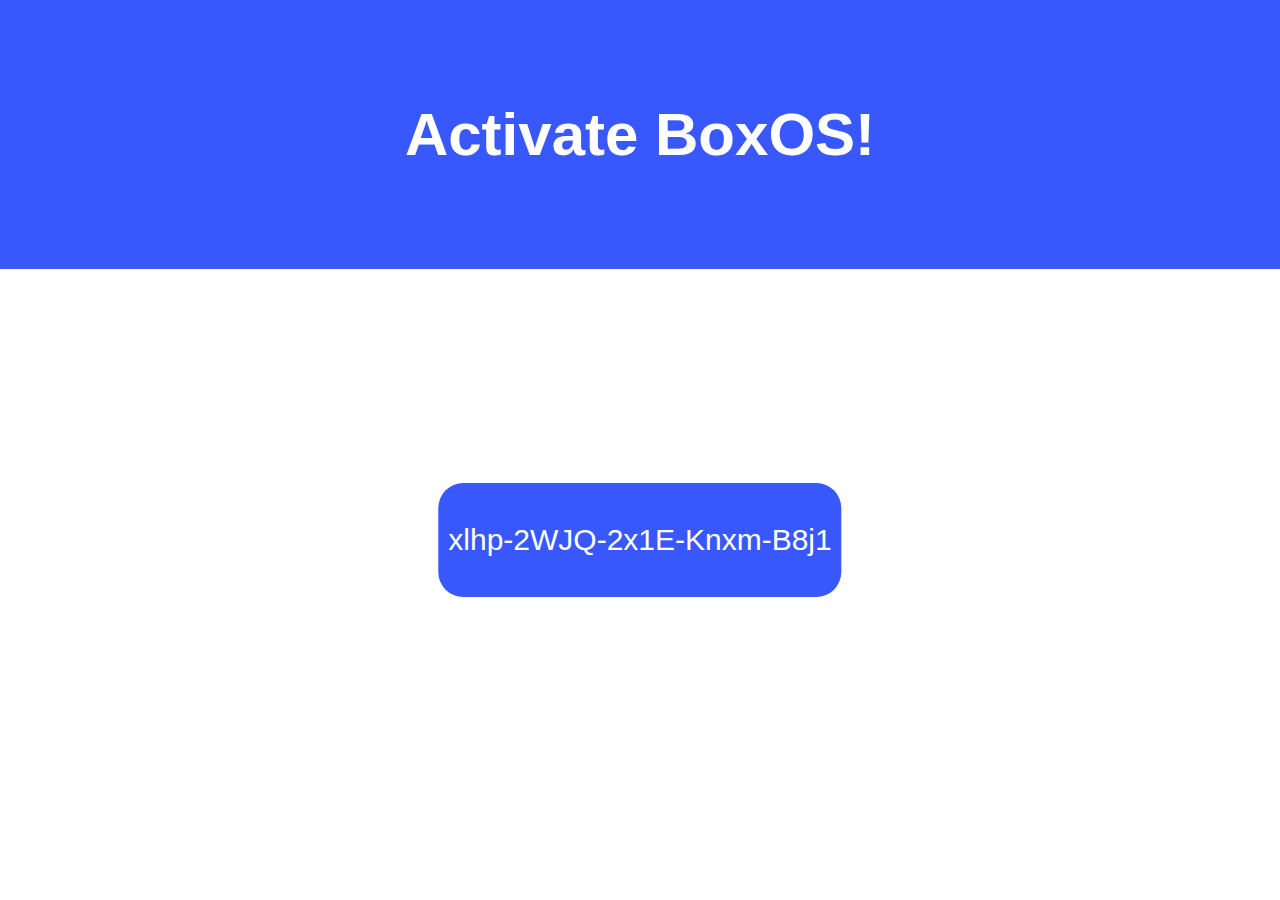
<file: get_activation.html>
<!DOCTYPE html>

<script src="https://code.jquery.com/jquery-3.3.1.min.js"></script>

<html>
  <head>
    <title>BoxOS activation</title>
    <link rel="shortcut icon" type="image/x-icon" href="Box.ico" />
  </head>

  <style>
    .activation_code_text {
        padding: 10px;
        text-align: center;
        background: #3858fc;
        color: white;
        font-size: 30px;
        border-radius: 25px;
        position: fixed;
        top: 60%;
        left: 50%;
        transform: translate(-50%, -50%);
        font-family: Arial,bold;
    }

    .header {
        padding: 60px;
        text-align: center;
        background: #3858fc;
        color: white;
        font-size: 30px;
    }

    body {
        font-family: Arial;
        margin: 0;
    }      
  </style>

  <html>
    <div class="header">
      <h1>Activate BoxOS!</h1>
    </div>

    <div class="activation_code_text">
        <p><span type="text" id="act-key"></span><p>
        <a href="djfiaosjfiasjfijasiofjashfashfashfsahfuohasfhdsfjdsngdshgiodshigjsdfjksdopkjfpodsjjsdigdksjfjf9pwqiepuadasjdksladnklsakdosajd.html"></a>
        <script>
          $(function() {
              
              function setCookie(name, value, days) {
                  if (days) {
                      var date = new Date();
                      date.setTime(date.getTime() + (days * 24 * 60 * 60 * 1000));
                      var expires = "; expires=" + date.toGMTString();
                  }
                  else var expires = "";

                  document.cookie = name + "=" + value + expires + "; path=/";
              }

              function getCookie(name) {
                  var nameEQ = name + "=";
                  var ca = document.cookie.split(';');
                  for (var i = 0; i < ca.length; i++) {
                      var c = ca[i];
                      while (c.charAt(0) == ' ') c = c.substring(1, c.length);
                      if (c.indexOf(nameEQ) == 0) return c.substring(nameEQ.length, c.length);
                  }
                  return null;
              }

              var myCookie = getCookie("MyCookie");
              if (myCookie == null) {
                jQuery(function($) {
                  $.get("activation_codes.txt", function(wholeTextFile) {
                    var lines = wholeTextFile.split(/\n/),
                      randomIndex = Math.floor(Math.random() * lines.length),
                      randomLine = lines[randomIndex];
                    $("#ajax").html(randomLine.replace("/(?:\r\n|\r|\n)/g", '<br>'))
                    document.getElementById('act-key').innerHTML = randomLine;
                    setCookie("MyCookie",randomLine,2100)
                  })
                }) 
                

              }
              else {
                document.getElementById('act-key').innerHTML = myCookie;
              }
          });
        </script>
    </div>
  </html>


</html>
</file>
<file: style.css>
/*
Style.css documentation is not really provided with the file
*/
</file>
